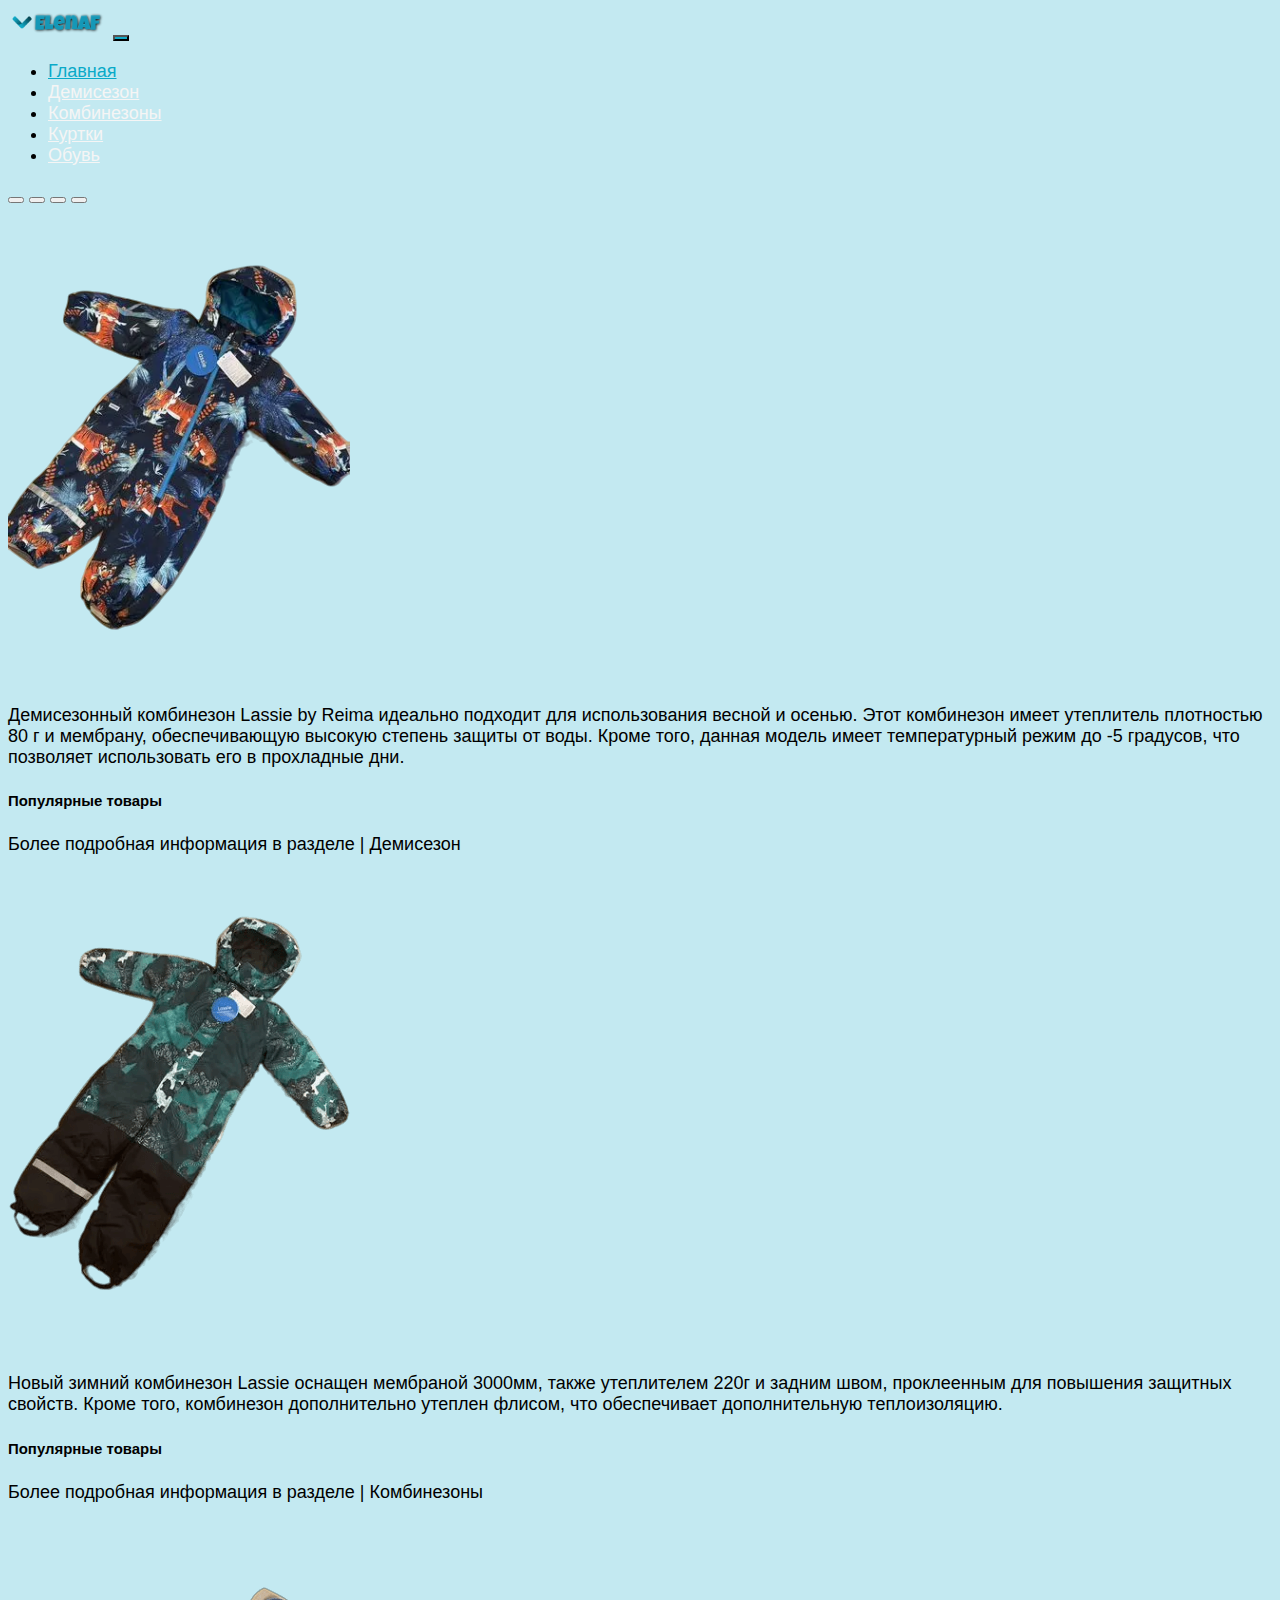
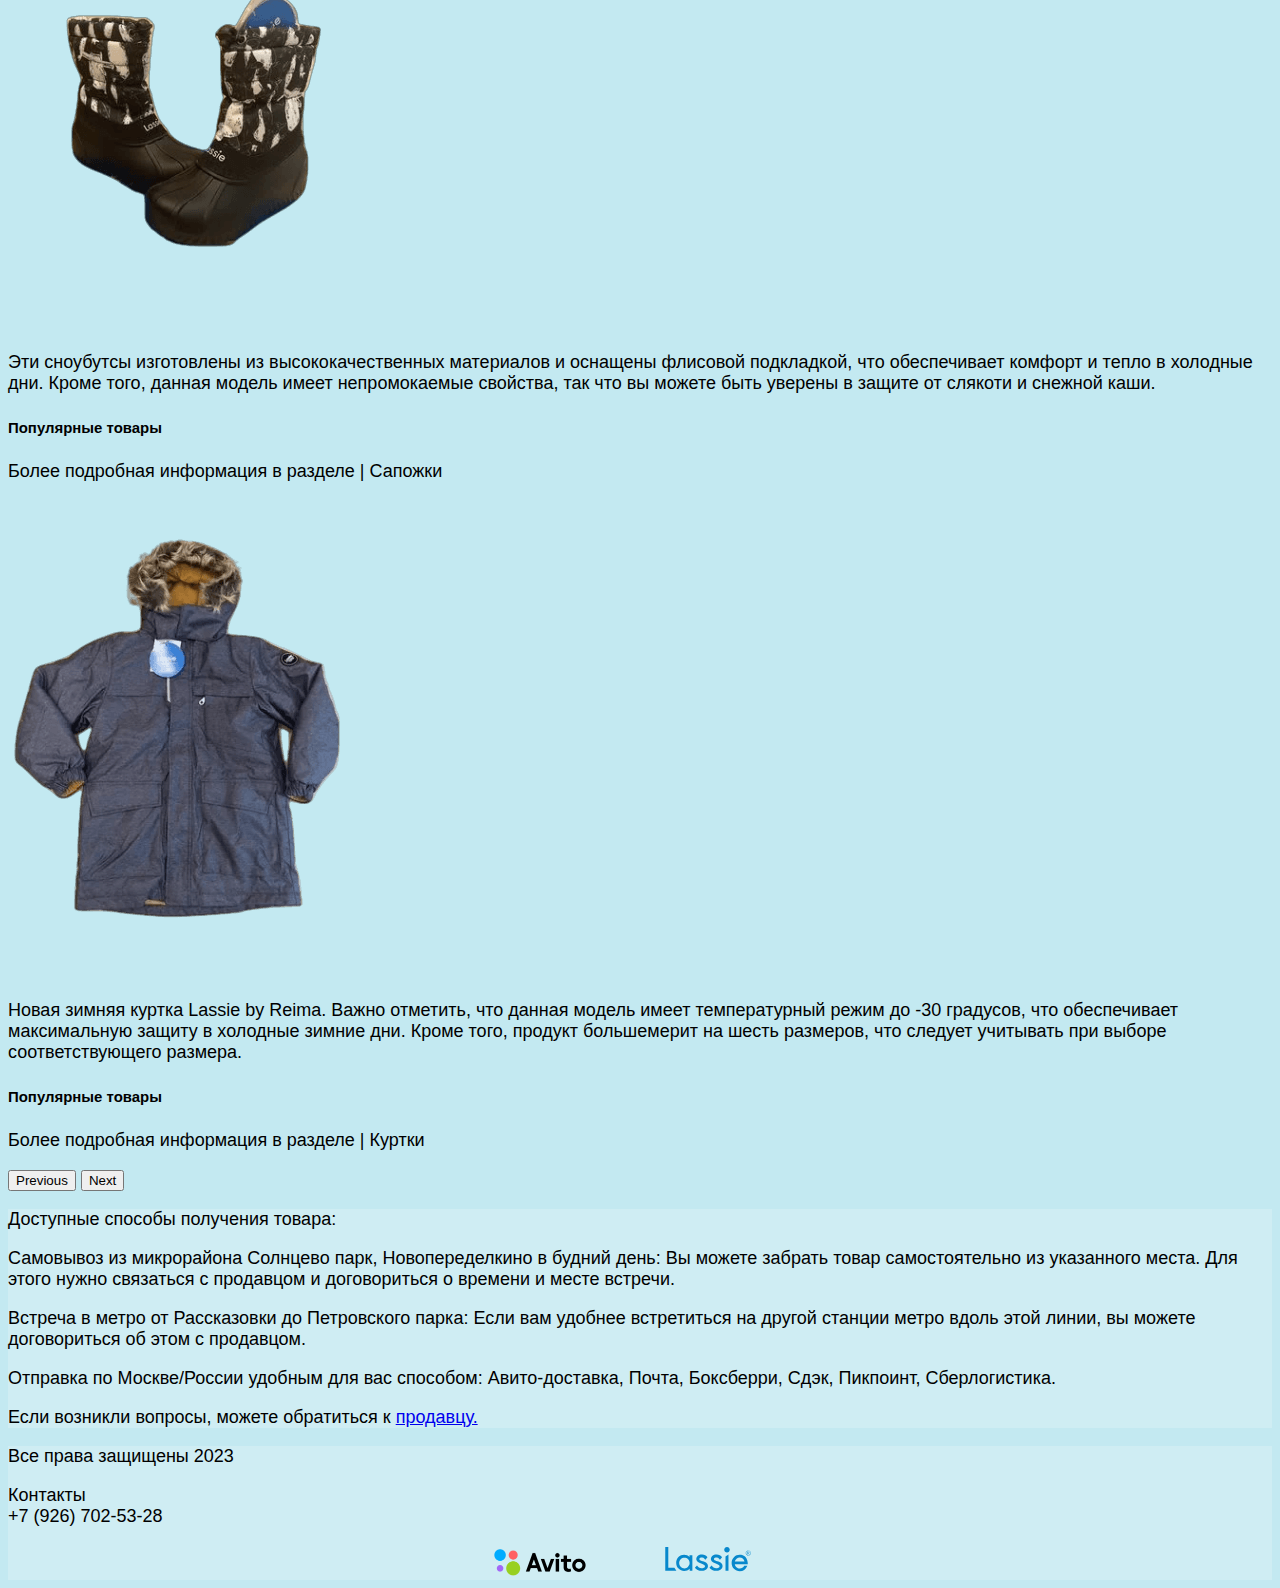
<file: index.html>
<!DOCTYPE html>
<html lang="en">
  <head>
    <meta charset="UTF-8" />
    <meta name="viewport" content="width=device-width, initial-scale=1.0" />
    <title>Efdirect</title>
    <link
      href="https://cdn.jsdelivr.net/npm/bootstrap@5.3.0/dist/css/bootstrap.min.css"
      rel="stylesheet"
      integrity="sha384-9ndCyUaIbzAi2FUVXJi0CjmCapSmO7SnpJef0486qhLnuZ2cdeRhO02iuK6FUUVM"
      crossorigin="anonymous"
    />
    <script
      src="https://cdn.jsdelivr.net/npm/@popperjs/core@2.11.8/dist/umd/popper.min.js"
      integrity="sha384-I7E8VVD/ismYTF4hNIPjVp/Zjvgyol6VFvRkX/vR+Vc4jQkC+hVqc2pM8ODewa9r"
      crossorigin="anonymous"
    ></script>
    <script
      src="https://cdn.jsdelivr.net/npm/bootstrap@5.3.0/dist/js/bootstrap.min.js"
      integrity="sha384-fbbOQedDUMZZ5KreZpsbe1LCZPVmfTnH7ois6mU1QK+m14rQ1l2bGBq41eYeM/fS"
      crossorigin="anonymous"
    ></script>
    <link rel="stylesheet" href="source/styles/mycss.css" />
  </head>
  <body>
    <header>
      <nav class="navbar navbar-expand-lg bg-dark">
        <div class="container-fluid">
          <a class="navbar-brand" href=""
            ><img src="source/images/ELENAFLOGO.png" alt="..."
          /></a>
          <button
            class="navbar-toggler"
            type="button"
            data-bs-toggle="collapse"
            data-bs-target="#navbarNav"
            aria-controls="navbarNav"
            aria-expanded="false"
            aria-label="Toggle navigation"
          >
            <span class="navbar-toggler-icon"></span>
          </button>
          <div class="collapse navbar-collapse" id="navbarNav">
            <ul class="navbar-nav">
              <li class="nav-item">
                <a class="nav-link active" aria-current="page" href="index.html"
                  >Главная</a
                >
              </li>
              <li class="nav-item">
                <a class="nav-link" href="demisezon.html">Демисезон</a>
              </li>
              <li class="nav-item">
                <a class="nav-link" href="kombinezon.html">Комбинезоны</a>
              </li>
              <li class="nav-item">
                <a class="nav-link" href="kurtki.html">Куртки</a>
              </li>
              <li class="nav-item">
                <a class="nav-link" href="saposhki.html">Обувь</a>
              </li>
            </ul>
          </div>
        </div>
      </nav>
    </header>

    <section>
      <div class="container-fluid mt-4">
        <div class="row">
          <div class="col-lg-1"></div>
          <div class="col-lg-8 col-md-12">
            <div class="row">
              <div id="carouselExampleCaptions" class="carousel slide">
                <div class="carousel-indicators">
                  <button
                    type="button"
                    data-bs-target="#carouselExampleCaptions"
                    data-bs-slide-to="0"
                    class="active"
                    aria-current="true"
                    aria-label="Slide 1"
                  ></button>
                  <button
                    type="button"
                    data-bs-target="#carouselExampleCaptions"
                    data-bs-slide-to="1"
                    aria-label="Slide 2"
                  ></button>
                  <button
                    type="button"
                    data-bs-target="#carouselExampleCaptions"
                    data-bs-slide-to="2"
                    aria-label="Slide 3"
                  ></button>
                  <button
                    type="button"
                    data-bs-target="#carouselExampleCaptions"
                    data-bs-slide-to="3"
                    aria-label="Slide 4"
                  ></button>
                </div>
                <div class="carousel-inner">
                  <div class="carousel-item active">
                    <div class="d-block w-100">
                      <div class="row">
                        <div class="col-lg-6 col-md-6">
                          <img
                            src="source/images/photo101.png"
                            class="w-100"
                            alt="..."
                          />
                        </div>
                        <div class="col-lg-6 col-md-6 text-slide">
                          <br />
                          <p class="carusl-text m-3">
                            Демисезонный комбинезон Lassie by Reima идеально
                            подходит для использования весной и осенью. Этот
                            комбинезон имеет утеплитель плотностью 80 г и
                            мембрану, обеспечивающую высокую степень защиты от
                            воды. Кроме того, данная модель имеет температурный
                            режим до -5 градусов, что позволяет использовать его
                            в прохладные дни.
                          </p>
                        </div>
                      </div>
                    </div>
                    <div class="carousel-caption d-none d-md-block">
                      <h5>Популярные товары</h5>
                      <p>Более подробная информация в разделе | Демисезон</p>
                    </div>
                  </div>
                  <div class="carousel-item">
                    <div class="d-block w-100">
                      <div class="row">
                        <div class="col-lg-6 col-md-6">
                          <img
                            src="source/images/photo212.png"
                            class="w-100"
                            alt="..."
                          />
                        </div>
                        <div class="col-lg-6 col-md-6 text-slide">
                          <br />
                          <p class="carusl-text m-3">
                            Новый зимний комбинезон Lassie оснащен мембраной
                            3000мм, также утеплителем 220г и задним швом,
                            проклеенным для повышения защитных свойств. Кроме
                            того, комбинезон дополнительно утеплен флисом, что
                            обеспечивает дополнительную теплоизоляцию.
                          </p>
                        </div>
                      </div>
                    </div>
                    <div class="carousel-caption d-none d-md-block">
                      <h5>Популярные товары</h5>
                      <p>Более подробная информация в разделе | Комбинезоны</p>
                    </div>
                  </div>
                  <div class="carousel-item">
                    <div class="d-block w-100">
                      <div class="row">
                        <div class="col-lg-6 col-md-6">
                          <img
                            src="source/images/photo313.png"
                            class="w-100"
                            alt="..."
                          />
                        </div>
                        <div class="col-lg-6 col-md-6 text-slide">
                          <br />
                          <p class="carusl-text m-3">
                            Эти сноубутсы изготовлены из высококачественных
                            материалов и оснащены флисовой подкладкой, что
                            обеспечивает комфорт и тепло в холодные дни. Кроме
                            того, данная модель имеет непромокаемые свойства,
                            так что вы можете быть уверены в защите от слякоти и
                            снежной каши.
                          </p>
                        </div>
                      </div>
                    </div>
                    <div class="carousel-caption d-none d-md-block">
                      <h5>Популярные товары</h5>
                      <p>Более подробная информация в разделе | Сапожки</p>
                    </div>
                  </div>
                  <div class="carousel-item">
                    <div class="d-block w-100">
                      <div class="row">
                        <div class="col-lg-6 col-md-6">
                          <img
                            src="source/images/photo500.png"
                            class="w-100"
                            alt="..."
                          />
                        </div>
                        <div class="col-lg-6 col-md-6 text-slide">
                          <br />
                          <p class="carusl-text m-3">
                            Новая зимняя куртка Lassie by Reima. Важно отметить,
                            что данная модель имеет температурный режим до -30
                            градусов, что обеспечивает максимальную защиту в
                            холодные зимние дни. Кроме того, продукт большемерит
                            на шесть размеров, что следует учитывать при выборе
                            соответствующего размера.
                          </p>
                        </div>
                      </div>
                    </div>
                    <div class="carousel-caption d-none d-md-block">
                      <h5>Популярные товары</h5>
                      <p>Более подробная информация в разделе | Куртки</p>
                    </div>
                  </div>
                </div>
                <button
                  class="carousel-control-prev"
                  type="button"
                  data-bs-target="#carouselExampleCaptions"
                  data-bs-slide="prev"
                >
                  <span
                    class="carousel-control-prev-icon"
                    aria-hidden="true"
                  ></span>
                  <span class="visually-hidden">Previous</span>
                </button>
                <button
                  class="carousel-control-next"
                  type="button"
                  data-bs-target="#carouselExampleCaptions"
                  data-bs-slide="next"
                >
                  <span
                    class="carousel-control-next-icon"
                    aria-hidden="true"
                  ></span>
                  <span class="visually-hidden">Next</span>
                </button>
              </div>
            </div>
          </div>

          <div class="col-lg-3 col-md-12">
            <div class="row px-2">
              <div class="col-lg-12 sidebar my-4">
                <p>Доступные способы получения товара:</p>
                <p>
                  Самовывоз из микрорайона Солнцево парк, Новопеределкино в
                  будний день: Вы можете забрать товар самостоятельно из
                  указанного места. Для этого нужно связаться с продавцом и
                  договориться о времени и месте встречи.
                </p>
                <p>
                  Встреча в метро от Рассказовки до Петровского парка: Если вам
                  удобнее встретиться на другой станции метро вдоль этой линии,
                  вы можете договориться об этом с продавцом.
                </p>
                <p>
                  Отправка по Москве/России удобным для вас способом:
                  Авито-доставка, Почта, Боксберри, Сдэк, Пикпоинт,
                  Сберлогистика.
                </p>
                <p>
                  Если возникли вопросы, можете обратиться к
                  <a
                    class="link-body"
                    href="https://www.avito.ru/profile/messenger/channel/u2i-Fq9a8Rqdd72G7wctNeCfDg"
                    target="_blank"
                  >
                    продавцу.
                  </a>
                </p>
              </div>
            </div>
          </div>
        </div>
      </div>
    </section>

    <footer>
      <div class="container-fluid mt-4">
        <div class="row">
          <div class="col-lg-4 col-md-12 footer-text text-center">
            <p>Все права защищены 2023</p>
          </div>
          <div class="col-lg-4 col-md-12 footer-text text-center">
            <p>Контакты<br />+7 (926) 702-53-28</p>
          </div>
          <div class="col-lg-4 col-md-12 media-links">
            <img
              style="width: 100px; margin-inline: 1em"
              src="source/images/Avito_logo.svg.png"
              alt="..."
            />
            <svg width="200" height="30" viewBox="0 0 200 70">
              <g clip-path="url(#clip0_612_3)">
                <path
                  d="M194.016 8.05566C192.439 8.08516 190.934 8.72508 189.818 9.84094C188.702 10.9568 188.062 12.4618 188.033 14.0396C188.033 14.8254 188.187 15.6035 188.488 16.3295C188.789 17.0555 189.23 17.7151 189.785 18.2708C190.341 18.8265 191.001 19.2672 191.727 19.5679C192.453 19.8687 193.231 20.0234 194.016 20.0234C194.802 20.0234 195.58 19.8687 196.306 19.5679C197.032 19.2672 197.692 18.8265 198.248 18.2708C198.803 17.7151 199.244 17.0555 199.545 16.3295C199.846 15.6035 200 14.8254 200 14.0396C199.971 12.4618 199.331 10.9568 198.215 9.84094C197.099 8.72508 195.594 8.08516 194.016 8.05566ZM194.016 19.1028C193.015 19.1028 192.036 18.8059 191.203 18.2495C190.371 17.6932 189.722 16.9024 189.339 15.9772C188.955 15.052 188.855 14.0339 189.05 13.0518C189.246 12.0696 189.728 11.1674 190.436 10.4593C191.144 9.75115 192.047 9.26892 193.029 9.07355C194.011 8.87818 195.029 8.97845 195.954 9.36168C196.879 9.74491 197.67 10.3939 198.226 11.2265C198.783 12.0592 199.08 13.0381 199.08 14.0396C199.068 15.3787 198.53 16.6596 197.584 17.6066C196.637 18.5535 195.356 19.0908 194.016 19.1028Z"
                  fill="#0888CC"
                />
                <path
                  d="M196.548 12.6586C196.548 11.2777 195.628 10.8174 193.556 10.8174H191.485V17.2616H192.405V14.4998H193.326C194.247 14.4998 195.397 17.2616 195.397 17.2616H196.548C196.026 16.226 195.325 15.2909 194.477 14.4998C196.088 14.0395 196.548 13.5792 196.548 12.6586ZM193.556 13.5792H192.636V11.738H193.556C194.937 11.738 195.628 11.738 195.628 12.6586C195.628 13.5792 195.167 13.5792 193.556 13.5792Z"
                  fill="#0888CC"
                />
                <path
                  d="M144.304 12.8884C147.863 12.8884 150.748 10.0032 150.748 6.44419C150.748 2.88516 147.863 0 144.304 0C140.745 0 137.859 2.88516 137.859 6.44419C137.859 10.0032 140.745 12.8884 144.304 12.8884Z"
                  fill="#0888CC"
                />
                <path
                  d="M140.852 55.6964H147.756V17.7217L140.852 22.3247V55.6964Z"
                  fill="#0888CC"
                />
                <path
                  d="M184.58 21.1737C181.475 19.0173 177.772 17.8902 173.993 17.9516C171.488 17.9169 169.004 18.4114 166.704 19.4029C164.404 20.3945 162.339 21.8606 160.644 23.7053C158.85 25.4756 157.436 27.5923 156.486 29.9267C155.537 32.2612 155.072 34.7645 155.121 37.2842C155.094 39.8008 155.569 42.2976 156.517 44.6289C157.466 46.9602 158.869 49.0794 160.644 50.863C162.357 52.6842 164.426 54.1345 166.722 55.1242C169.018 56.1139 171.493 56.6219 173.993 56.6167C182.048 56.6167 188.032 52.474 191.484 44.4188L191.714 43.9585H184.35V44.1887C183.378 46.023 181.918 47.5528 180.13 48.6088C178.343 49.6649 176.299 50.2061 174.223 50.1725C171.325 50.2314 168.518 49.1581 166.398 47.1806C164.319 45.318 162.938 42.8007 162.485 40.046H192.865V39.8158C192.929 36.7664 192.462 33.7291 191.484 30.84C190.328 26.9365 187.897 23.5331 184.58 21.1737ZM162.485 33.6018C163.252 31.1157 164.685 28.8871 166.628 27.1576C168.73 25.5115 171.324 24.6198 173.993 24.6259C179.747 24.6259 183.429 27.6179 185.27 33.6018H162.485Z"
                  fill="#0888CC"
                />
                <path
                  d="M113.924 28.0785C113.924 25.0866 117.376 24.3961 120.138 24.3961C124.971 24.3961 127.963 29.6896 127.963 29.6896L132.796 24.166V23.9358C131.364 22.0461 129.523 20.5052 127.41 19.429C125.298 18.3527 122.969 17.7691 120.598 17.7218H120.368C118.457 17.4573 116.511 17.6306 114.677 18.2286C112.843 18.8267 111.169 19.8339 109.781 21.174C108.778 22.0618 107.988 23.1643 107.47 24.3995C106.952 25.6348 106.719 26.971 106.789 28.3087C106.861 29.5124 107.185 30.6875 107.74 31.758C108.295 32.8285 109.069 33.7704 110.011 34.5227C116.455 39.1257 126.812 40.2765 127.042 44.6493C127.042 49.4824 118.987 49.4824 118.987 49.4824C116.835 49.4518 114.729 48.8631 112.873 47.7738C111.017 46.6845 109.476 45.1321 108.4 43.2684L103.337 48.3317C105.193 50.3613 107.37 52.0719 109.781 53.395C112.693 54.9179 115.932 55.7079 119.217 55.6965H120.138C123.639 55.7985 127.064 54.657 129.804 52.4744C131.123 51.5392 132.191 50.293 132.913 48.8463C133.635 47.3997 133.989 45.7972 133.943 44.181C133.898 42.5648 133.454 40.9848 132.652 39.5811C131.85 38.1773 130.713 36.9932 129.344 36.1338C123.59 32.9117 113.924 32.4514 113.924 28.0785Z"
                  fill="#0888CC"
                />
                <path
                  d="M79.8622 28.0785C79.8622 25.0866 83.3144 24.3961 86.0762 24.3961C90.9093 24.3961 93.9013 29.6896 93.9013 29.6896L98.7344 24.166V23.9358C97.3026 22.0461 95.4612 20.5052 93.3486 19.429C91.236 18.3527 88.907 17.7691 86.5365 17.7218H86.3063C84.3954 17.4573 82.4494 17.6306 80.6153 18.2286C78.7812 18.8267 77.1071 19.8339 75.7195 21.174C74.7164 22.0618 73.9264 23.1643 73.4084 24.3995C72.8904 25.6348 72.6576 26.971 72.7275 28.3087C72.7994 29.5124 73.1233 30.6875 73.6784 31.758C74.2334 32.8285 75.0072 33.7704 75.9496 34.5227C82.3938 39.1257 92.7505 40.2765 92.9807 44.6493C92.9807 49.4824 84.9254 49.4824 84.9254 49.4824C82.7738 49.4518 80.667 48.8631 78.8112 47.7738C76.9554 46.6845 75.4143 45.1321 74.3386 43.2684L69.2753 48.3317C71.1313 50.3613 73.3084 52.0719 75.7195 53.395C78.6309 54.9179 81.8699 55.7079 85.1556 55.6965H86.0762C89.5778 55.7985 93.0024 54.657 95.7425 52.4744C97.0614 51.5392 98.1292 50.293 98.8513 48.8463C99.5733 47.3997 99.9273 45.7972 99.8817 44.181C99.8362 42.5648 99.3926 40.9848 98.5903 39.5811C97.788 38.1773 96.6517 36.9932 95.2822 36.1338C89.5284 32.9117 79.632 32.4514 79.8622 28.0785Z"
                  fill="#0888CC"
                />
                <path
                  d="M7.36479 48.3314V0H0V55.4661H26.2371L21.6341 48.3314H7.36479Z"
                  fill="#0888CC"
                />
                <path
                  d="M56.847 23.2459C55.2314 21.5817 53.3001 20.2564 51.1661 19.3474C49.0322 18.4385 46.7384 17.9643 44.4189 17.9525C41.9336 17.9053 39.4654 18.3716 37.1685 19.322C34.8716 20.2724 32.7956 21.6866 31.0703 23.4761C29.3122 25.2136 27.934 27.2972 27.0228 29.5949C26.1117 31.8927 25.6874 34.3545 25.7768 36.8247C25.6845 39.35 26.1291 41.8662 27.0812 44.207C28.0334 46.5477 29.4715 48.6598 31.3004 50.4036C34.7215 53.8775 39.3808 55.8528 44.2563 55.8959C49.1318 55.9391 53.8253 54.0466 57.3073 50.6337V55.2367H63.5214V19.1032H56.847V23.2459ZM53.3948 46.0307C52.3635 47.2253 51.0934 48.1905 49.6664 48.8644C48.2394 49.5383 46.6871 49.9058 45.1094 49.9433C43.4794 49.9462 41.8653 49.6217 40.363 48.9892C38.8607 48.3566 37.5007 47.4289 36.3637 46.2609C34.0343 43.8494 32.7167 40.6376 32.6813 37.285C32.6483 35.6507 32.959 34.0276 33.5933 32.521C34.2277 31.0143 35.1715 29.6578 36.3637 28.5393C37.4822 27.3472 38.8387 26.4033 40.3453 25.769C41.8519 25.1346 43.475 24.8239 45.1094 24.857C46.7288 24.8451 48.331 25.1894 49.8026 25.8655C51.2742 26.5416 52.5791 27.533 53.6249 28.7695C55.8886 31.2053 57.1252 34.4205 57.0772 37.7453C57.0409 39.3011 56.6968 40.8343 56.0648 42.2564C55.4327 43.6784 54.5253 44.9612 53.3948 46.0307Z"
                  fill="#0888CC"
                />
              </g>
              <defs>
                <clipPath id="clip0_612_3">
                  <rect width="200" height="58.6168" fill="white" />
                </clipPath>
              </defs>
            </svg>
          </div>
        </div>
      </div>
    </footer>
  </body>
</html>
</file>
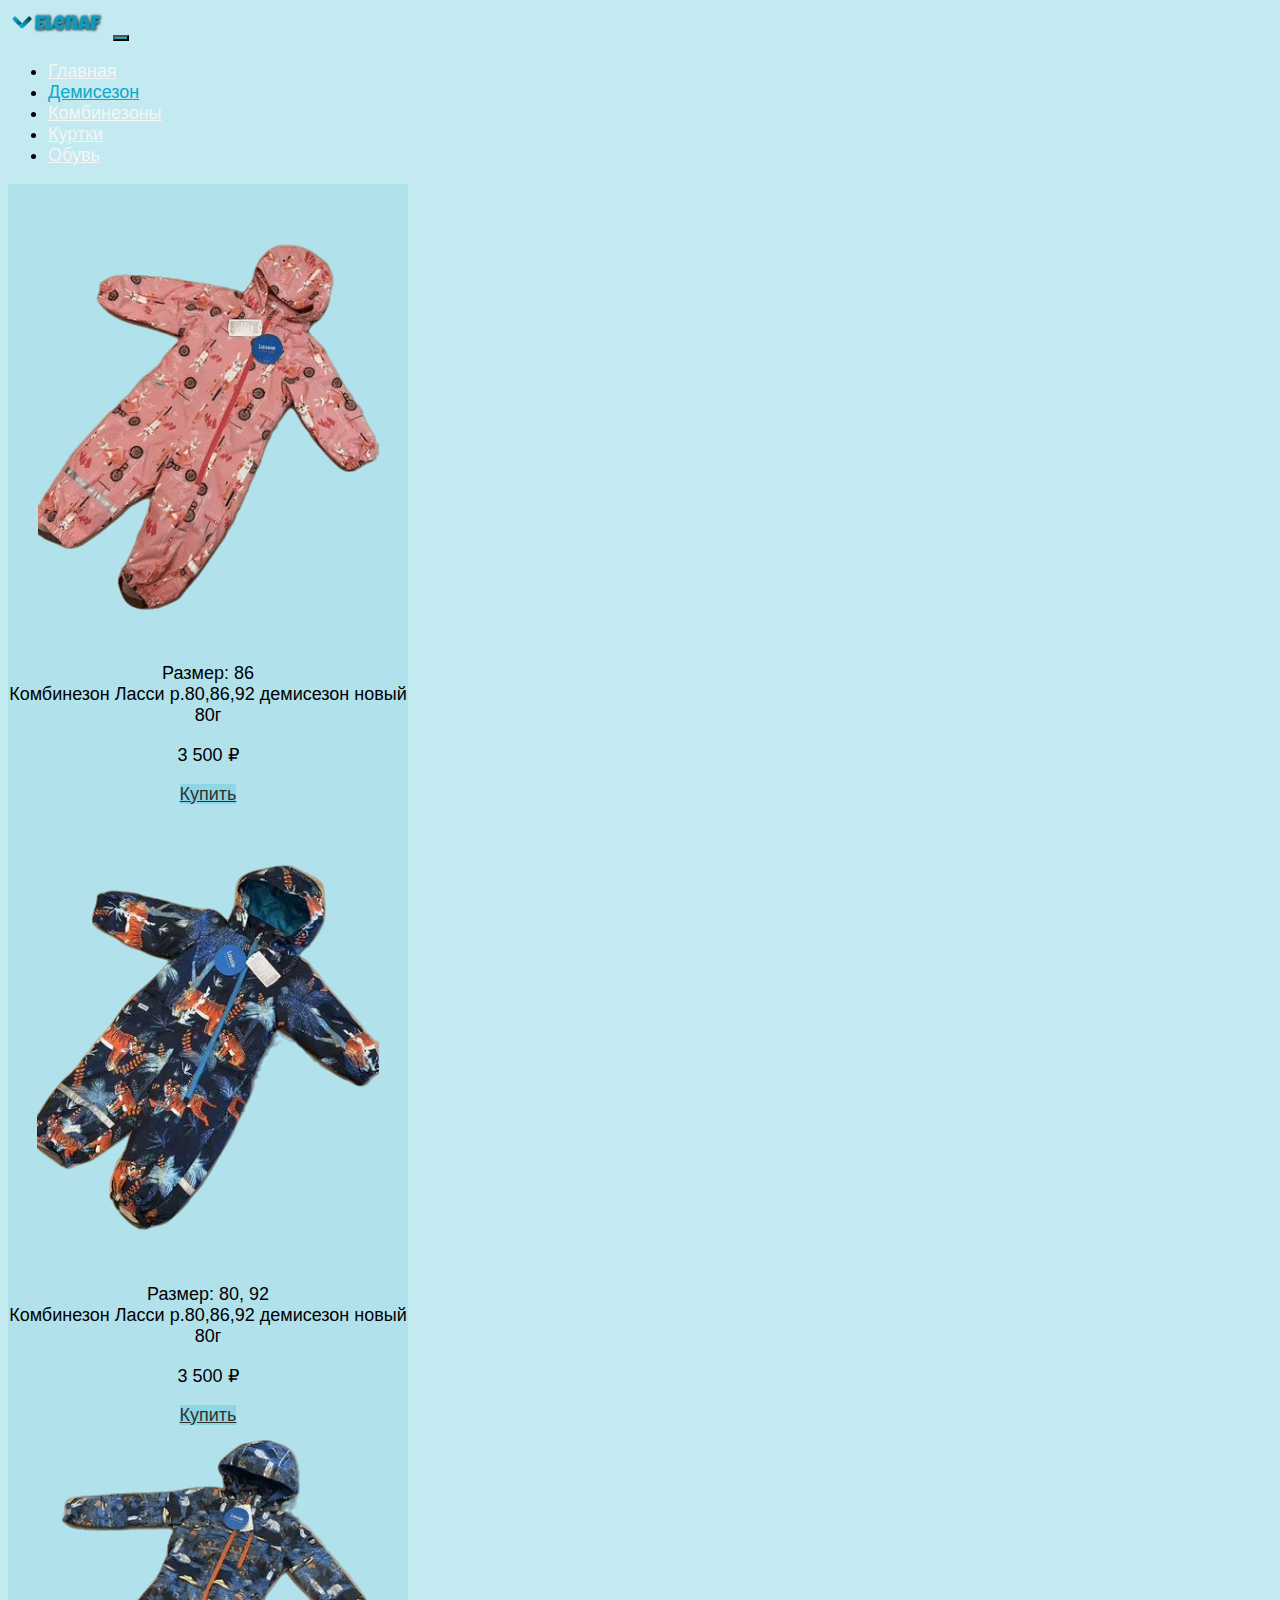
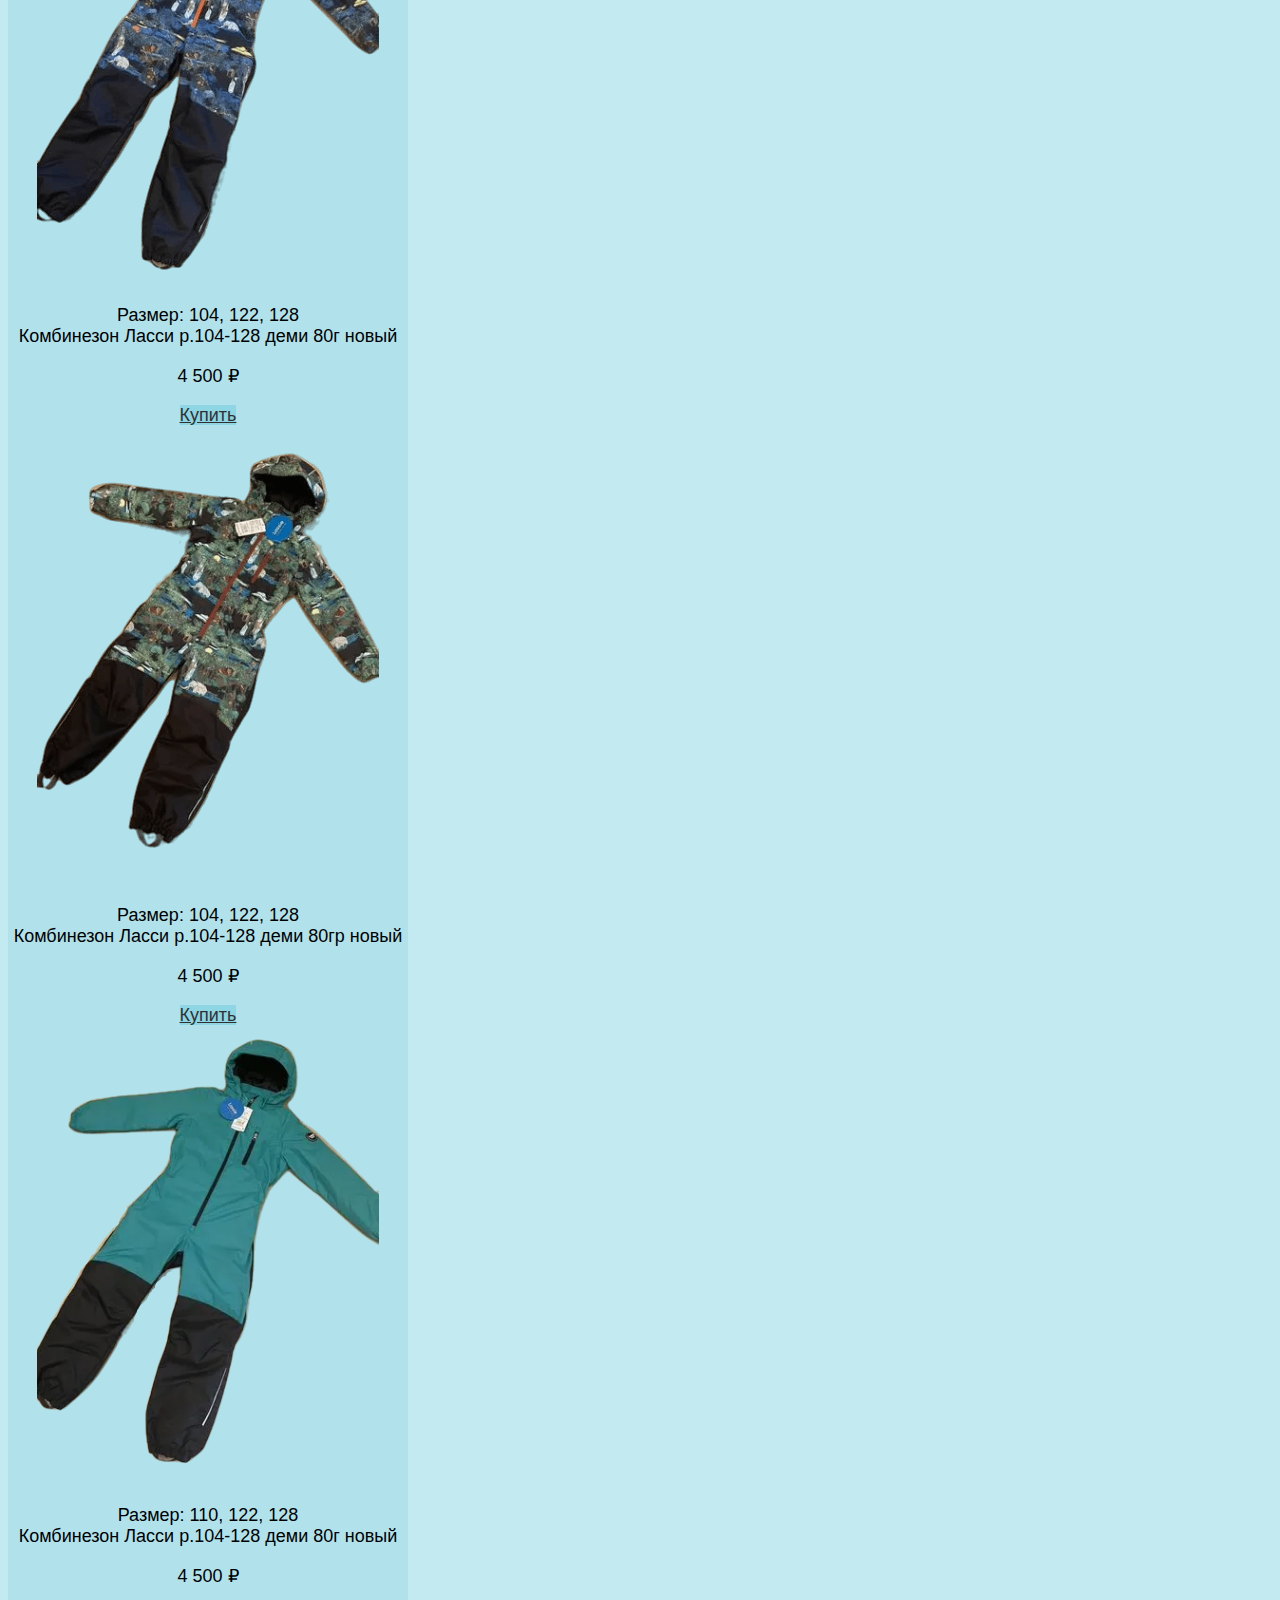
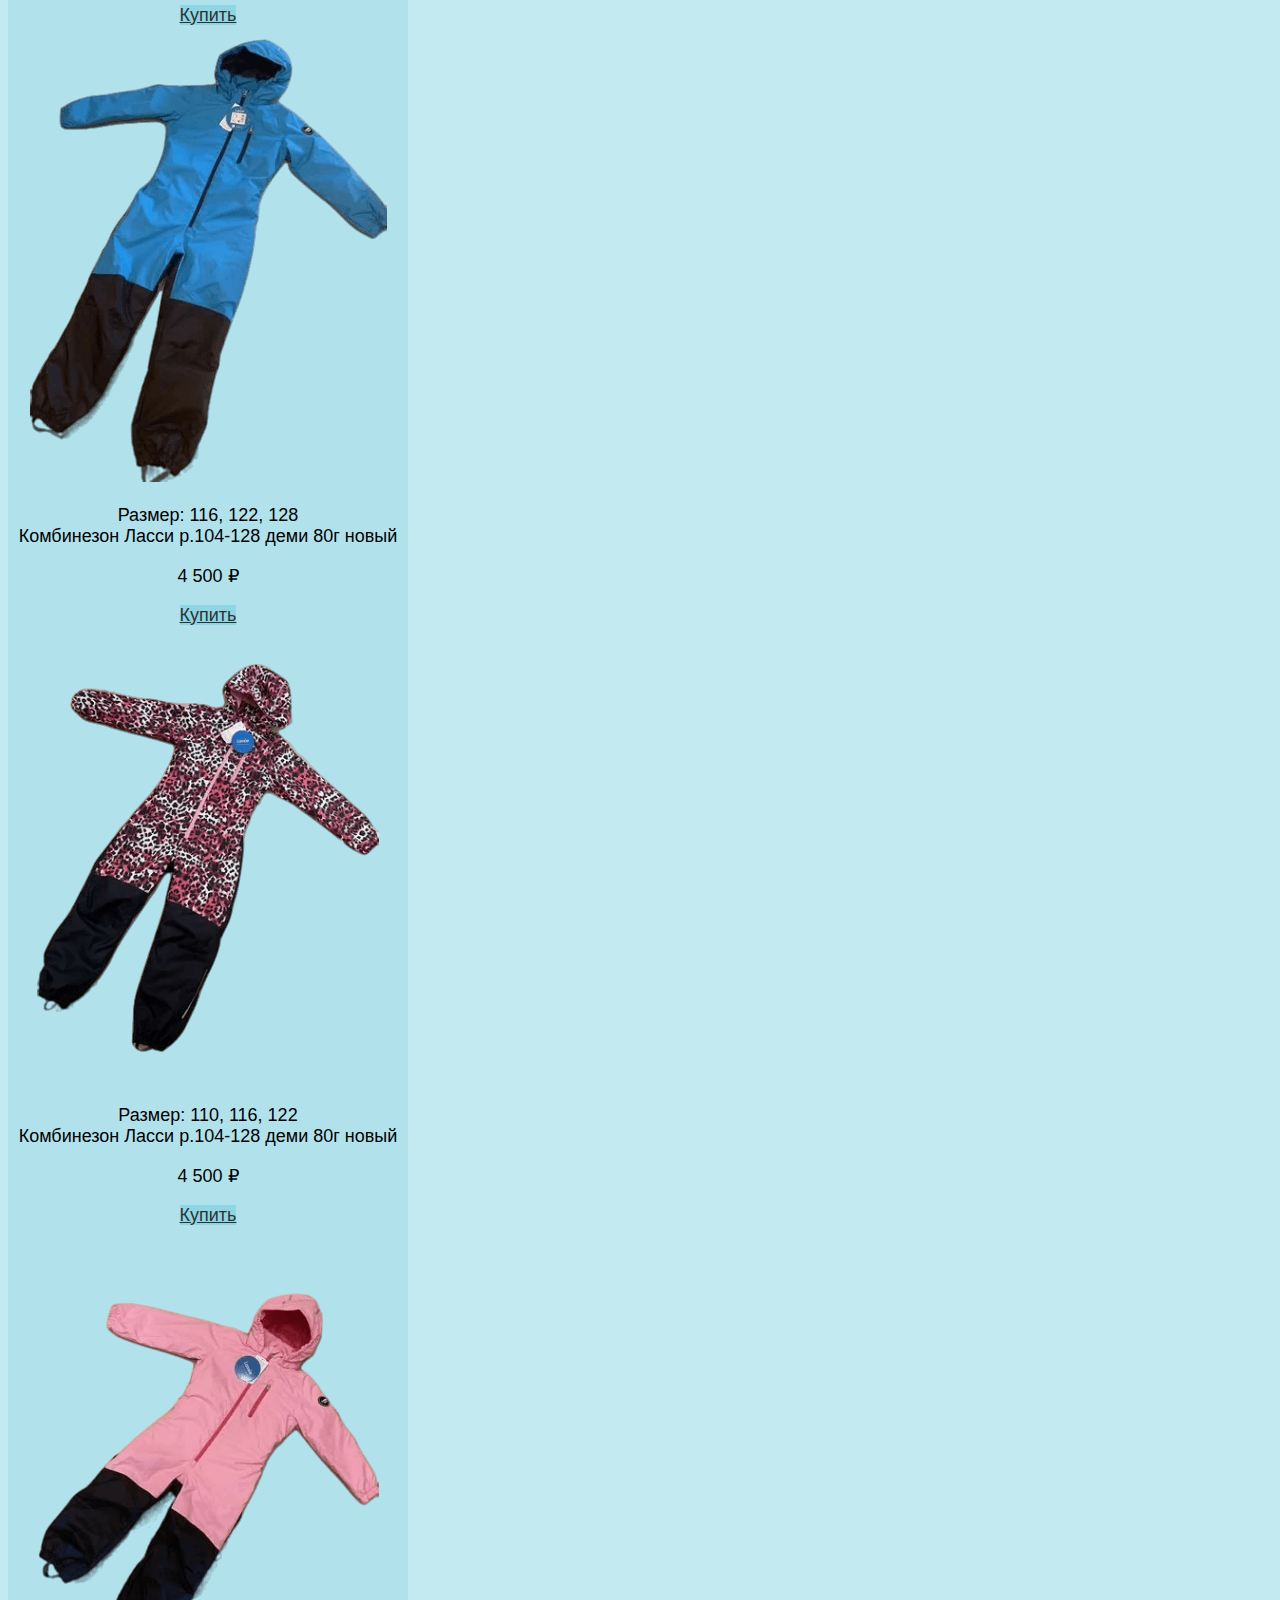
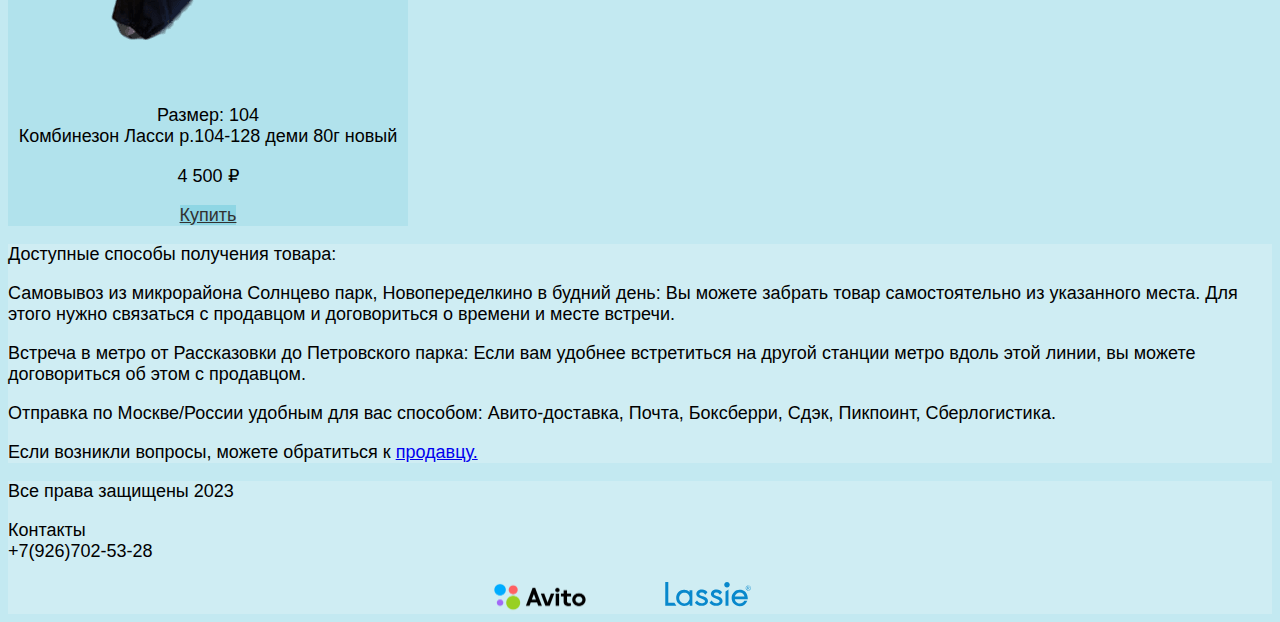
<file: demisezon.html>
<!DOCTYPE html>
<html lang="en">
  <head>
    <meta charset="UTF-8" />
    <meta name="viewport" content="width=device-width, initial-scale=1.0" />
    <title>lassieelena</title>
    <link
      href="https://cdn.jsdelivr.net/npm/bootstrap@5.3.0/dist/css/bootstrap.min.css"
      rel="stylesheet"
      integrity="sha384-9ndCyUaIbzAi2FUVXJi0CjmCapSmO7SnpJef0486qhLnuZ2cdeRhO02iuK6FUUVM"
      crossorigin="anonymous"
    />
    <script
      src="https://cdn.jsdelivr.net/npm/@popperjs/core@2.11.8/dist/umd/popper.min.js"
      integrity="sha384-I7E8VVD/ismYTF4hNIPjVp/Zjvgyol6VFvRkX/vR+Vc4jQkC+hVqc2pM8ODewa9r"
      crossorigin="anonymous"
    ></script>
    <script
      src="https://cdn.jsdelivr.net/npm/bootstrap@5.3.0/dist/js/bootstrap.min.js"
      integrity="sha384-fbbOQedDUMZZ5KreZpsbe1LCZPVmfTnH7ois6mU1QK+m14rQ1l2bGBq41eYeM/fS"
      crossorigin="anonymous"
    ></script>
    <link rel="stylesheet" href="source/styles/mycss.css" />
  </head>
  <body>
    <header>
      <nav class="navbar navbar-expand-lg bg-dark">
        <div class="container-fluid">
          <a class="navbar-brand" href=""
            ><img src="source/images/ELENAFLOGO.png" alt="..."
          /></a>
          <button
            class="navbar-toggler"
            type="button"
            data-bs-toggle="collapse"
            data-bs-target="#navbarNav"
            aria-controls="navbarNav"
            aria-expanded="false"
            aria-label="Toggle navigation"
          >
            <span class="navbar-toggler-icon"></span>
          </button>
          <div class="collapse navbar-collapse" id="navbarNav">
            <ul class="navbar-nav">
              <li class="nav-item">
                <a class="nav-link" aria-current="page" href="index.html"
                  >Главная</a
                >
              </li>
              <li class="nav-item">
                <a class="nav-link active" href="demisezon.html">Демисезон</a>
              </li>
              <li class="nav-item">
                <a class="nav-link" href="kombinezon.html">Комбинезоны</a>
              </li>
              <li class="nav-item">
                <a class="nav-link" href="kurtki.html">Куртки</a>
              </li>
              <li class="nav-item">
                <a class="nav-link" href="saposhki.html">Обувь</a>
              </li>
            </ul>
          </div>
        </div>
      </nav>
    </header>

    <section>
      <div class="container-fluid mt-4">
        <div class="row">
          <div class="col-lg-1"></div>
          <div class="col-lg-8 col-md-12">
            <div class="row">
              <div class="col-lg-4 col-md-6 mt-4">
                <div class="card">
                  <img
                    src="source/images/photo100.png"
                    class="card-img-top"
                    alt="..."
                  />
                  <div class="card-body">
                    <p class="card-text">
                      Размер: 86<br />
                      Комбинезон Ласси р.80,86,92 демисезон новый 80г
                    </p>
                    <p>3 500 ₽</p>
                    <a
                      href="https://www.avito.ru/moskva/detskaya_odezhda_i_obuv/kombinezon_lassi_r.8086_92_demisezon_novyy_80gr_2243283062"
                      class="btn btn-primary"
                      target="_blank"
                      >Купить</a
                    >
                  </div>
                </div>
              </div>
              <div class="col-lg-4 col-md-6 mt-4">
                <div class="card">
                  <img
                    src="source/images/photo101.png"
                    class="card-img-top"
                    alt="..."
                  />
                  <div class="card-body">
                    <p class="card-text">
                      Размер: 80, 92<br />
                      Комбинезон Ласси р.80,86,92 демисезон новый 80г
                    </p>
                    <p>3 500 ₽</p>
                    <a
                      href="https://www.avito.ru/moskva/detskaya_odezhda_i_obuv/kombinezon_lassi_r.8086_92_demisezon_novyy_80gr_2243283062"
                      class="btn btn-primary"
                      target="_blank"
                      >Купить</a
                    >
                  </div>
                </div>
              </div>
              <div class="col-lg-4 col-md-6 mt-4">
                <div class="card">
                  <img
                    src="source/images/photo102.png"
                    class="card-img-top"
                    alt="..."
                  />
                  <div class="card-body">
                    <p class="card-text">
                      Размер: 104, 122, 128<br />
                      Комбинезон Ласси р.104-128 деми 80г новый
                    </p>
                    <p>4 500 ₽</p>
                    <a
                      href="https://www.avito.ru/moskva/detskaya_odezhda_i_obuv/kombinezon_lassi_r.104-128_demi_80gr_novyy_2467355803"
                      class="btn btn-primary"
                      target="_blank"
                      >Купить</a
                    >
                  </div>
                </div>
              </div>
              <div class="col-lg-4 col-md-6 mt-4">
                <div class="card">
                  <img
                    src="source/images/photo103.png"
                    class="card-img-top"
                    alt="..."
                  />
                  <div class="card-body">
                    <p class="card-text">
                      Размер: 104, 122, 128<br />
                      Комбинезон Ласси р.104-128 деми 80гр новый
                    </p>
                    <p>4 500 ₽</p>
                    <a
                      href="https://www.avito.ru/moskva/detskaya_odezhda_i_obuv/kombinezon_lassi_r.104-128_demi_80gr_novyy_2467355803"
                      class="btn btn-primary"
                      target="_blank"
                      >Купить</a
                    >
                  </div>
                </div>
              </div>
              <div class="col-lg-4 col-md-6 mt-4">
                <div class="card">
                  <img
                    src="source/images/photo104.png"
                    class="card-img-top"
                    alt="..."
                  />
                  <div class="card-body">
                    <p class="card-text">
                      Размер: 110, 122, 128<br />
                      Комбинезон Ласси р.104-128 деми 80г новый
                    </p>
                    <p>4 500 ₽</p>
                    <a
                      href="https://www.avito.ru/moskva/detskaya_odezhda_i_obuv/kombinezon_lassi_r.104-128_demi_80gr_novyy_2467355803"
                      class="btn btn-primary"
                      target="_blank"
                      >Купить</a
                    >
                  </div>
                </div>
              </div>
              <div class="col-lg-4 col-md-6 mt-4">
                <div class="card">
                  <img
                    src="source/images/photo105.png"
                    class="card-img-top"
                    alt="..."
                  />
                  <div class="card-body">
                    <p class="card-text">
                      Размер: 116, 122, 128<br />
                      Комбинезон Ласси р.104-128 деми 80г новый
                    </p>
                    <p>4 500 ₽</p>
                    <a
                      href="https://www.avito.ru/moskva/detskaya_odezhda_i_obuv/kombinezon_lassi_r.104-128_demi_80gr_novyy_2467355803"
                      class="btn btn-primary"
                      target="_blank"
                      >Купить</a
                    >
                  </div>
                </div>
              </div>
              <div class="col-lg-4 col-md-6 mt-4">
                <div class="card">
                  <img
                    src="source/images/photo106.png"
                    class="card-img-top"
                    alt="..."
                  />
                  <div class="card-body">
                    <p class="card-text">
                      Размер: 110, 116, 122<br />
                      Комбинезон Ласси р.104-128 деми 80г новый
                    </p>
                    <p>4 500 ₽</p>
                    <a
                      href="https://www.avito.ru/moskva/detskaya_odezhda_i_obuv/kombinezon_lassi_r.104-128_demi_80gr_novyy_2467355803"
                      class="btn btn-primary"
                      target="_blank"
                      >Купить</a
                    >
                  </div>
                </div>
              </div>
              <div class="col-lg-4 col-md-6 mt-4">
                <div class="card">
                  <img
                    src="source/images/photo107.png"
                    class="card-img-top"
                    alt="..."
                  />
                  <div class="card-body">
                    <p class="card-text">
                      Размер: 104<br />
                      Комбинезон Ласси р.104-128 деми 80г новый
                    </p>
                    <p>4 500 ₽</p>
                    <a
                      href="https://www.avito.ru/moskva/detskaya_odezhda_i_obuv/kombinezon_lassi_r.104-128_demi_80gr_novyy_2467355803"
                      class="btn btn-primary"
                      target="_blank"
                      >Купить</a
                    >
                  </div>
                </div>
              </div>
            </div>
          </div>

          <div class="col-lg-3 col-md-12">
            <div class="row px-2">
              <div class="col-lg-12 sidebar my-4">
                <p>Доступные способы получения товара:</p>
                <p>
                  Самовывоз из микрорайона Солнцево парк, Новопеределкино в
                  будний день: Вы можете забрать товар самостоятельно из
                  указанного места. Для этого нужно связаться с продавцом и
                  договориться о времени и месте встречи.
                </p>
                <p>
                  Встреча в метро от Рассказовки до Петровского парка: Если вам
                  удобнее встретиться на другой станции метро вдоль этой линии,
                  вы можете договориться об этом с продавцом.
                </p>
                <p>
                  Отправка по Москве/России удобным для вас способом:
                  Авито-доставка, Почта, Боксберри, Сдэк, Пикпоинт,
                  Сберлогистика.
                </p>

                <p>
                  Если возникли вопросы, можете обратиться к
                  <a
                    href="https://www.avito.ru/profile/messenger/channel/u2i-Fq9a8Rqdd72G7wctNeCfDg"
                    target="_blank"
                  >
                    продавцу.
                  </a>
                </p>
              </div>
            </div>
          </div>
        </div>
      </div>
    </section>

    <footer>
      <div class="container-fluid mt-4">
        <div class="row">
          <div class="col-lg-4 col-md-12 footer-text text-center">
            <p>Все права защищены 2023</p>
          </div>
          <div class="col-lg-4 col-md-12 footer-text text-center">
            <p>Контакты<br />+7(926)702-53-28<br /></p>
          </div>
          <div class="col-lg-4 col-md-12 media-links">
            <img
              style="width: 100px; margin-inline: 1em"
              src="source/images/Avito_logo.svg.png"
              alt="..."
            />
            <svg width="200" height="30" viewBox="0 0 200 70">
              <g clip-path="url(#clip0_612_3)">
                <path
                  d="M194.016 8.05566C192.439 8.08516 190.934 8.72508 189.818 9.84094C188.702 10.9568 188.062 12.4618 188.033 14.0396C188.033 14.8254 188.187 15.6035 188.488 16.3295C188.789 17.0555 189.23 17.7151 189.785 18.2708C190.341 18.8265 191.001 19.2672 191.727 19.5679C192.453 19.8687 193.231 20.0234 194.016 20.0234C194.802 20.0234 195.58 19.8687 196.306 19.5679C197.032 19.2672 197.692 18.8265 198.248 18.2708C198.803 17.7151 199.244 17.0555 199.545 16.3295C199.846 15.6035 200 14.8254 200 14.0396C199.971 12.4618 199.331 10.9568 198.215 9.84094C197.099 8.72508 195.594 8.08516 194.016 8.05566ZM194.016 19.1028C193.015 19.1028 192.036 18.8059 191.203 18.2495C190.371 17.6932 189.722 16.9024 189.339 15.9772C188.955 15.052 188.855 14.0339 189.05 13.0518C189.246 12.0696 189.728 11.1674 190.436 10.4593C191.144 9.75115 192.047 9.26892 193.029 9.07355C194.011 8.87818 195.029 8.97845 195.954 9.36168C196.879 9.74491 197.67 10.3939 198.226 11.2265C198.783 12.0592 199.08 13.0381 199.08 14.0396C199.068 15.3787 198.53 16.6596 197.584 17.6066C196.637 18.5535 195.356 19.0908 194.016 19.1028Z"
                  fill="#0888CC"
                />
                <path
                  d="M196.548 12.6586C196.548 11.2777 195.628 10.8174 193.556 10.8174H191.485V17.2616H192.405V14.4998H193.326C194.247 14.4998 195.397 17.2616 195.397 17.2616H196.548C196.026 16.226 195.325 15.2909 194.477 14.4998C196.088 14.0395 196.548 13.5792 196.548 12.6586ZM193.556 13.5792H192.636V11.738H193.556C194.937 11.738 195.628 11.738 195.628 12.6586C195.628 13.5792 195.167 13.5792 193.556 13.5792Z"
                  fill="#0888CC"
                />
                <path
                  d="M144.304 12.8884C147.863 12.8884 150.748 10.0032 150.748 6.44419C150.748 2.88516 147.863 0 144.304 0C140.745 0 137.859 2.88516 137.859 6.44419C137.859 10.0032 140.745 12.8884 144.304 12.8884Z"
                  fill="#0888CC"
                />
                <path
                  d="M140.852 55.6964H147.756V17.7217L140.852 22.3247V55.6964Z"
                  fill="#0888CC"
                />
                <path
                  d="M184.58 21.1737C181.475 19.0173 177.772 17.8902 173.993 17.9516C171.488 17.9169 169.004 18.4114 166.704 19.4029C164.404 20.3945 162.339 21.8606 160.644 23.7053C158.85 25.4756 157.436 27.5923 156.486 29.9267C155.537 32.2612 155.072 34.7645 155.121 37.2842C155.094 39.8008 155.569 42.2976 156.517 44.6289C157.466 46.9602 158.869 49.0794 160.644 50.863C162.357 52.6842 164.426 54.1345 166.722 55.1242C169.018 56.1139 171.493 56.6219 173.993 56.6167C182.048 56.6167 188.032 52.474 191.484 44.4188L191.714 43.9585H184.35V44.1887C183.378 46.023 181.918 47.5528 180.13 48.6088C178.343 49.6649 176.299 50.2061 174.223 50.1725C171.325 50.2314 168.518 49.1581 166.398 47.1806C164.319 45.318 162.938 42.8007 162.485 40.046H192.865V39.8158C192.929 36.7664 192.462 33.7291 191.484 30.84C190.328 26.9365 187.897 23.5331 184.58 21.1737ZM162.485 33.6018C163.252 31.1157 164.685 28.8871 166.628 27.1576C168.73 25.5115 171.324 24.6198 173.993 24.6259C179.747 24.6259 183.429 27.6179 185.27 33.6018H162.485Z"
                  fill="#0888CC"
                />
                <path
                  d="M113.924 28.0785C113.924 25.0866 117.376 24.3961 120.138 24.3961C124.971 24.3961 127.963 29.6896 127.963 29.6896L132.796 24.166V23.9358C131.364 22.0461 129.523 20.5052 127.41 19.429C125.298 18.3527 122.969 17.7691 120.598 17.7218H120.368C118.457 17.4573 116.511 17.6306 114.677 18.2286C112.843 18.8267 111.169 19.8339 109.781 21.174C108.778 22.0618 107.988 23.1643 107.47 24.3995C106.952 25.6348 106.719 26.971 106.789 28.3087C106.861 29.5124 107.185 30.6875 107.74 31.758C108.295 32.8285 109.069 33.7704 110.011 34.5227C116.455 39.1257 126.812 40.2765 127.042 44.6493C127.042 49.4824 118.987 49.4824 118.987 49.4824C116.835 49.4518 114.729 48.8631 112.873 47.7738C111.017 46.6845 109.476 45.1321 108.4 43.2684L103.337 48.3317C105.193 50.3613 107.37 52.0719 109.781 53.395C112.693 54.9179 115.932 55.7079 119.217 55.6965H120.138C123.639 55.7985 127.064 54.657 129.804 52.4744C131.123 51.5392 132.191 50.293 132.913 48.8463C133.635 47.3997 133.989 45.7972 133.943 44.181C133.898 42.5648 133.454 40.9848 132.652 39.5811C131.85 38.1773 130.713 36.9932 129.344 36.1338C123.59 32.9117 113.924 32.4514 113.924 28.0785Z"
                  fill="#0888CC"
                />
                <path
                  d="M79.8622 28.0785C79.8622 25.0866 83.3144 24.3961 86.0762 24.3961C90.9093 24.3961 93.9013 29.6896 93.9013 29.6896L98.7344 24.166V23.9358C97.3026 22.0461 95.4612 20.5052 93.3486 19.429C91.236 18.3527 88.907 17.7691 86.5365 17.7218H86.3063C84.3954 17.4573 82.4494 17.6306 80.6153 18.2286C78.7812 18.8267 77.1071 19.8339 75.7195 21.174C74.7164 22.0618 73.9264 23.1643 73.4084 24.3995C72.8904 25.6348 72.6576 26.971 72.7275 28.3087C72.7994 29.5124 73.1233 30.6875 73.6784 31.758C74.2334 32.8285 75.0072 33.7704 75.9496 34.5227C82.3938 39.1257 92.7505 40.2765 92.9807 44.6493C92.9807 49.4824 84.9254 49.4824 84.9254 49.4824C82.7738 49.4518 80.667 48.8631 78.8112 47.7738C76.9554 46.6845 75.4143 45.1321 74.3386 43.2684L69.2753 48.3317C71.1313 50.3613 73.3084 52.0719 75.7195 53.395C78.6309 54.9179 81.8699 55.7079 85.1556 55.6965H86.0762C89.5778 55.7985 93.0024 54.657 95.7425 52.4744C97.0614 51.5392 98.1292 50.293 98.8513 48.8463C99.5733 47.3997 99.9273 45.7972 99.8817 44.181C99.8362 42.5648 99.3926 40.9848 98.5903 39.5811C97.788 38.1773 96.6517 36.9932 95.2822 36.1338C89.5284 32.9117 79.632 32.4514 79.8622 28.0785Z"
                  fill="#0888CC"
                />
                <path
                  d="M7.36479 48.3314V0H0V55.4661H26.2371L21.6341 48.3314H7.36479Z"
                  fill="#0888CC"
                />
                <path
                  d="M56.847 23.2459C55.2314 21.5817 53.3001 20.2564 51.1661 19.3474C49.0322 18.4385 46.7384 17.9643 44.4189 17.9525C41.9336 17.9053 39.4654 18.3716 37.1685 19.322C34.8716 20.2724 32.7956 21.6866 31.0703 23.4761C29.3122 25.2136 27.934 27.2972 27.0228 29.5949C26.1117 31.8927 25.6874 34.3545 25.7768 36.8247C25.6845 39.35 26.1291 41.8662 27.0812 44.207C28.0334 46.5477 29.4715 48.6598 31.3004 50.4036C34.7215 53.8775 39.3808 55.8528 44.2563 55.8959C49.1318 55.9391 53.8253 54.0466 57.3073 50.6337V55.2367H63.5214V19.1032H56.847V23.2459ZM53.3948 46.0307C52.3635 47.2253 51.0934 48.1905 49.6664 48.8644C48.2394 49.5383 46.6871 49.9058 45.1094 49.9433C43.4794 49.9462 41.8653 49.6217 40.363 48.9892C38.8607 48.3566 37.5007 47.4289 36.3637 46.2609C34.0343 43.8494 32.7167 40.6376 32.6813 37.285C32.6483 35.6507 32.959 34.0276 33.5933 32.521C34.2277 31.0143 35.1715 29.6578 36.3637 28.5393C37.4822 27.3472 38.8387 26.4033 40.3453 25.769C41.8519 25.1346 43.475 24.8239 45.1094 24.857C46.7288 24.8451 48.331 25.1894 49.8026 25.8655C51.2742 26.5416 52.5791 27.533 53.6249 28.7695C55.8886 31.2053 57.1252 34.4205 57.0772 37.7453C57.0409 39.3011 56.6968 40.8343 56.0648 42.2564C55.4327 43.6784 54.5253 44.9612 53.3948 46.0307Z"
                  fill="#0888CC"
                />
              </g>
              <defs>
                <clipPath id="clip0_612_3">
                  <rect width="200" height="58.6168" fill="white" />
                </clipPath>
              </defs>
            </svg>
          </div>
        </div>
      </div>
    </footer>
  </body>
</html>
</file>
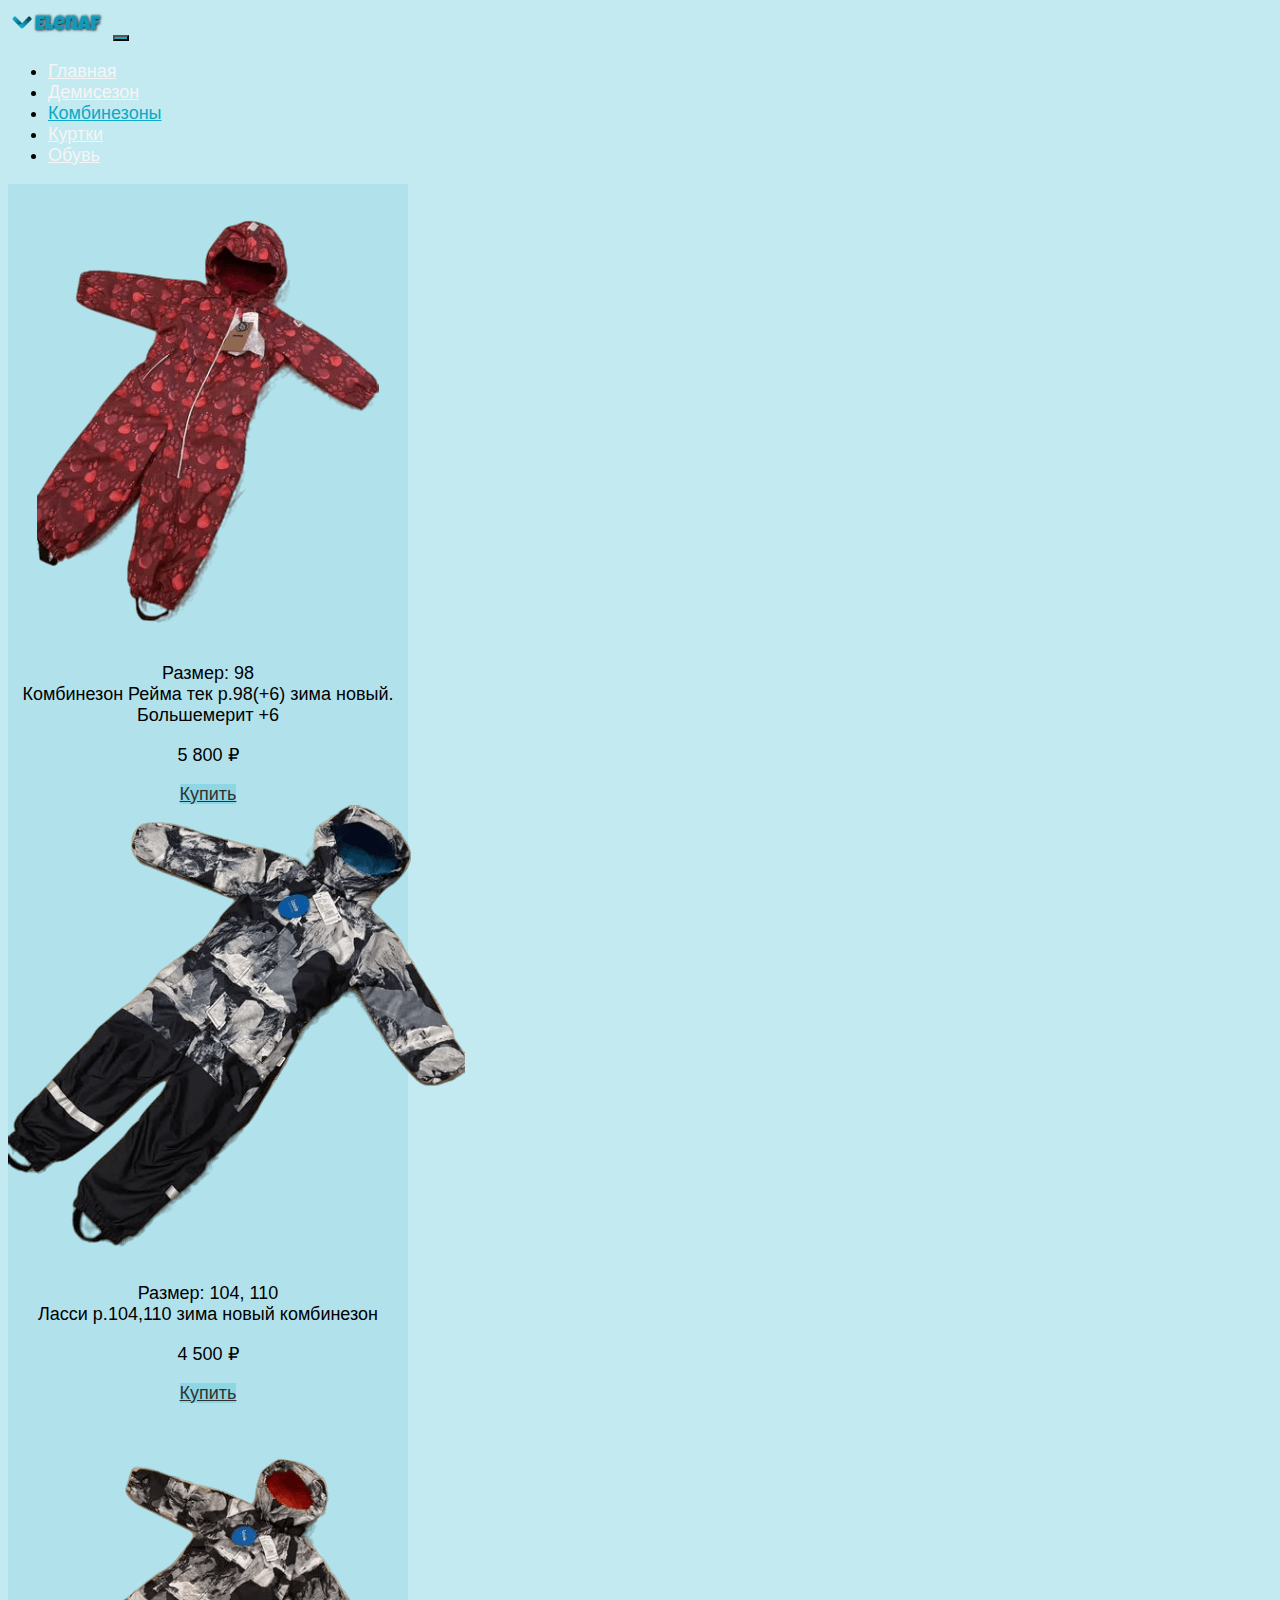
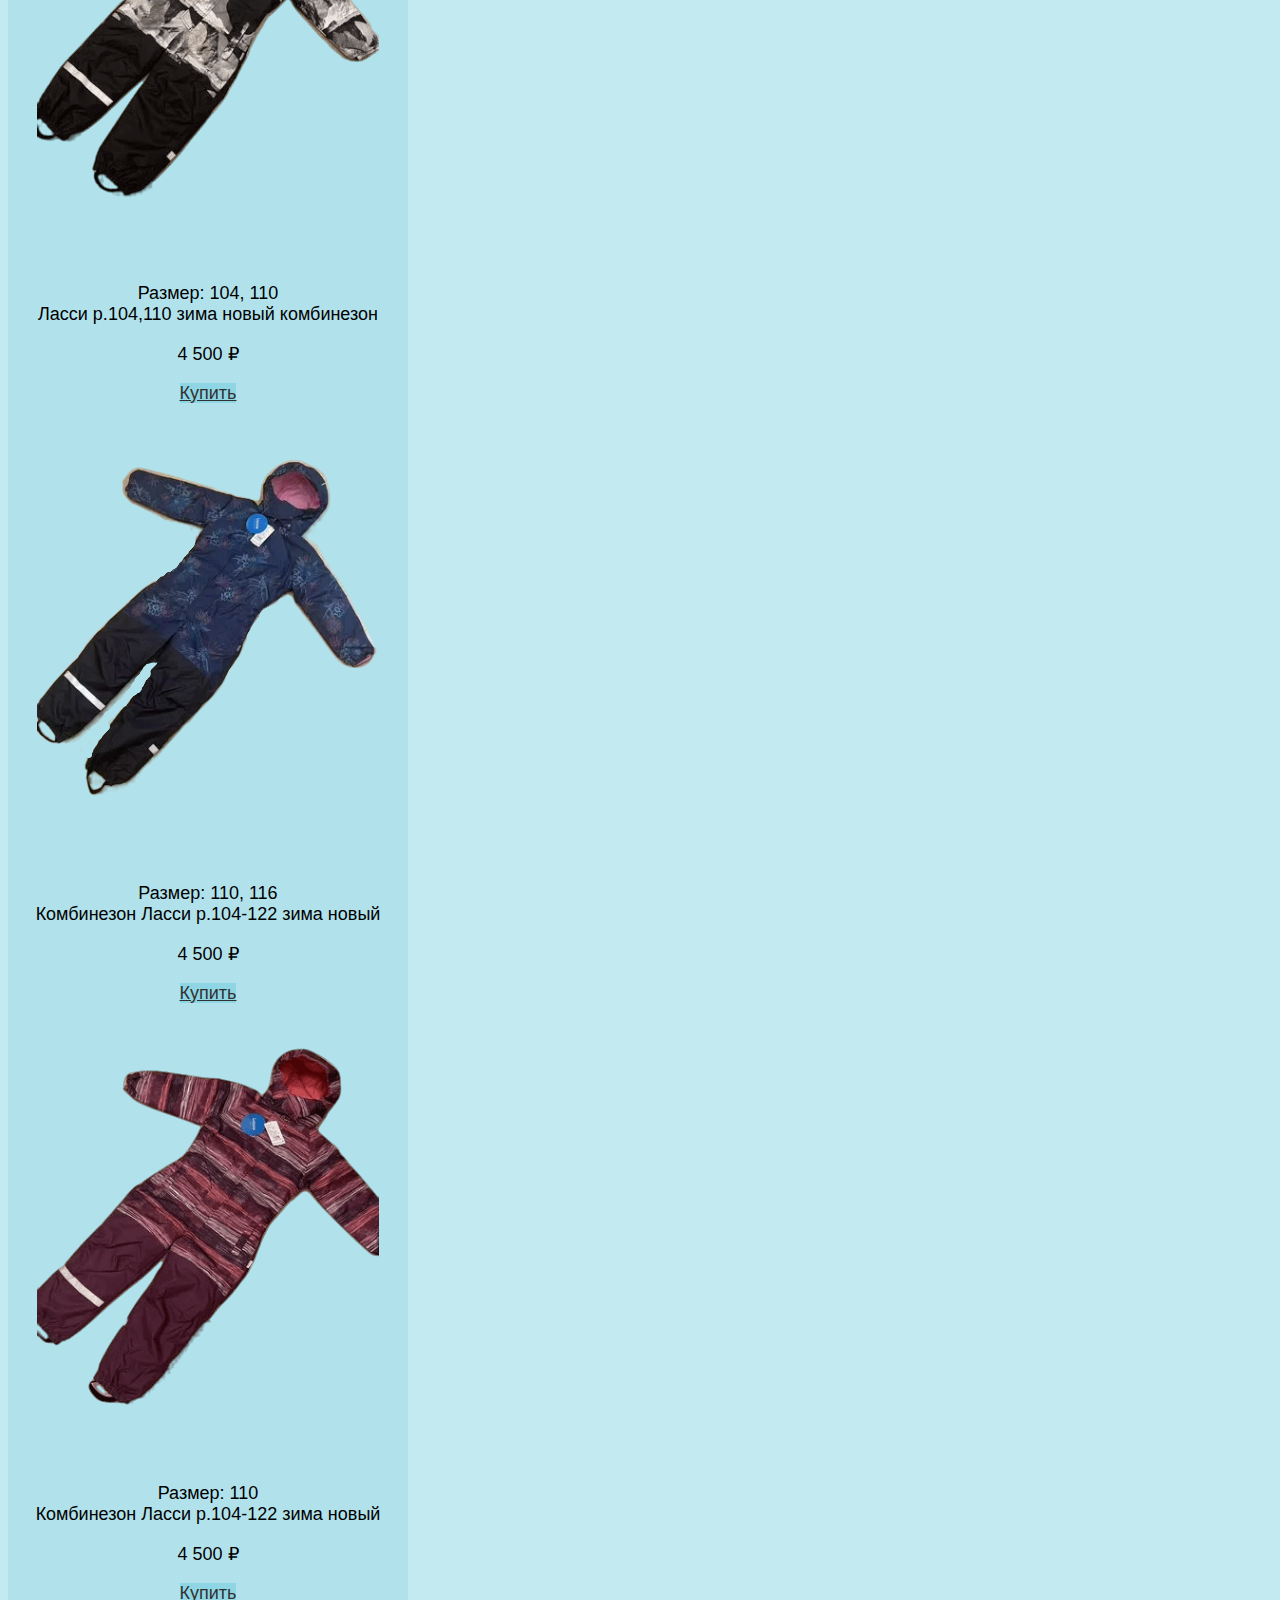
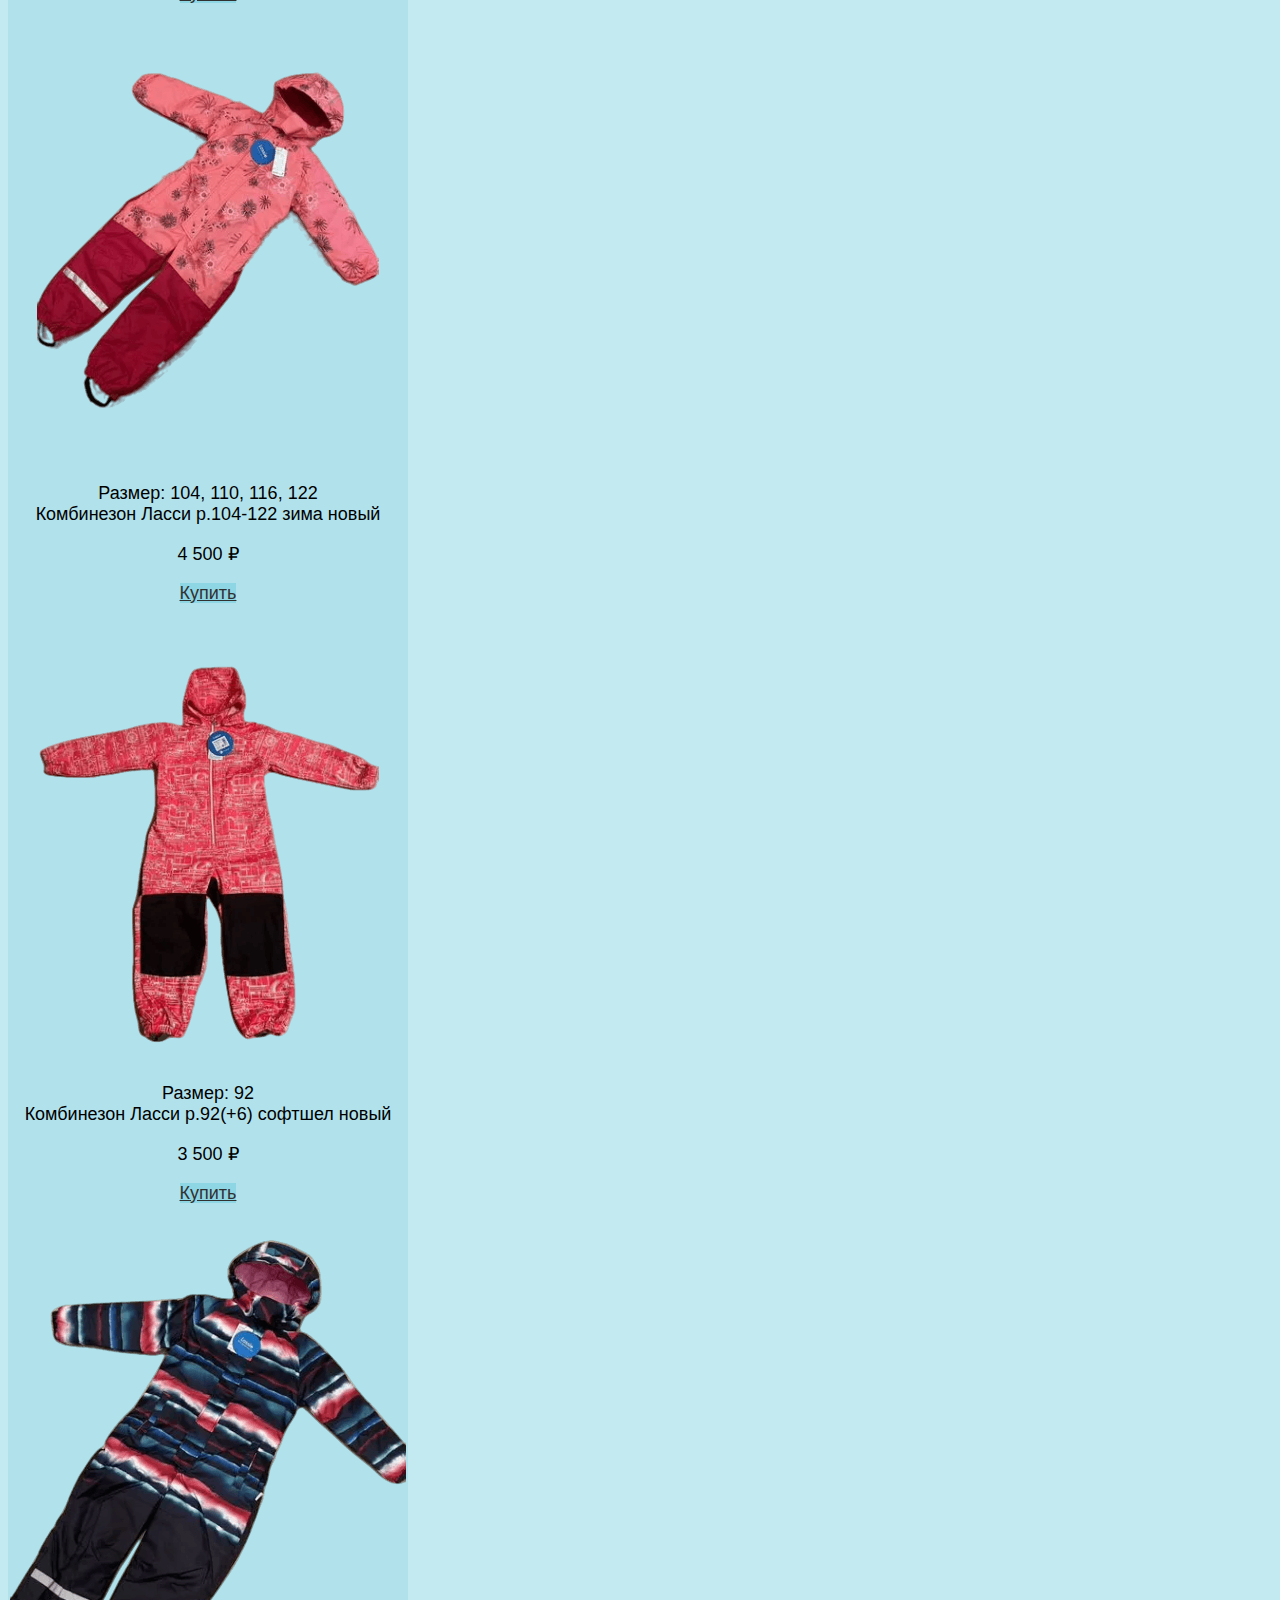
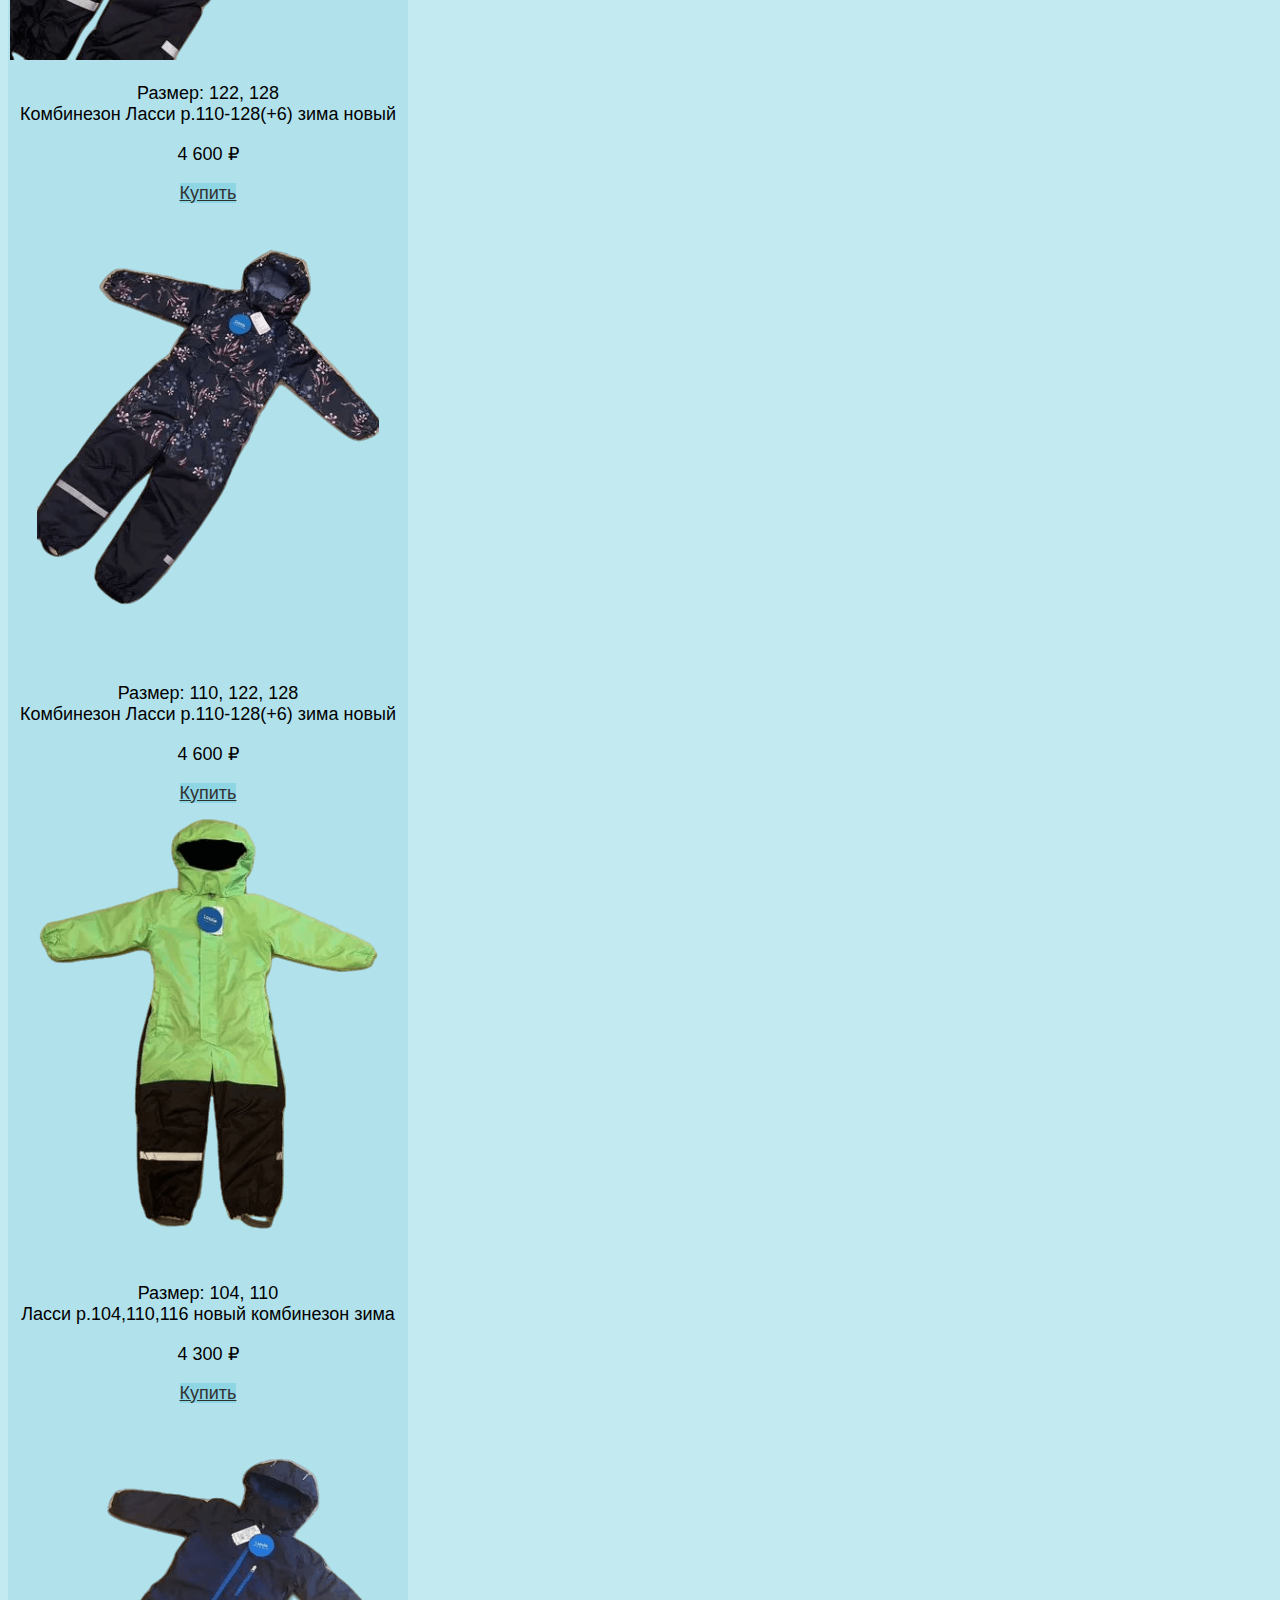
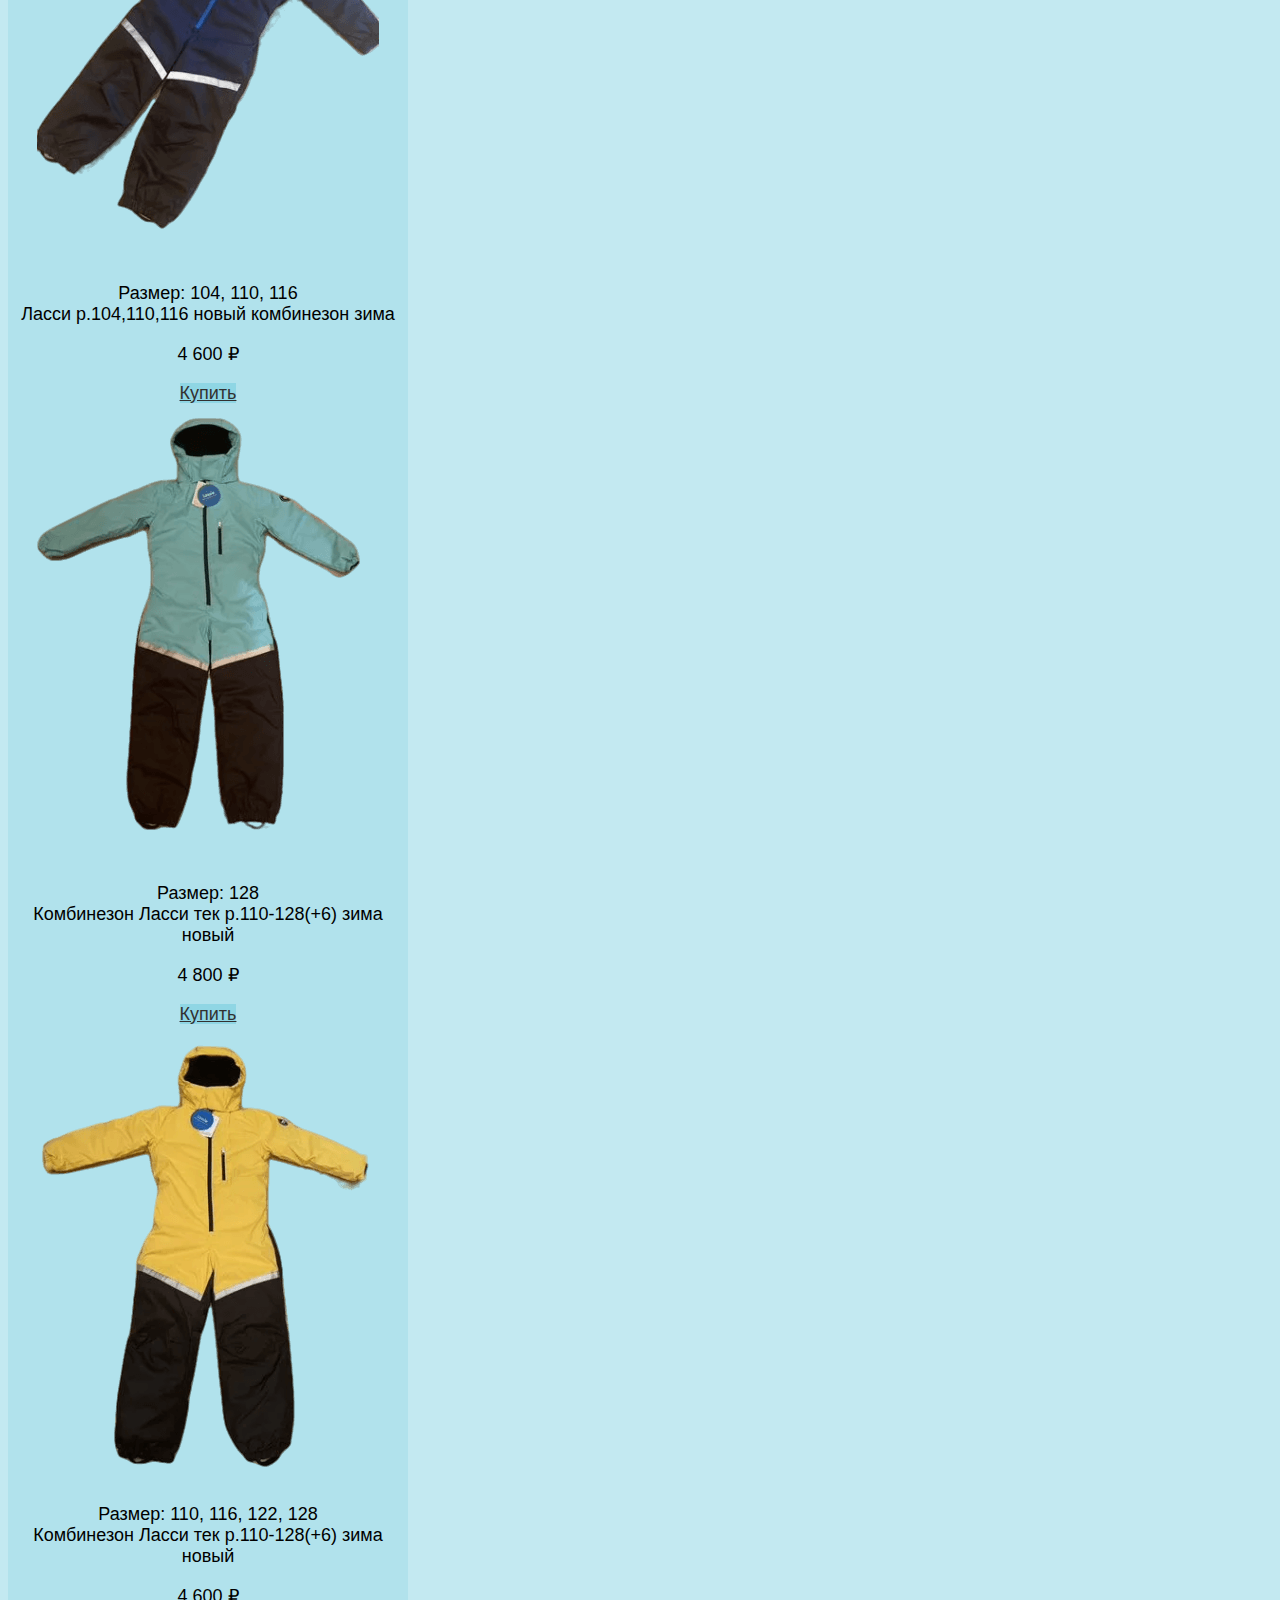
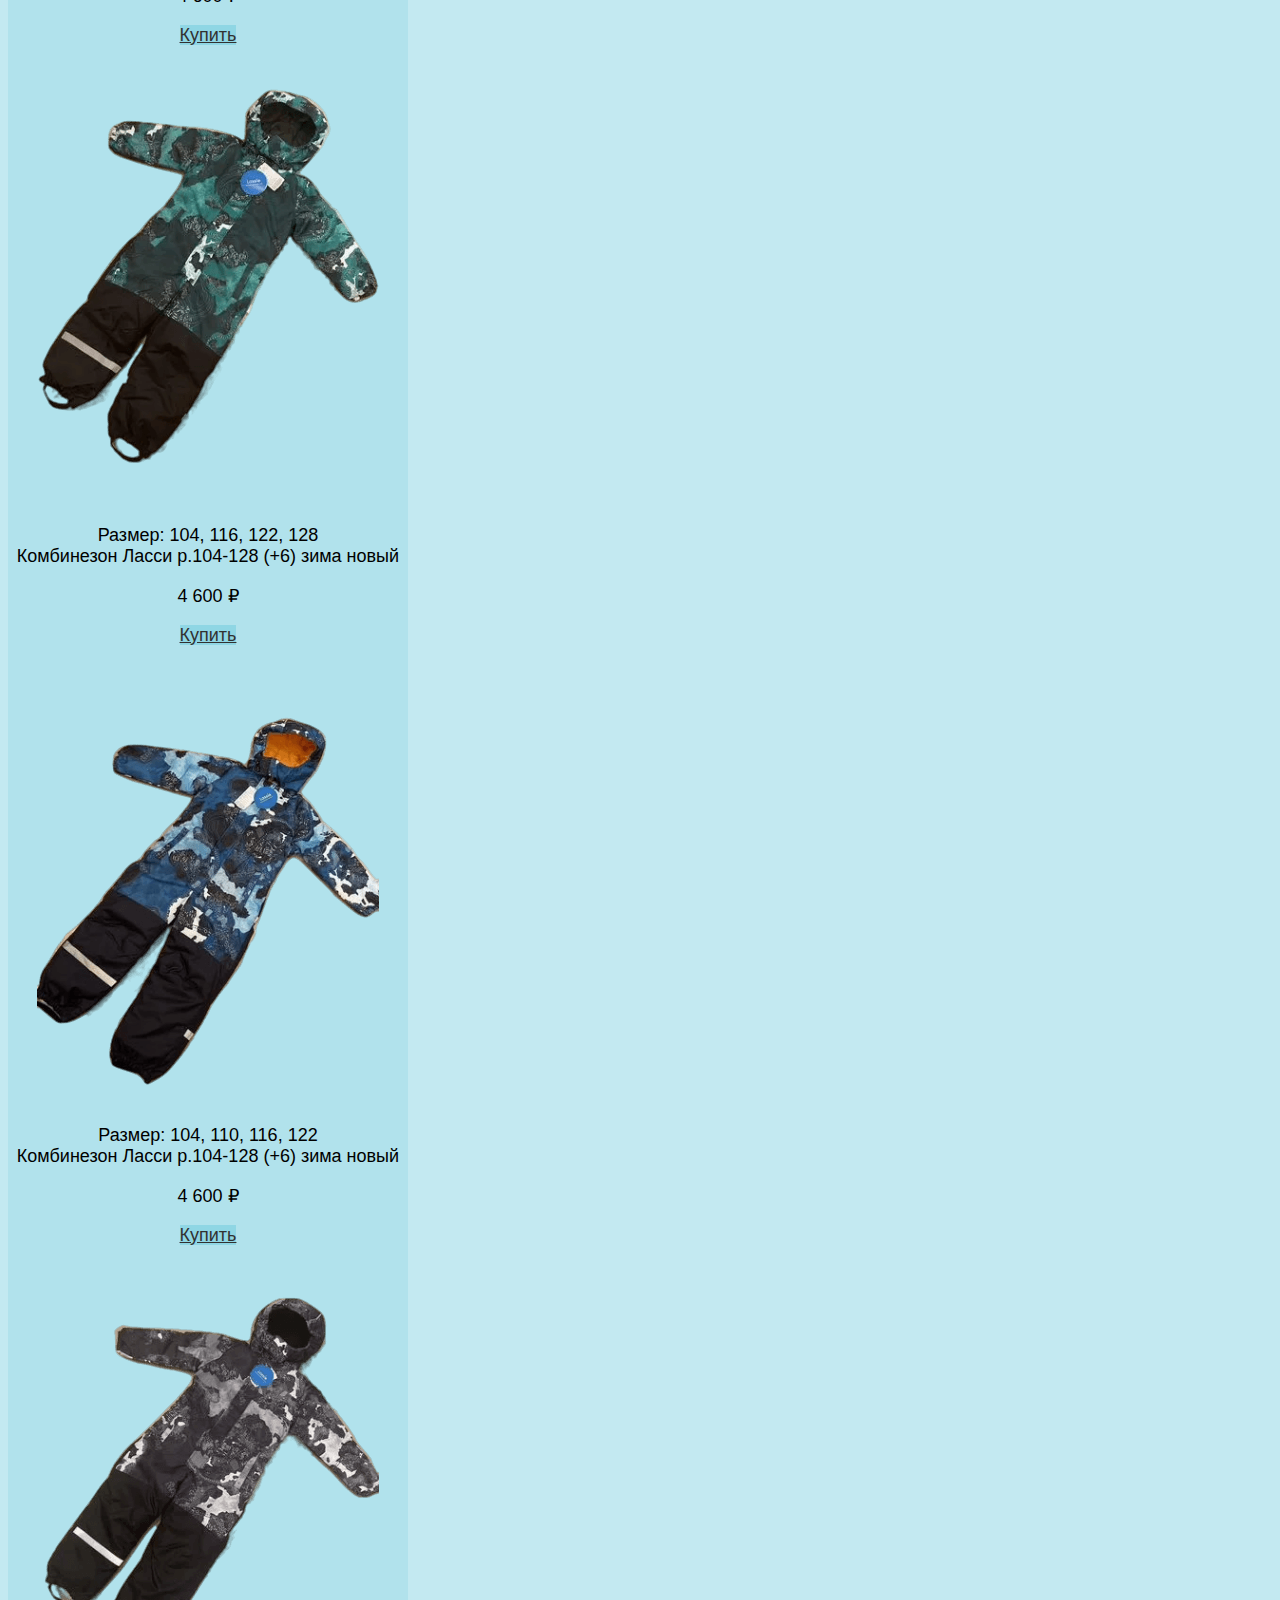
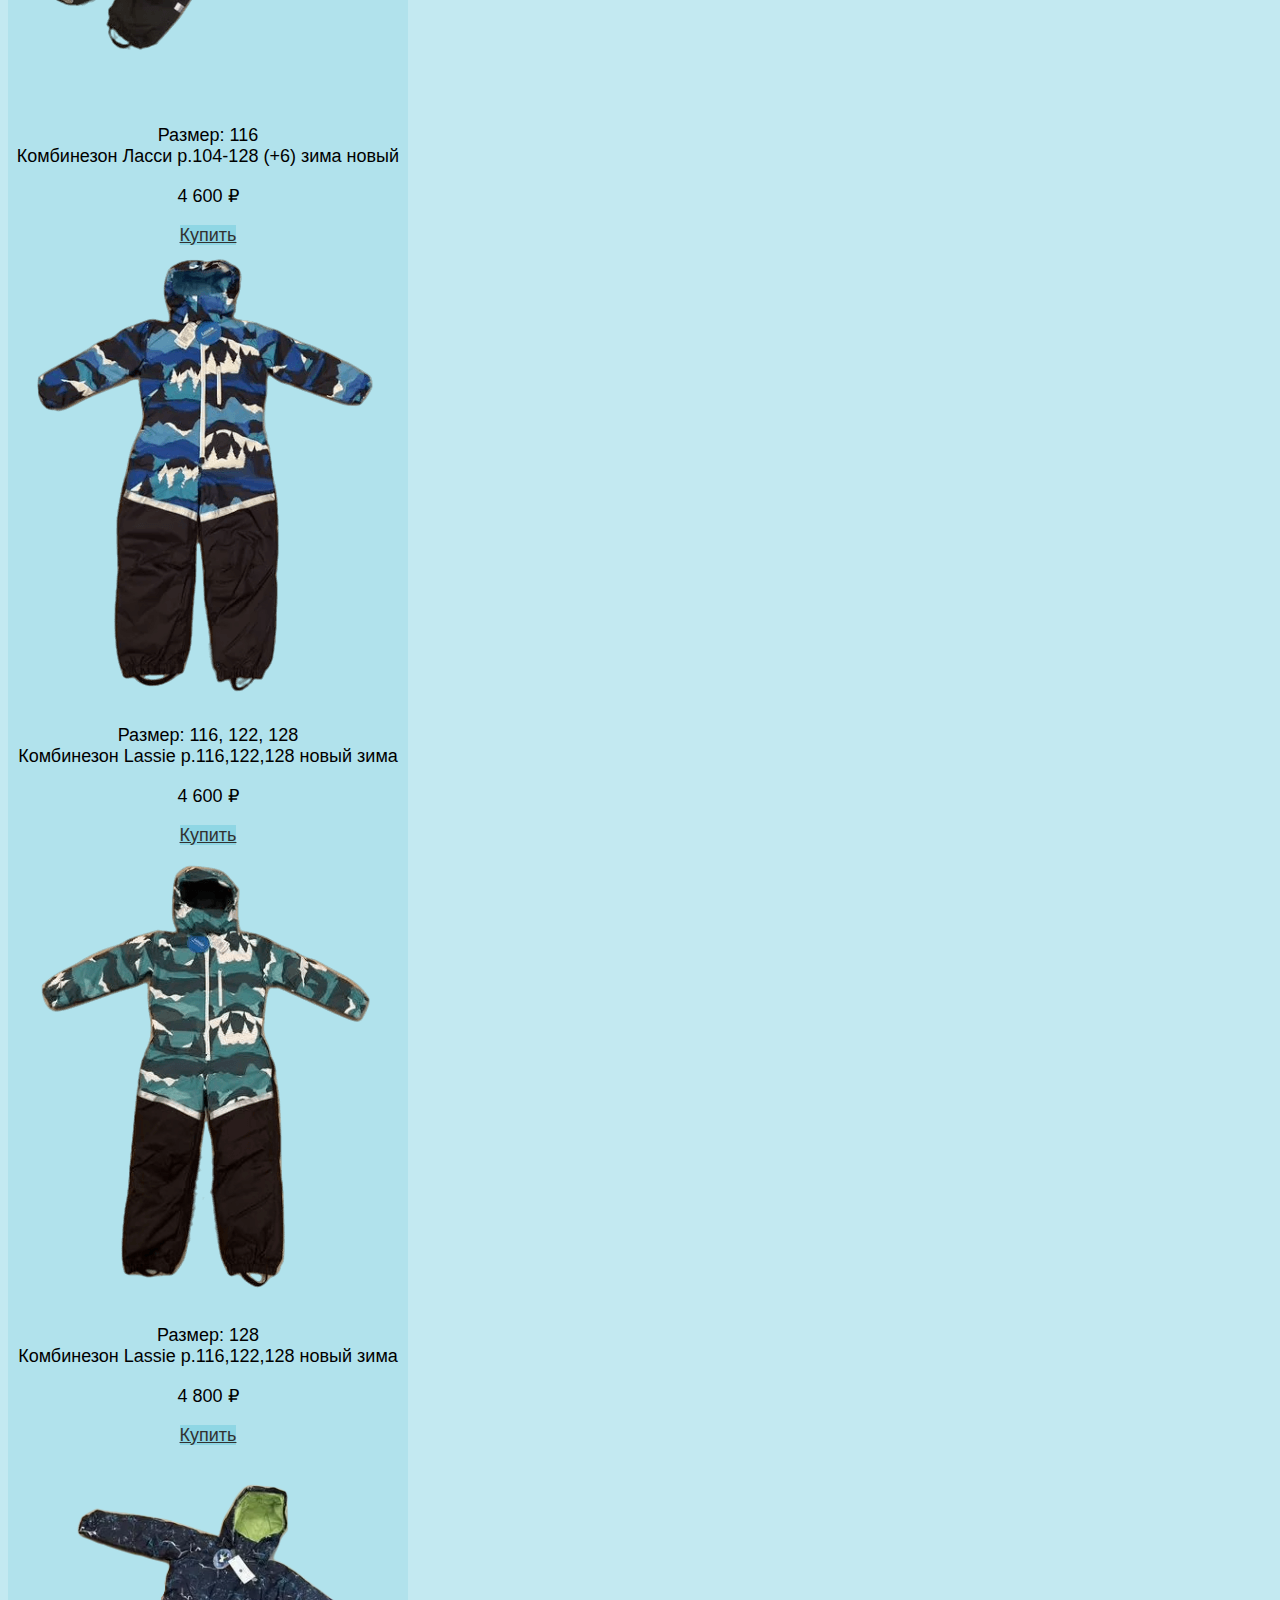
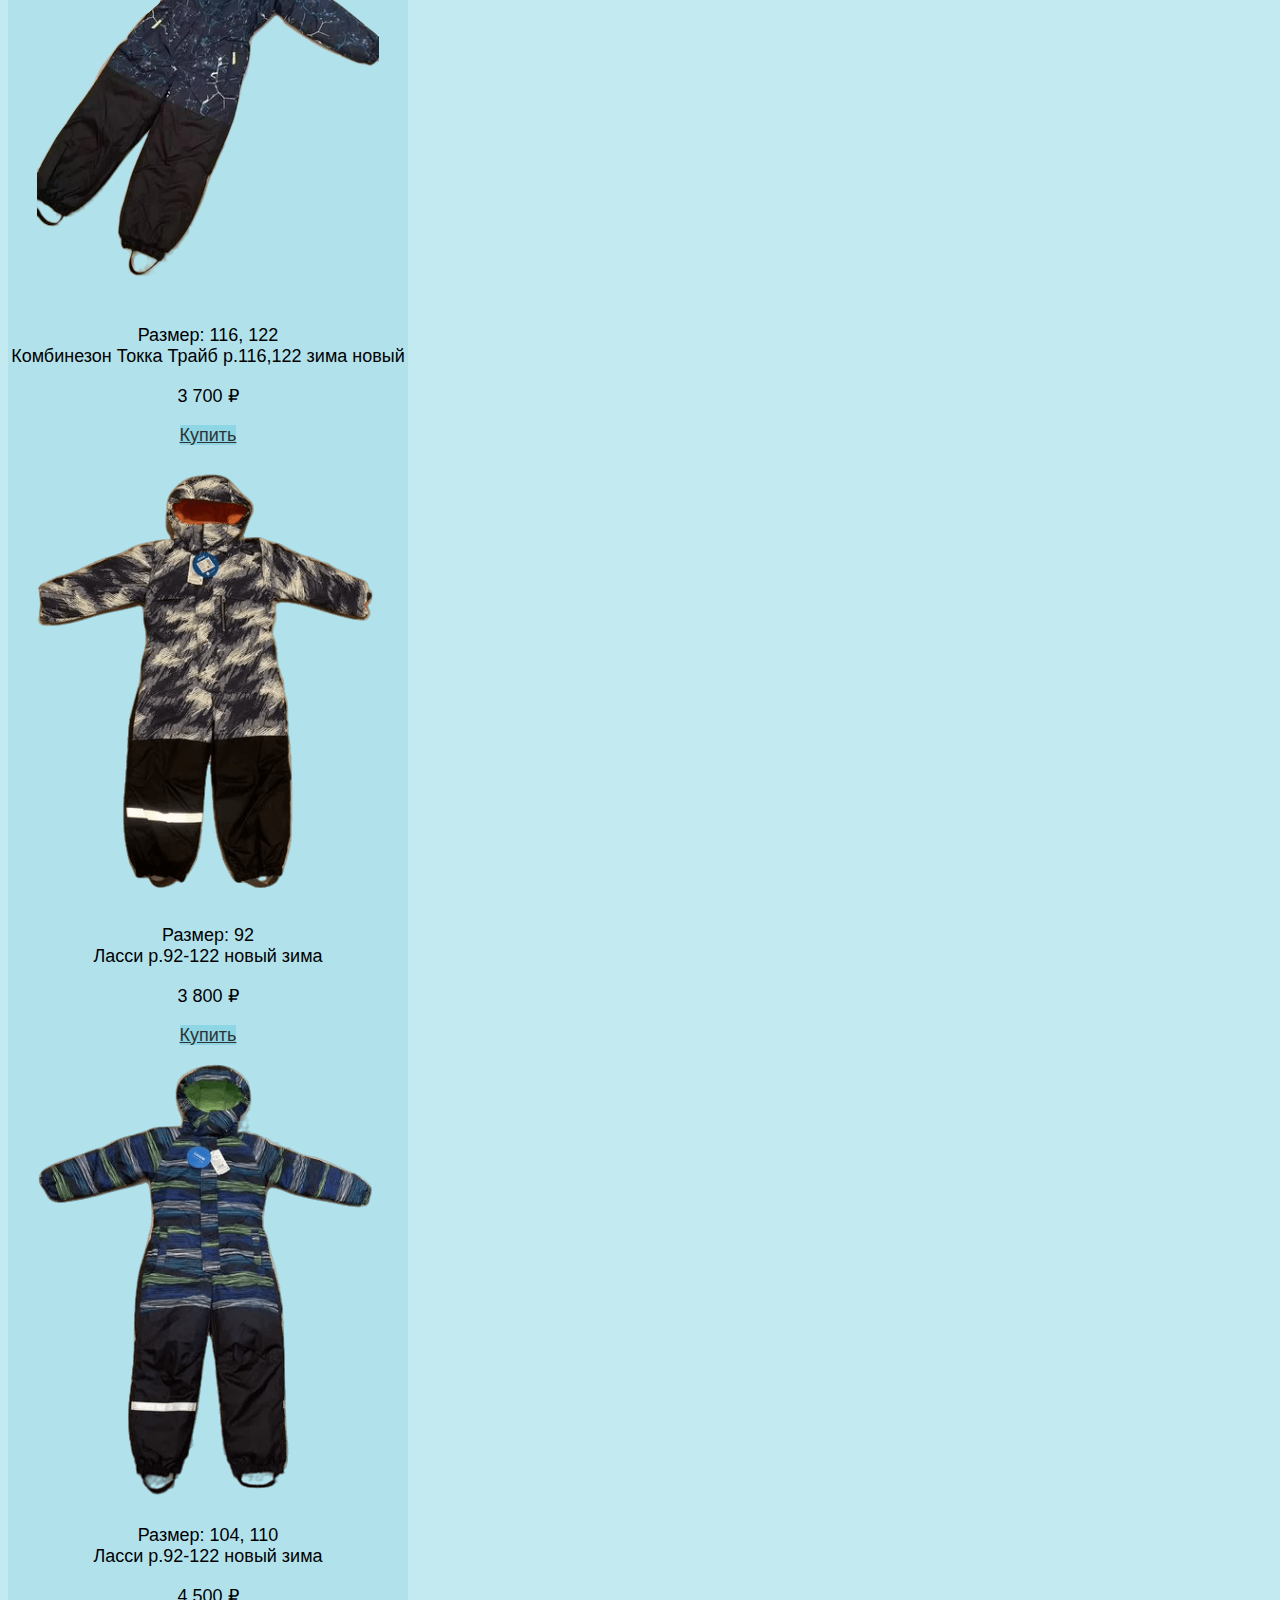
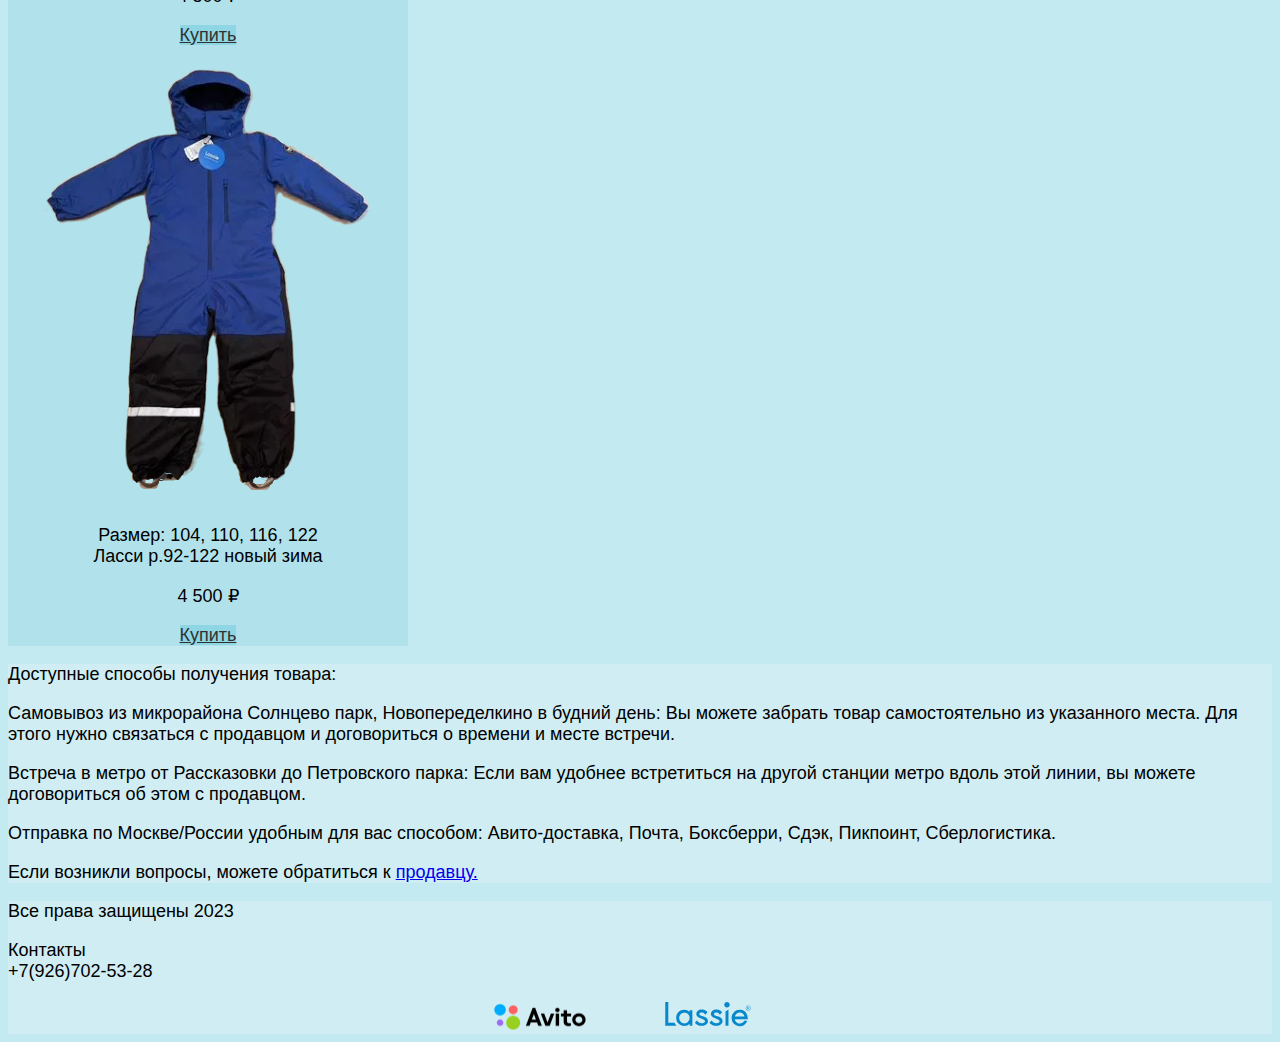
<file: kombinezon.html>
<!DOCTYPE html>
<html lang="en">
  <head>
    <meta charset="UTF-8" />
    <meta name="viewport" content="width=device-width, initial-scale=1.0" />
    <title>lassieelena</title>
    <link
      href="https://cdn.jsdelivr.net/npm/bootstrap@5.3.0/dist/css/bootstrap.min.css"
      rel="stylesheet"
      integrity="sha384-9ndCyUaIbzAi2FUVXJi0CjmCapSmO7SnpJef0486qhLnuZ2cdeRhO02iuK6FUUVM"
      crossorigin="anonymous"
    />
    <script
      src="https://cdn.jsdelivr.net/npm/@popperjs/core@2.11.8/dist/umd/popper.min.js"
      integrity="sha384-I7E8VVD/ismYTF4hNIPjVp/Zjvgyol6VFvRkX/vR+Vc4jQkC+hVqc2pM8ODewa9r"
      crossorigin="anonymous"
    ></script>
    <script
      src="https://cdn.jsdelivr.net/npm/bootstrap@5.3.0/dist/js/bootstrap.min.js"
      integrity="sha384-fbbOQedDUMZZ5KreZpsbe1LCZPVmfTnH7ois6mU1QK+m14rQ1l2bGBq41eYeM/fS"
      crossorigin="anonymous"
    ></script>
    <link rel="stylesheet" href="source/styles/mycss.css" />
  </head>
  <body>
    <header>
      <nav class="navbar navbar-expand-lg bg-dark">
        <div class="container-fluid">
          <a class="navbar-brand" href=""
            ><img src="source/images/ELENAFLOGO.png" alt="..."
          /></a>
          <button
            class="navbar-toggler"
            type="button"
            data-bs-toggle="collapse"
            data-bs-target="#navbarNav"
            aria-controls="navbarNav"
            aria-expanded="false"
            aria-label="Toggle navigation"
          >
            <span class="navbar-toggler-icon"></span>
          </button>
          <div class="collapse navbar-collapse" id="navbarNav">
            <ul class="navbar-nav">
              <li class="nav-item">
                <a class="nav-link" aria-current="page" href="index.html"
                  >Главная</a
                >
              </li>
              <li class="nav-item">
                <a class="nav-link" href="demisezon.html">Демисезон</a>
              </li>
              <li class="nav-item">
                <a class="nav-link active" href="kombinezon.html"
                  >Комбинезоны</a
                >
              </li>
              <li class="nav-item">
                <a class="nav-link" href="kurtki.html">Куртки</a>
              </li>
              <li class="nav-item">
                <a class="nav-link" href="saposhki.html">Обувь</a>
              </li>
            </ul>
          </div>
        </div>
      </nav>
    </header>

    <section>
      <div class="container-fluid mt-4">
        <div class="row">
          <div class="col-lg-1"></div>
          <div class="col-lg-8 col-md-12">
            <div class="row">
              <div class="col-lg-4 col-md-6 mt-4">
                <div class="card">
                  <img
                    src="source/images/photo199.png"
                    class="card-img-top"
                    alt="..."
                  />
                  <div class="card-body">
                    <p class="card-text">
                      Размер: 98<br />
                      Комбинезон Рейма тек р.98(+6) зима новый. Большемерит +6
                    </p>
                    <p>5 800 ₽</p>
                    <a
                      href="https://www.avito.ru/moskva/detskaya_odezhda_i_obuv/kombinezon_reyma_tek_r.986_zima_novyy_2543331042"
                      class="btn btn-primary"
                      target="_blank"
                      >Купить</a
                    >
                  </div>
                </div>
              </div>
              <div class="col-lg-4 col-md-6 mt-4">
                <div class="card">
                  <img
                    src="source/images/photo200.png"
                    class="card-img-top"
                    alt="..."
                  />
                  <div class="card-body">
                    <p class="card-text">
                      Размер: 104, 110<br />
                      Ласси р.104,110 зима новый комбинезон
                    </p>
                    <p>4 500 ₽</p>
                    <a
                      href="https://www.avito.ru/moskva/detskaya_odezhda_i_obuv/lassi_r.104_110_zima_novyy_kombinezon_2307125115"
                      class="btn btn-primary"
                      target="_blank"
                      >Купить</a
                    >
                  </div>
                </div>
              </div>
              <div class="col-lg-4 col-md-6 mt-4">
                <div class="card">
                  <img
                    src="source/images/photo201.png"
                    class="card-img-top"
                    alt="..."
                  />
                  <div class="card-body">
                    <p class="card-text">
                      Размер: 104, 110<br />
                      Ласси р.104,110 зима новый комбинезон
                    </p>
                    <p>4 500 ₽</p>
                    <a
                      href="https://www.avito.ru/moskva/detskaya_odezhda_i_obuv/lassi_r.104_110_zima_novyy_kombinezon_2307125115"
                      class="btn btn-primary"
                      target="_blank"
                      >Купить</a
                    >
                  </div>
                </div>
              </div>
              <div class="col-lg-4 col-md-6 mt-4">
                <div class="card">
                  <img
                    src="source/images/photo202.png"
                    class="card-img-top"
                    alt="..."
                  />
                  <div class="card-body">
                    <p class="card-text">
                      Размер: 110, 116<br />
                      Комбинезон Ласси р.104-122 зима новый
                    </p>
                    <p>4 500 ₽</p>
                    <a
                      href="https://www.avito.ru/moskva/detskaya_odezhda_i_obuv/kombinezon_lassi_r_104-122_zima_novyy_2306922211"
                      class="btn btn-primary"
                      target="_blank"
                      >Купить</a
                    >
                  </div>
                </div>
              </div>
              <div class="col-lg-4 col-md-6 mt-4">
                <div class="card">
                  <img
                    src="source/images/photo203.png"
                    class="card-img-top"
                    alt="..."
                  />
                  <div class="card-body">
                    <p class="card-text">
                      Размер: 110<br />
                      Комбинезон Ласси р.104-122 зима новый
                    </p>
                    <p>4 500 ₽</p>
                    <a
                      href="https://www.avito.ru/moskva/detskaya_odezhda_i_obuv/kombinezon_lassi_r_104-122_zima_novyy_2306922211"
                      class="btn btn-primary"
                      target="_blank"
                      >Купить</a
                    >
                  </div>
                </div>
              </div>
              <div class="col-lg-4 col-md-6 mt-4">
                <div class="card">
                  <img
                    src="source/images/photo204.png"
                    class="card-img-top"
                    alt="..."
                  />
                  <div class="card-body">
                    <p class="card-text">
                      Размер: 104, 110, 116, 122<br />
                      Комбинезон Ласси р.104-122 зима новый
                    </p>
                    <p>4 500 ₽</p>
                    <a
                      href="https://www.avito.ru/moskva/detskaya_odezhda_i_obuv/kombinezon_lassi_r_104-122_zima_novyy_2306922211"
                      class="btn btn-primary"
                      target="_blank"
                      >Купить</a
                    >
                  </div>
                </div>
              </div>
              <div class="col-lg-4 col-md-6 mt-4">
                <div class="card">
                  <img
                    src="source/images/photo205.png"
                    class="card-img-top"
                    alt="..."
                  />
                  <div class="card-body">
                    <p class="card-text">
                      Размер: 92<br />
                      Комбинезон Ласси р.92(+6) софтшел новый
                    </p>
                    <p>3 500 ₽</p>
                    <a
                      href="https://www.avito.ru/moskva/detskaya_odezhda_i_obuv/kombinezon_lassi_r_926_softshel_novyy_2243538026"
                      class="btn btn-primary"
                      target="_blank"
                      >Купить</a
                    >
                  </div>
                </div>
              </div>
              <div class="col-lg-4 col-md-6 mt-4">
                <div class="card">
                  <img
                    src="source/images/photo206.png"
                    class="card-img-top"
                    alt="..."
                  />
                  <div class="card-body">
                    <p class="card-text">
                      Размер: 122, 128<br />
                      Комбинезон Ласси р.110-128(+6) зима новый
                    </p>
                    <p>4 600 ₽</p>
                    <a
                      href="https://www.avito.ru/moskva/detskaya_odezhda_i_obuv/kombinezon_lassi_r.110-1286_zima_novyy_2563522170"
                      class="btn btn-primary"
                      target="_blank"
                      >Купить</a
                    >
                  </div>
                </div>
              </div>
              <div class="col-lg-4 col-md-6 mt-4">
                <div class="card">
                  <img
                    src="source/images/photo207.png"
                    class="card-img-top"
                    alt="..."
                  />
                  <div class="card-body">
                    <p class="card-text">
                      Размер: 110, 122, 128<br />
                      Комбинезон Ласси р.110-128(+6) зима новый
                    </p>
                    <p>4 600 ₽</p>
                    <a
                      href="https://www.avito.ru/moskva/detskaya_odezhda_i_obuv/kombinezon_lassi_r.110-1286_zima_novyy_2563522170"
                      class="btn btn-primary"
                      target="_blank"
                      >Купить</a
                    >
                  </div>
                </div>
              </div>
              <div class="col-lg-4 col-md-6 mt-4">
                <div class="card">
                  <img
                    src="source/images/photo208.png"
                    class="card-img-top"
                    alt="..."
                  />
                  <div class="card-body">
                    <p class="card-text">
                      Размер: 104, 110<br />
                      Ласси р.104,110,116 новый комбинезон зима
                    </p>
                    <p>4 300 ₽</p>
                    <a
                      href="https://www.avito.ru/moskva/detskaya_odezhda_i_obuv/lassi_r.104110116_novyy_kombinezon_zima_2083339089"
                      class="btn btn-primary"
                      target="_blank"
                      >Купить</a
                    >
                  </div>
                </div>
              </div>
              <div class="col-lg-4 col-md-6 mt-4">
                <div class="card">
                  <img
                    src="source/images/photo209.png"
                    class="card-img-top"
                    alt="..."
                  />
                  <div class="card-body">
                    <p class="card-text">
                      Размер: 104, 110, 116<br />
                      Ласси р.104,110,116 новый комбинезон зима
                    </p>
                    <p>4 600 ₽</p>
                    <a
                      href="https://www.avito.ru/moskva/detskaya_odezhda_i_obuv/lassi_r.104110116_novyy_kombinezon_zima_2083339089"
                      class="btn btn-primary"
                      target="_blank"
                      >Купить</a
                    >
                  </div>
                </div>
              </div>
              <div class="col-lg-4 col-md-6 mt-4">
                <div class="card">
                  <img
                    src="source/images/photo210.png"
                    class="card-img-top"
                    alt="..."
                  />
                  <div class="card-body">
                    <p class="card-text">
                      Размер: 128<br />
                      Комбинезон Ласси тек р.110-128(+6) зима новый
                    </p>
                    <p>4 800 ₽</p>
                    <a
                      href="https://www.avito.ru/moskva/detskaya_odezhda_i_obuv/kombinezon_lassi_tek_r.110-1286_zima_novyy_2275670772"
                      class="btn btn-primary"
                      target="_blank"
                      >Купить</a
                    >
                  </div>
                </div>
              </div>
              <div class="col-lg-4 col-md-6 mt-4">
                <div class="card">
                  <img
                    src="source/images/photo211.png"
                    class="card-img-top"
                    alt="..."
                  />
                  <div class="card-body">
                    <p class="card-text">
                      Размер: 110, 116, 122, 128<br />
                      Комбинезон Ласси тек р.110-128(+6) зима новый
                    </p>
                    <p>4 600 ₽</p>
                    <a
                      href="https://www.avito.ru/moskva/detskaya_odezhda_i_obuv/kombinezon_lassi_tek_r.110-1286_zima_novyy_2275670772"
                      class="btn btn-primary"
                      target="_blank"
                      >Купить</a
                    >
                  </div>
                </div>
              </div>
              <div class="col-lg-4 col-md-6 mt-4">
                <div class="card">
                  <img
                    src="source/images/photo212.png"
                    class="card-img-top"
                    alt="..."
                  />
                  <div class="card-body">
                    <p class="card-text">
                      Размер: 104, 116, 122, 128<br />
                      Комбинезон Ласси р.104-128 (+6) зима новый
                    </p>
                    <p>4 600 ₽</p>
                    <a
                      href="https://www.avito.ru/moskva/detskaya_odezhda_i_obuv/kombinezon_lassi_r.104-128_6_zima_novyy_2051300635"
                      class="btn btn-primary"
                      target="_blank"
                      >Купить</a
                    >
                  </div>
                </div>
              </div>
              <div class="col-lg-4 col-md-6 mt-4">
                <div class="card">
                  <img
                    src="source/images/photo213.png"
                    class="card-img-top"
                    alt="..."
                  />
                  <div class="card-body">
                    <p class="card-text">
                      Размер: 104, 110, 116, 122<br />
                      Комбинезон Ласси р.104-128 (+6) зима новый
                    </p>
                    <p>4 600 ₽</p>
                    <a
                      href="https://www.avito.ru/moskva/detskaya_odezhda_i_obuv/kombinezon_lassi_r.104-128_6_zima_novyy_2051300635"
                      class="btn btn-primary"
                      target="_blank"
                      >Купить</a
                    >
                  </div>
                </div>
              </div>
              <div class="col-lg-4 col-md-6 mt-4">
                <div class="card">
                  <img
                    src="source/images/photo214.png"
                    class="card-img-top"
                    alt="..."
                  />
                  <div class="card-body">
                    <p class="card-text">
                      Размер: 116<br />
                      Комбинезон Ласси р.104-128 (+6) зима новый
                    </p>
                    <p>4 600 ₽</p>
                    <a
                      href="https://www.avito.ru/moskva/detskaya_odezhda_i_obuv/kombinezon_lassi_r.104-128_6_zima_novyy_2051300635"
                      class="btn btn-primary"
                      target="_blank"
                      >Купить</a
                    >
                  </div>
                </div>
              </div>
              <div class="col-lg-4 col-md-6 mt-4">
                <div class="card">
                  <img
                    src="source/images/photo215.png"
                    class="card-img-top"
                    alt="..."
                  />
                  <div class="card-body">
                    <p class="card-text">
                      Размер: 116, 122, 128<br />
                      Комбинезон Lassie р.116,122,128 новый зима
                    </p>
                    <p>4 600 ₽</p>
                    <a
                      href="https://www.avito.ru/moskva/detskaya_odezhda_i_obuv/kombinezon_lassie_r.116122128_novyy_zima_2051424713"
                      class="btn btn-primary"
                      target="_blank"
                      >Купить</a
                    >
                  </div>
                </div>
              </div>
              <div class="col-lg-4 col-md-6 mt-4">
                <div class="card">
                  <img
                    src="source/images/photo216.png"
                    class="card-img-top"
                    alt="..."
                  />
                  <div class="card-body">
                    <p class="card-text">
                      Размер: 128<br />
                      Комбинезон Lassie р.116,122,128 новый зима
                    </p>
                    <p>4 800 ₽</p>
                    <a
                      href="https://www.avito.ru/moskva/detskaya_odezhda_i_obuv/kombinezon_lassie_r.116122128_novyy_zima_2051424713"
                      class="btn btn-primary"
                      target="_blank"
                      >Купить</a
                    >
                  </div>
                </div>
              </div>
              <div class="col-lg-4 col-md-6 mt-4">
                <div class="card">
                  <img
                    src="source/images/photo217.png"
                    class="card-img-top"
                    alt="..."
                  />
                  <div class="card-body">
                    <p class="card-text">
                      Размер: 116, 122<br />
                      Комбинезон Токка Трайб р.116,122 зима новый
                    </p>
                    <p>3 700 ₽</p>
                    <a
                      href="https://www.avito.ru/moskva/detskaya_odezhda_i_obuv/kombinezon_tokka_trayb_r.116122_zima_novyy_2050916782"
                      class="btn btn-primary"
                      target="_blank"
                      >Купить</a
                    >
                  </div>
                </div>
              </div>
              <div class="col-lg-4 col-md-6 mt-4">
                <div class="card">
                  <img
                    src="source/images/photo218.png"
                    class="card-img-top"
                    alt="..."
                  />
                  <div class="card-body">
                    <p class="card-text">
                      Размер: 92<br />
                      Ласси р.92-122 новый зима
                    </p>
                    <p>3 800 ₽</p>
                    <a
                      href="https://www.avito.ru/moskva/detskaya_odezhda_i_obuv/lassi_r.92-122_novyy_zima_2051825127"
                      class="btn btn-primary"
                      target="_blank"
                      >Купить</a
                    >
                  </div>
                </div>
              </div>
              <div class="col-lg-4 col-md-6 mt-4">
                <div class="card">
                  <img
                    src="source/images/photo219.png"
                    class="card-img-top"
                    alt="..."
                  />
                  <div class="card-body">
                    <p class="card-text">
                      Размер: 104, 110<br />
                      Ласси р.92-122 новый зима
                    </p>
                    <p>4 500 ₽</p>
                    <a
                      href="https://www.avito.ru/moskva/detskaya_odezhda_i_obuv/lassi_r.92-122_novyy_zima_2051825127"
                      class="btn btn-primary"
                      target="_blank"
                      >Купить</a
                    >
                  </div>
                </div>
              </div>
              <div class="col-lg-4 col-md-6 mt-4">
                <div class="card">
                  <img
                    src="source/images/photo220.png"
                    class="card-img-top"
                    alt="..."
                  />
                  <div class="card-body">
                    <p class="card-text">
                      Размер: 104, 110, 116, 122<br />
                      Ласси р.92-122 новый зима
                    </p>
                    <p>4 500 ₽</p>
                    <a
                      href="https://www.avito.ru/moskva/detskaya_odezhda_i_obuv/lassi_r.92-122_novyy_zima_2051825127"
                      class="btn btn-primary"
                      target="_blank"
                      >Купить</a
                    >
                  </div>
                </div>
              </div>
            </div>
          </div>

          <div class="col-lg-3 col-md-12">
            <div class="row px-2">
              <div class="col-lg-12 sidebar my-4">
                <p>Доступные способы получения товара:</p>
                <p>
                  Самовывоз из микрорайона Солнцево парк, Новопеределкино в
                  будний день: Вы можете забрать товар самостоятельно из
                  указанного места. Для этого нужно связаться с продавцом и
                  договориться о времени и месте встречи.
                </p>
                <p>
                  Встреча в метро от Рассказовки до Петровского парка: Если вам
                  удобнее встретиться на другой станции метро вдоль этой линии,
                  вы можете договориться об этом с продавцом.
                </p>
                <p>
                  Отправка по Москве/России удобным для вас способом:
                  Авито-доставка, Почта, Боксберри, Сдэк, Пикпоинт,
                  Сберлогистика.
                </p>

                <p>
                  Если возникли вопросы, можете обратиться к
                  <a
                    href="https://www.avito.ru/profile/messenger/channel/u2i-Fq9a8Rqdd72G7wctNeCfDg"
                    target="_blank"
                  >
                    продавцу.
                  </a>
                </p>
              </div>
            </div>
          </div>
        </div>
      </div>
    </section>

    <footer>
      <div class="container-fluid mt-4">
        <div class="row">
          <div class="col-lg-4 col-md-12 footer-text text-center">
            <p>Все права защищены 2023</p>
          </div>
          <div class="col-lg-4 col-md-12 footer-text text-center">
            <p>Контакты<br />+7(926)702-53-28<br /></p>
          </div>
          <div class="col-lg-4 col-md-12 media-links">
            <img
              style="width: 100px; margin-inline: 1em"
              src="source/images/Avito_logo.svg.png"
              alt="..."
            />
            <svg width="200" height="30" viewBox="0 0 200 70">
              <g clip-path="url(#clip0_612_3)">
                <path
                  d="M194.016 8.05566C192.439 8.08516 190.934 8.72508 189.818 9.84094C188.702 10.9568 188.062 12.4618 188.033 14.0396C188.033 14.8254 188.187 15.6035 188.488 16.3295C188.789 17.0555 189.23 17.7151 189.785 18.2708C190.341 18.8265 191.001 19.2672 191.727 19.5679C192.453 19.8687 193.231 20.0234 194.016 20.0234C194.802 20.0234 195.58 19.8687 196.306 19.5679C197.032 19.2672 197.692 18.8265 198.248 18.2708C198.803 17.7151 199.244 17.0555 199.545 16.3295C199.846 15.6035 200 14.8254 200 14.0396C199.971 12.4618 199.331 10.9568 198.215 9.84094C197.099 8.72508 195.594 8.08516 194.016 8.05566ZM194.016 19.1028C193.015 19.1028 192.036 18.8059 191.203 18.2495C190.371 17.6932 189.722 16.9024 189.339 15.9772C188.955 15.052 188.855 14.0339 189.05 13.0518C189.246 12.0696 189.728 11.1674 190.436 10.4593C191.144 9.75115 192.047 9.26892 193.029 9.07355C194.011 8.87818 195.029 8.97845 195.954 9.36168C196.879 9.74491 197.67 10.3939 198.226 11.2265C198.783 12.0592 199.08 13.0381 199.08 14.0396C199.068 15.3787 198.53 16.6596 197.584 17.6066C196.637 18.5535 195.356 19.0908 194.016 19.1028Z"
                  fill="#0888CC"
                />
                <path
                  d="M196.548 12.6586C196.548 11.2777 195.628 10.8174 193.556 10.8174H191.485V17.2616H192.405V14.4998H193.326C194.247 14.4998 195.397 17.2616 195.397 17.2616H196.548C196.026 16.226 195.325 15.2909 194.477 14.4998C196.088 14.0395 196.548 13.5792 196.548 12.6586ZM193.556 13.5792H192.636V11.738H193.556C194.937 11.738 195.628 11.738 195.628 12.6586C195.628 13.5792 195.167 13.5792 193.556 13.5792Z"
                  fill="#0888CC"
                />
                <path
                  d="M144.304 12.8884C147.863 12.8884 150.748 10.0032 150.748 6.44419C150.748 2.88516 147.863 0 144.304 0C140.745 0 137.859 2.88516 137.859 6.44419C137.859 10.0032 140.745 12.8884 144.304 12.8884Z"
                  fill="#0888CC"
                />
                <path
                  d="M140.852 55.6964H147.756V17.7217L140.852 22.3247V55.6964Z"
                  fill="#0888CC"
                />
                <path
                  d="M184.58 21.1737C181.475 19.0173 177.772 17.8902 173.993 17.9516C171.488 17.9169 169.004 18.4114 166.704 19.4029C164.404 20.3945 162.339 21.8606 160.644 23.7053C158.85 25.4756 157.436 27.5923 156.486 29.9267C155.537 32.2612 155.072 34.7645 155.121 37.2842C155.094 39.8008 155.569 42.2976 156.517 44.6289C157.466 46.9602 158.869 49.0794 160.644 50.863C162.357 52.6842 164.426 54.1345 166.722 55.1242C169.018 56.1139 171.493 56.6219 173.993 56.6167C182.048 56.6167 188.032 52.474 191.484 44.4188L191.714 43.9585H184.35V44.1887C183.378 46.023 181.918 47.5528 180.13 48.6088C178.343 49.6649 176.299 50.2061 174.223 50.1725C171.325 50.2314 168.518 49.1581 166.398 47.1806C164.319 45.318 162.938 42.8007 162.485 40.046H192.865V39.8158C192.929 36.7664 192.462 33.7291 191.484 30.84C190.328 26.9365 187.897 23.5331 184.58 21.1737ZM162.485 33.6018C163.252 31.1157 164.685 28.8871 166.628 27.1576C168.73 25.5115 171.324 24.6198 173.993 24.6259C179.747 24.6259 183.429 27.6179 185.27 33.6018H162.485Z"
                  fill="#0888CC"
                />
                <path
                  d="M113.924 28.0785C113.924 25.0866 117.376 24.3961 120.138 24.3961C124.971 24.3961 127.963 29.6896 127.963 29.6896L132.796 24.166V23.9358C131.364 22.0461 129.523 20.5052 127.41 19.429C125.298 18.3527 122.969 17.7691 120.598 17.7218H120.368C118.457 17.4573 116.511 17.6306 114.677 18.2286C112.843 18.8267 111.169 19.8339 109.781 21.174C108.778 22.0618 107.988 23.1643 107.47 24.3995C106.952 25.6348 106.719 26.971 106.789 28.3087C106.861 29.5124 107.185 30.6875 107.74 31.758C108.295 32.8285 109.069 33.7704 110.011 34.5227C116.455 39.1257 126.812 40.2765 127.042 44.6493C127.042 49.4824 118.987 49.4824 118.987 49.4824C116.835 49.4518 114.729 48.8631 112.873 47.7738C111.017 46.6845 109.476 45.1321 108.4 43.2684L103.337 48.3317C105.193 50.3613 107.37 52.0719 109.781 53.395C112.693 54.9179 115.932 55.7079 119.217 55.6965H120.138C123.639 55.7985 127.064 54.657 129.804 52.4744C131.123 51.5392 132.191 50.293 132.913 48.8463C133.635 47.3997 133.989 45.7972 133.943 44.181C133.898 42.5648 133.454 40.9848 132.652 39.5811C131.85 38.1773 130.713 36.9932 129.344 36.1338C123.59 32.9117 113.924 32.4514 113.924 28.0785Z"
                  fill="#0888CC"
                />
                <path
                  d="M79.8622 28.0785C79.8622 25.0866 83.3144 24.3961 86.0762 24.3961C90.9093 24.3961 93.9013 29.6896 93.9013 29.6896L98.7344 24.166V23.9358C97.3026 22.0461 95.4612 20.5052 93.3486 19.429C91.236 18.3527 88.907 17.7691 86.5365 17.7218H86.3063C84.3954 17.4573 82.4494 17.6306 80.6153 18.2286C78.7812 18.8267 77.1071 19.8339 75.7195 21.174C74.7164 22.0618 73.9264 23.1643 73.4084 24.3995C72.8904 25.6348 72.6576 26.971 72.7275 28.3087C72.7994 29.5124 73.1233 30.6875 73.6784 31.758C74.2334 32.8285 75.0072 33.7704 75.9496 34.5227C82.3938 39.1257 92.7505 40.2765 92.9807 44.6493C92.9807 49.4824 84.9254 49.4824 84.9254 49.4824C82.7738 49.4518 80.667 48.8631 78.8112 47.7738C76.9554 46.6845 75.4143 45.1321 74.3386 43.2684L69.2753 48.3317C71.1313 50.3613 73.3084 52.0719 75.7195 53.395C78.6309 54.9179 81.8699 55.7079 85.1556 55.6965H86.0762C89.5778 55.7985 93.0024 54.657 95.7425 52.4744C97.0614 51.5392 98.1292 50.293 98.8513 48.8463C99.5733 47.3997 99.9273 45.7972 99.8817 44.181C99.8362 42.5648 99.3926 40.9848 98.5903 39.5811C97.788 38.1773 96.6517 36.9932 95.2822 36.1338C89.5284 32.9117 79.632 32.4514 79.8622 28.0785Z"
                  fill="#0888CC"
                />
                <path
                  d="M7.36479 48.3314V0H0V55.4661H26.2371L21.6341 48.3314H7.36479Z"
                  fill="#0888CC"
                />
                <path
                  d="M56.847 23.2459C55.2314 21.5817 53.3001 20.2564 51.1661 19.3474C49.0322 18.4385 46.7384 17.9643 44.4189 17.9525C41.9336 17.9053 39.4654 18.3716 37.1685 19.322C34.8716 20.2724 32.7956 21.6866 31.0703 23.4761C29.3122 25.2136 27.934 27.2972 27.0228 29.5949C26.1117 31.8927 25.6874 34.3545 25.7768 36.8247C25.6845 39.35 26.1291 41.8662 27.0812 44.207C28.0334 46.5477 29.4715 48.6598 31.3004 50.4036C34.7215 53.8775 39.3808 55.8528 44.2563 55.8959C49.1318 55.9391 53.8253 54.0466 57.3073 50.6337V55.2367H63.5214V19.1032H56.847V23.2459ZM53.3948 46.0307C52.3635 47.2253 51.0934 48.1905 49.6664 48.8644C48.2394 49.5383 46.6871 49.9058 45.1094 49.9433C43.4794 49.9462 41.8653 49.6217 40.363 48.9892C38.8607 48.3566 37.5007 47.4289 36.3637 46.2609C34.0343 43.8494 32.7167 40.6376 32.6813 37.285C32.6483 35.6507 32.959 34.0276 33.5933 32.521C34.2277 31.0143 35.1715 29.6578 36.3637 28.5393C37.4822 27.3472 38.8387 26.4033 40.3453 25.769C41.8519 25.1346 43.475 24.8239 45.1094 24.857C46.7288 24.8451 48.331 25.1894 49.8026 25.8655C51.2742 26.5416 52.5791 27.533 53.6249 28.7695C55.8886 31.2053 57.1252 34.4205 57.0772 37.7453C57.0409 39.3011 56.6968 40.8343 56.0648 42.2564C55.4327 43.6784 54.5253 44.9612 53.3948 46.0307Z"
                  fill="#0888CC"
                />
              </g>
              <defs>
                <clipPath id="clip0_612_3">
                  <rect width="200" height="58.6168" fill="white" />
                </clipPath>
              </defs>
            </svg>
          </div>
        </div>
      </div>
    </footer>
  </body>
</html>
</file>
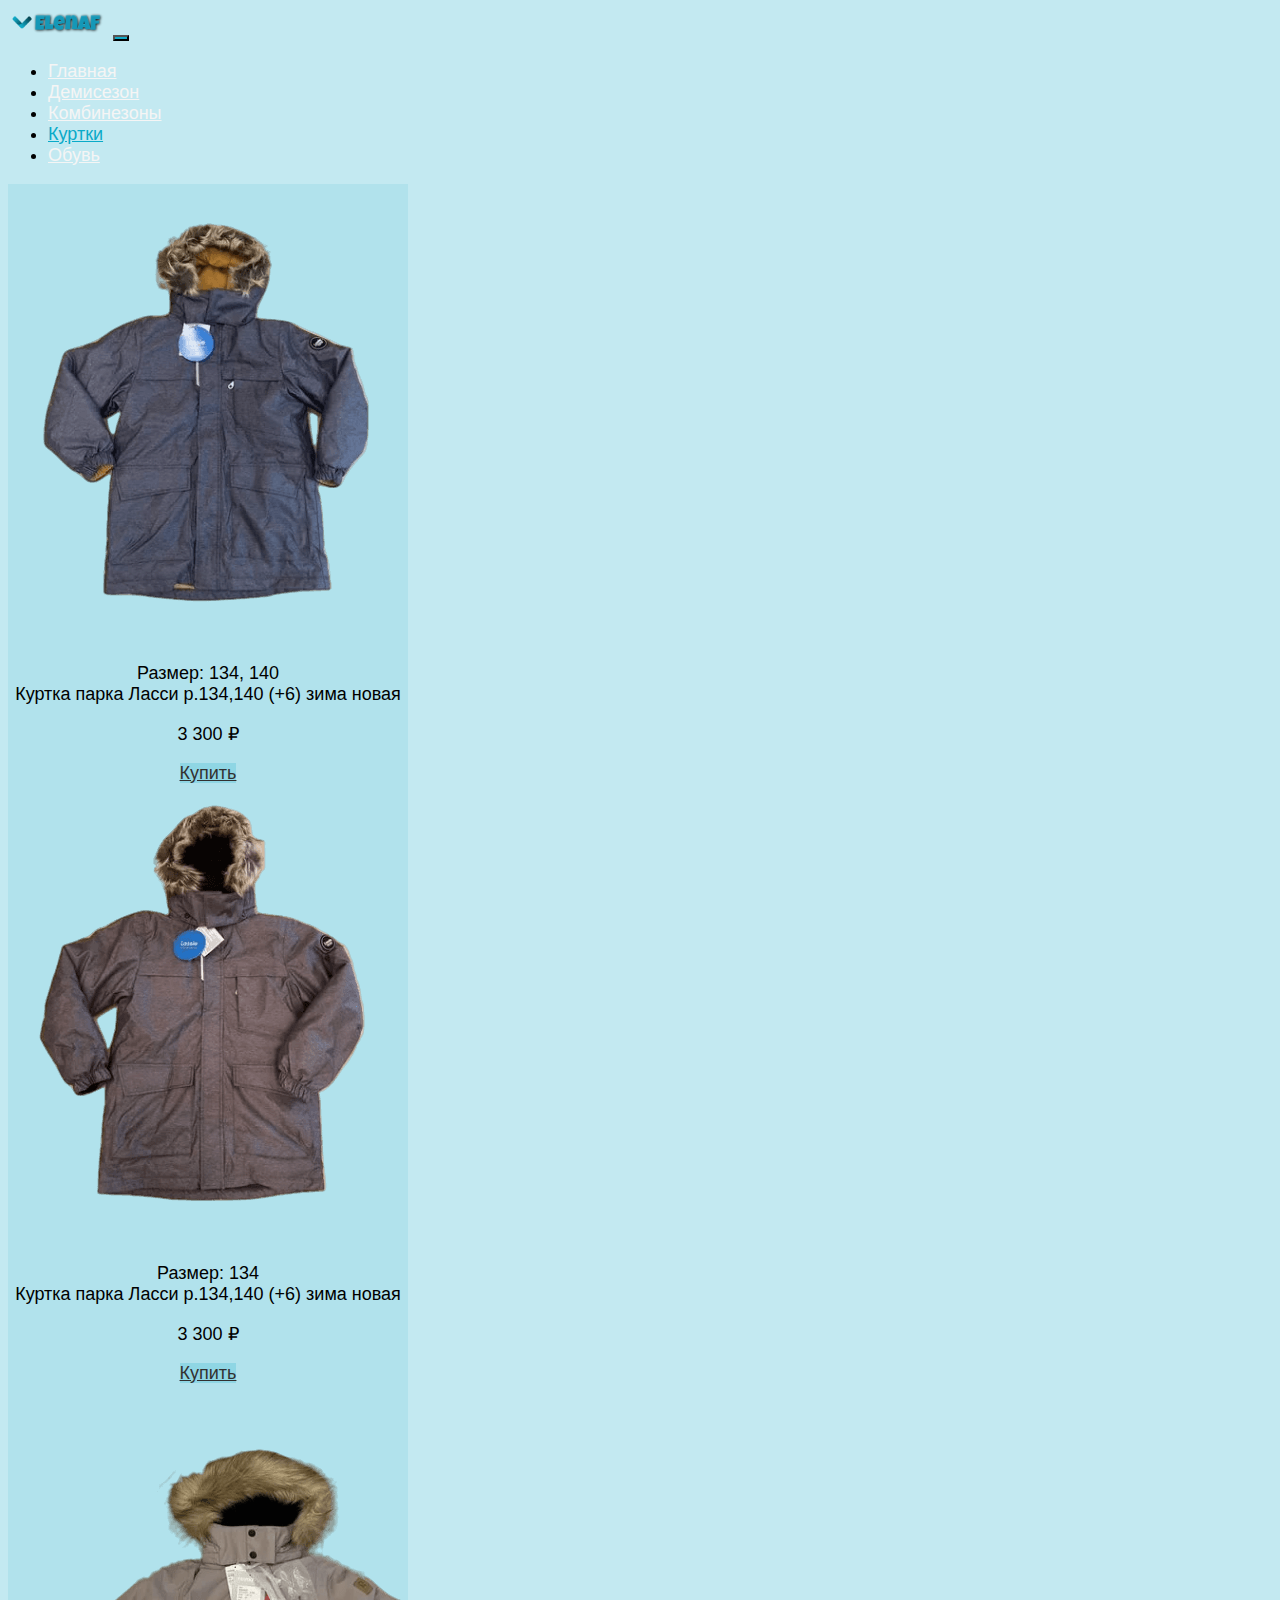
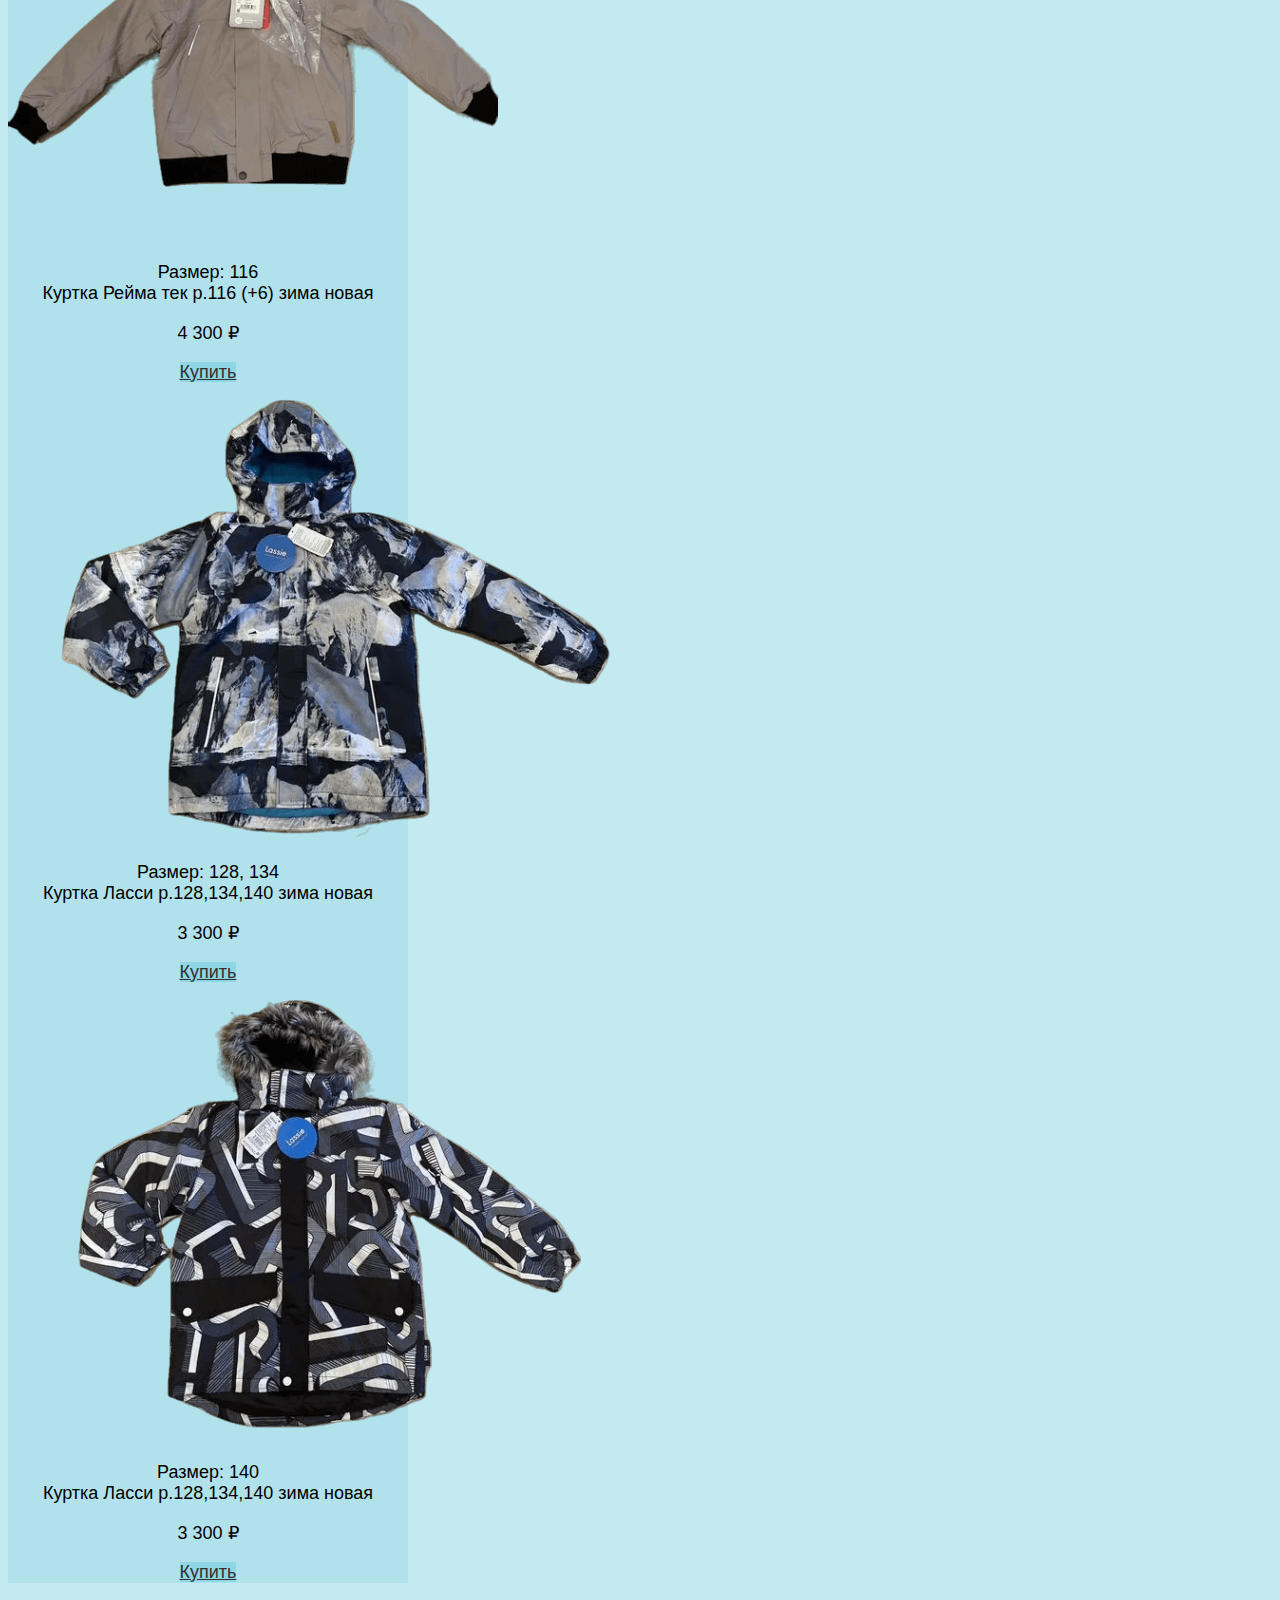
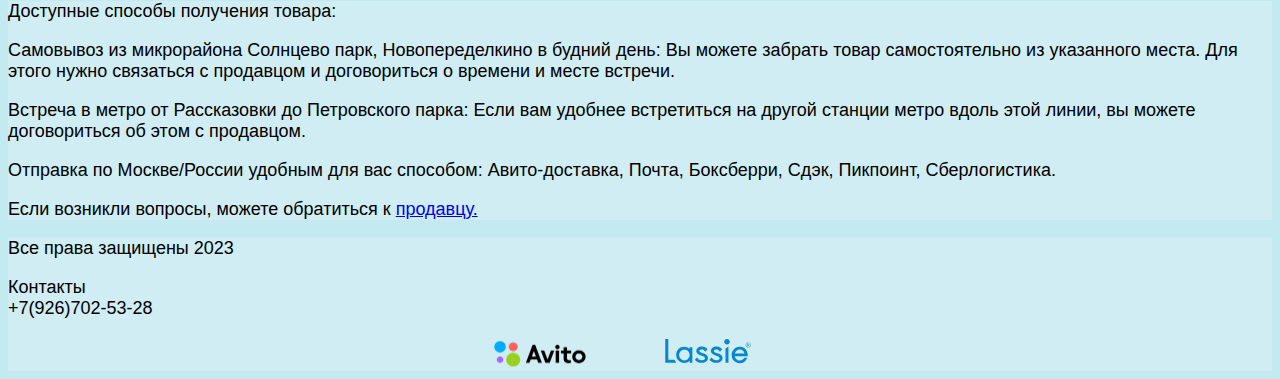
<file: kurtki.html>
<!DOCTYPE html>
<html lang="en">
  <head>
    <meta charset="UTF-8" />
    <meta name="viewport" content="width=device-width, initial-scale=1.0" />
    <title>lassieelena</title>
    <link
      href="https://cdn.jsdelivr.net/npm/bootstrap@5.3.0/dist/css/bootstrap.min.css"
      rel="stylesheet"
      integrity="sha384-9ndCyUaIbzAi2FUVXJi0CjmCapSmO7SnpJef0486qhLnuZ2cdeRhO02iuK6FUUVM"
      crossorigin="anonymous"
    />
    <script
      src="https://cdn.jsdelivr.net/npm/@popperjs/core@2.11.8/dist/umd/popper.min.js"
      integrity="sha384-I7E8VVD/ismYTF4hNIPjVp/Zjvgyol6VFvRkX/vR+Vc4jQkC+hVqc2pM8ODewa9r"
      crossorigin="anonymous"
    ></script>
    <script
      src="https://cdn.jsdelivr.net/npm/bootstrap@5.3.0/dist/js/bootstrap.min.js"
      integrity="sha384-fbbOQedDUMZZ5KreZpsbe1LCZPVmfTnH7ois6mU1QK+m14rQ1l2bGBq41eYeM/fS"
      crossorigin="anonymous"
    ></script>
    <link rel="stylesheet" href="source/styles/mycss.css" />
  </head>
  <body>
    <header>
      <nav class="navbar navbar-expand-lg bg-dark">
        <div class="container-fluid">
          <a class="navbar-brand" href=""
            ><img src="source/images/ELENAFLOGO.png" alt="..."
          /></a>
          <button
            class="navbar-toggler"
            type="button"
            data-bs-toggle="collapse"
            data-bs-target="#navbarNav"
            aria-controls="navbarNav"
            aria-expanded="false"
            aria-label="Toggle navigation"
          >
            <span class="navbar-toggler-icon"></span>
          </button>
          <div class="collapse navbar-collapse" id="navbarNav">
            <ul class="navbar-nav">
              <li class="nav-item">
                <a class="nav-link" aria-current="page" href="index.html"
                  >Главная</a
                >
              </li>
              <li class="nav-item">
                <a class="nav-link" href="demisezon.html">Демисезон</a>
              </li>
              <li class="nav-item">
                <a class="nav-link" href="kombinezon.html">Комбинезоны</a>
              </li>
              <li class="nav-item">
                <a class="nav-link active" href="kurtki.html">Куртки</a>
              </li>
              <li class="nav-item">
                <a class="nav-link" href="saposhki.html">Обувь</a>
              </li>
            </ul>
          </div>
        </div>
      </nav>
    </header>

    <section>
      <div class="container-fluid mt-4">
        <div class="row">
          <div class="col-lg-1"></div>
          <div class="col-lg-8 col-md-12">
            <div class="row">
              <div class="col-lg-4 col-md-6 mt-4">
                <div class="card">
                  <img
                    src="source/images/photo500.png"
                    class="card-img-top"
                    alt="..."
                  />
                  <div class="card-body">
                    <p class="card-text">
                      Размер: 134, 140<br />
                      Куртка парка Ласси р.134,140 (+6) зима новая
                    </p>
                    <p>3 300 ₽</p>
                    <a
                      href="https://www.avito.ru/moskva/detskaya_odezhda_i_obuv/kurtka_parka_lassi_r.134r_140_6_zima_novaya_2339461388"
                      class="btn btn-primary"
                      target="_blank"
                      >Купить</a
                    >
                  </div>
                </div>
              </div>
              <div class="col-lg-4 col-md-6 mt-4">
                <div class="card">
                  <img
                    src="source/images/photo501.png"
                    class="card-img-top"
                    alt="..."
                  />
                  <div class="card-body">
                    <p class="card-text">
                      Размер: 134<br />
                      Куртка парка Ласси р.134,140 (+6) зима новая
                    </p>
                    <p>3 300 ₽</p>
                    <a
                      href="https://www.avito.ru/moskva/detskaya_odezhda_i_obuv/kurtka_parka_lassi_r.134r_140_6_zima_novaya_2339461388"
                      class="btn btn-primary"
                      target="_blank"
                      >Купить</a
                    >
                  </div>
                </div>
              </div>
              <div class="col-lg-4 col-md-6 mt-4">
                <div class="card">
                  <img
                    src="source/images/photo502.png"
                    class="card-img-top"
                    alt="..."
                  />
                  <div class="card-body">
                    <p class="card-text">
                      Размер: 116<br />
                      Куртка Рейма тек р.116 (+6) зима новая
                    </p>
                    <p>4 300 ₽</p>
                    <a
                      href="https://www.avito.ru/moskva/detskaya_odezhda_i_obuv/kurtka_reyma_tek_r.116_6_zima_novaya_2211378834"
                      class="btn btn-primary"
                      target="_blank"
                      >Купить</a
                    >
                  </div>
                </div>
              </div>
              <div class="col-lg-4 col-md-6 mt-4">
                <div class="card">
                  <img
                    src="source/images/photo503.png"
                    class="card-img-top"
                    alt="..."
                  />
                  <div class="card-body">
                    <p class="card-text">
                      Размер: 128, 134<br />
                      Куртка Ласси р.128,134,140 зима новая
                    </p>
                    <p>3 300 ₽</p>
                    <a
                      href="https://www.avito.ru/moskva/detskaya_odezhda_i_obuv/kurtka_lassi_r.128134140_zima_novaya_2402868018"
                      class="btn btn-primary"
                      target="_blank"
                      >Купить</a
                    >
                  </div>
                </div>
              </div>
              <div class="col-lg-4 col-md-6 mt-4">
                <div class="card">
                  <img
                    src="source/images/photo504.png"
                    class="card-img-top"
                    alt="..."
                  />
                  <div class="card-body">
                    <p class="card-text">
                      Размер: 140<br />
                      Куртка Ласси р.128,134,140 зима новая
                    </p>
                    <p>3 300 ₽</p>
                    <a
                      href="https://www.avito.ru/moskva/detskaya_odezhda_i_obuv/kurtka_lassi_r.128134140_zima_novaya_2402868018"
                      class="btn btn-primary"
                      target="_blank"
                      >Купить</a
                    >
                  </div>
                </div>
              </div>
            </div>
          </div>

          <div class="col-lg-3 col-md-12">
            <div class="row px-2">
              <div class="col-lg-12 sidebar my-4">
                <p>Доступные способы получения товара:</p>
                <p>
                  Самовывоз из микрорайона Солнцево парк, Новопеределкино в
                  будний день: Вы можете забрать товар самостоятельно из
                  указанного места. Для этого нужно связаться с продавцом и
                  договориться о времени и месте встречи.
                </p>
                <p>
                  Встреча в метро от Рассказовки до Петровского парка: Если вам
                  удобнее встретиться на другой станции метро вдоль этой линии,
                  вы можете договориться об этом с продавцом.
                </p>
                <p>
                  Отправка по Москве/России удобным для вас способом:
                  Авито-доставка, Почта, Боксберри, Сдэк, Пикпоинт,
                  Сберлогистика.
                </p>

                <p>
                  Если возникли вопросы, можете обратиться к
                  <a
                    href="https://www.avito.ru/profile/messenger/channel/u2i-Fq9a8Rqdd72G7wctNeCfDg"
                    target="_blank"
                  >
                    продавцу.
                  </a>
                </p>
              </div>
            </div>
          </div>
        </div>
      </div>
    </section>

    <footer>
      <div class="container-fluid mt-4">
        <div class="row">
          <div class="col-lg-4 col-md-12 footer-text text-center">
            <p>Все права защищены 2023</p>
          </div>
          <div class="col-lg-4 col-md-12 footer-text text-center">
            <p>Контакты<br />+7(926)702-53-28<br /></p>
          </div>
          <div class="col-lg-4 col-md-12 media-links">
            <img
              style="width: 100px; margin-inline: 1em"
              src="source/images/Avito_logo.svg.png"
              alt="..."
            />
            <svg width="200" height="30" viewBox="0 0 200 70">
              <g clip-path="url(#clip0_612_3)">
                <path
                  d="M194.016 8.05566C192.439 8.08516 190.934 8.72508 189.818 9.84094C188.702 10.9568 188.062 12.4618 188.033 14.0396C188.033 14.8254 188.187 15.6035 188.488 16.3295C188.789 17.0555 189.23 17.7151 189.785 18.2708C190.341 18.8265 191.001 19.2672 191.727 19.5679C192.453 19.8687 193.231 20.0234 194.016 20.0234C194.802 20.0234 195.58 19.8687 196.306 19.5679C197.032 19.2672 197.692 18.8265 198.248 18.2708C198.803 17.7151 199.244 17.0555 199.545 16.3295C199.846 15.6035 200 14.8254 200 14.0396C199.971 12.4618 199.331 10.9568 198.215 9.84094C197.099 8.72508 195.594 8.08516 194.016 8.05566ZM194.016 19.1028C193.015 19.1028 192.036 18.8059 191.203 18.2495C190.371 17.6932 189.722 16.9024 189.339 15.9772C188.955 15.052 188.855 14.0339 189.05 13.0518C189.246 12.0696 189.728 11.1674 190.436 10.4593C191.144 9.75115 192.047 9.26892 193.029 9.07355C194.011 8.87818 195.029 8.97845 195.954 9.36168C196.879 9.74491 197.67 10.3939 198.226 11.2265C198.783 12.0592 199.08 13.0381 199.08 14.0396C199.068 15.3787 198.53 16.6596 197.584 17.6066C196.637 18.5535 195.356 19.0908 194.016 19.1028Z"
                  fill="#0888CC"
                />
                <path
                  d="M196.548 12.6586C196.548 11.2777 195.628 10.8174 193.556 10.8174H191.485V17.2616H192.405V14.4998H193.326C194.247 14.4998 195.397 17.2616 195.397 17.2616H196.548C196.026 16.226 195.325 15.2909 194.477 14.4998C196.088 14.0395 196.548 13.5792 196.548 12.6586ZM193.556 13.5792H192.636V11.738H193.556C194.937 11.738 195.628 11.738 195.628 12.6586C195.628 13.5792 195.167 13.5792 193.556 13.5792Z"
                  fill="#0888CC"
                />
                <path
                  d="M144.304 12.8884C147.863 12.8884 150.748 10.0032 150.748 6.44419C150.748 2.88516 147.863 0 144.304 0C140.745 0 137.859 2.88516 137.859 6.44419C137.859 10.0032 140.745 12.8884 144.304 12.8884Z"
                  fill="#0888CC"
                />
                <path
                  d="M140.852 55.6964H147.756V17.7217L140.852 22.3247V55.6964Z"
                  fill="#0888CC"
                />
                <path
                  d="M184.58 21.1737C181.475 19.0173 177.772 17.8902 173.993 17.9516C171.488 17.9169 169.004 18.4114 166.704 19.4029C164.404 20.3945 162.339 21.8606 160.644 23.7053C158.85 25.4756 157.436 27.5923 156.486 29.9267C155.537 32.2612 155.072 34.7645 155.121 37.2842C155.094 39.8008 155.569 42.2976 156.517 44.6289C157.466 46.9602 158.869 49.0794 160.644 50.863C162.357 52.6842 164.426 54.1345 166.722 55.1242C169.018 56.1139 171.493 56.6219 173.993 56.6167C182.048 56.6167 188.032 52.474 191.484 44.4188L191.714 43.9585H184.35V44.1887C183.378 46.023 181.918 47.5528 180.13 48.6088C178.343 49.6649 176.299 50.2061 174.223 50.1725C171.325 50.2314 168.518 49.1581 166.398 47.1806C164.319 45.318 162.938 42.8007 162.485 40.046H192.865V39.8158C192.929 36.7664 192.462 33.7291 191.484 30.84C190.328 26.9365 187.897 23.5331 184.58 21.1737ZM162.485 33.6018C163.252 31.1157 164.685 28.8871 166.628 27.1576C168.73 25.5115 171.324 24.6198 173.993 24.6259C179.747 24.6259 183.429 27.6179 185.27 33.6018H162.485Z"
                  fill="#0888CC"
                />
                <path
                  d="M113.924 28.0785C113.924 25.0866 117.376 24.3961 120.138 24.3961C124.971 24.3961 127.963 29.6896 127.963 29.6896L132.796 24.166V23.9358C131.364 22.0461 129.523 20.5052 127.41 19.429C125.298 18.3527 122.969 17.7691 120.598 17.7218H120.368C118.457 17.4573 116.511 17.6306 114.677 18.2286C112.843 18.8267 111.169 19.8339 109.781 21.174C108.778 22.0618 107.988 23.1643 107.47 24.3995C106.952 25.6348 106.719 26.971 106.789 28.3087C106.861 29.5124 107.185 30.6875 107.74 31.758C108.295 32.8285 109.069 33.7704 110.011 34.5227C116.455 39.1257 126.812 40.2765 127.042 44.6493C127.042 49.4824 118.987 49.4824 118.987 49.4824C116.835 49.4518 114.729 48.8631 112.873 47.7738C111.017 46.6845 109.476 45.1321 108.4 43.2684L103.337 48.3317C105.193 50.3613 107.37 52.0719 109.781 53.395C112.693 54.9179 115.932 55.7079 119.217 55.6965H120.138C123.639 55.7985 127.064 54.657 129.804 52.4744C131.123 51.5392 132.191 50.293 132.913 48.8463C133.635 47.3997 133.989 45.7972 133.943 44.181C133.898 42.5648 133.454 40.9848 132.652 39.5811C131.85 38.1773 130.713 36.9932 129.344 36.1338C123.59 32.9117 113.924 32.4514 113.924 28.0785Z"
                  fill="#0888CC"
                />
                <path
                  d="M79.8622 28.0785C79.8622 25.0866 83.3144 24.3961 86.0762 24.3961C90.9093 24.3961 93.9013 29.6896 93.9013 29.6896L98.7344 24.166V23.9358C97.3026 22.0461 95.4612 20.5052 93.3486 19.429C91.236 18.3527 88.907 17.7691 86.5365 17.7218H86.3063C84.3954 17.4573 82.4494 17.6306 80.6153 18.2286C78.7812 18.8267 77.1071 19.8339 75.7195 21.174C74.7164 22.0618 73.9264 23.1643 73.4084 24.3995C72.8904 25.6348 72.6576 26.971 72.7275 28.3087C72.7994 29.5124 73.1233 30.6875 73.6784 31.758C74.2334 32.8285 75.0072 33.7704 75.9496 34.5227C82.3938 39.1257 92.7505 40.2765 92.9807 44.6493C92.9807 49.4824 84.9254 49.4824 84.9254 49.4824C82.7738 49.4518 80.667 48.8631 78.8112 47.7738C76.9554 46.6845 75.4143 45.1321 74.3386 43.2684L69.2753 48.3317C71.1313 50.3613 73.3084 52.0719 75.7195 53.395C78.6309 54.9179 81.8699 55.7079 85.1556 55.6965H86.0762C89.5778 55.7985 93.0024 54.657 95.7425 52.4744C97.0614 51.5392 98.1292 50.293 98.8513 48.8463C99.5733 47.3997 99.9273 45.7972 99.8817 44.181C99.8362 42.5648 99.3926 40.9848 98.5903 39.5811C97.788 38.1773 96.6517 36.9932 95.2822 36.1338C89.5284 32.9117 79.632 32.4514 79.8622 28.0785Z"
                  fill="#0888CC"
                />
                <path
                  d="M7.36479 48.3314V0H0V55.4661H26.2371L21.6341 48.3314H7.36479Z"
                  fill="#0888CC"
                />
                <path
                  d="M56.847 23.2459C55.2314 21.5817 53.3001 20.2564 51.1661 19.3474C49.0322 18.4385 46.7384 17.9643 44.4189 17.9525C41.9336 17.9053 39.4654 18.3716 37.1685 19.322C34.8716 20.2724 32.7956 21.6866 31.0703 23.4761C29.3122 25.2136 27.934 27.2972 27.0228 29.5949C26.1117 31.8927 25.6874 34.3545 25.7768 36.8247C25.6845 39.35 26.1291 41.8662 27.0812 44.207C28.0334 46.5477 29.4715 48.6598 31.3004 50.4036C34.7215 53.8775 39.3808 55.8528 44.2563 55.8959C49.1318 55.9391 53.8253 54.0466 57.3073 50.6337V55.2367H63.5214V19.1032H56.847V23.2459ZM53.3948 46.0307C52.3635 47.2253 51.0934 48.1905 49.6664 48.8644C48.2394 49.5383 46.6871 49.9058 45.1094 49.9433C43.4794 49.9462 41.8653 49.6217 40.363 48.9892C38.8607 48.3566 37.5007 47.4289 36.3637 46.2609C34.0343 43.8494 32.7167 40.6376 32.6813 37.285C32.6483 35.6507 32.959 34.0276 33.5933 32.521C34.2277 31.0143 35.1715 29.6578 36.3637 28.5393C37.4822 27.3472 38.8387 26.4033 40.3453 25.769C41.8519 25.1346 43.475 24.8239 45.1094 24.857C46.7288 24.8451 48.331 25.1894 49.8026 25.8655C51.2742 26.5416 52.5791 27.533 53.6249 28.7695C55.8886 31.2053 57.1252 34.4205 57.0772 37.7453C57.0409 39.3011 56.6968 40.8343 56.0648 42.2564C55.4327 43.6784 54.5253 44.9612 53.3948 46.0307Z"
                  fill="#0888CC"
                />
              </g>
              <defs>
                <clipPath id="clip0_612_3">
                  <rect width="200" height="58.6168" fill="white" />
                </clipPath>
              </defs>
            </svg>
          </div>
        </div>
      </div>
    </footer>
  </body>
</html>
</file>
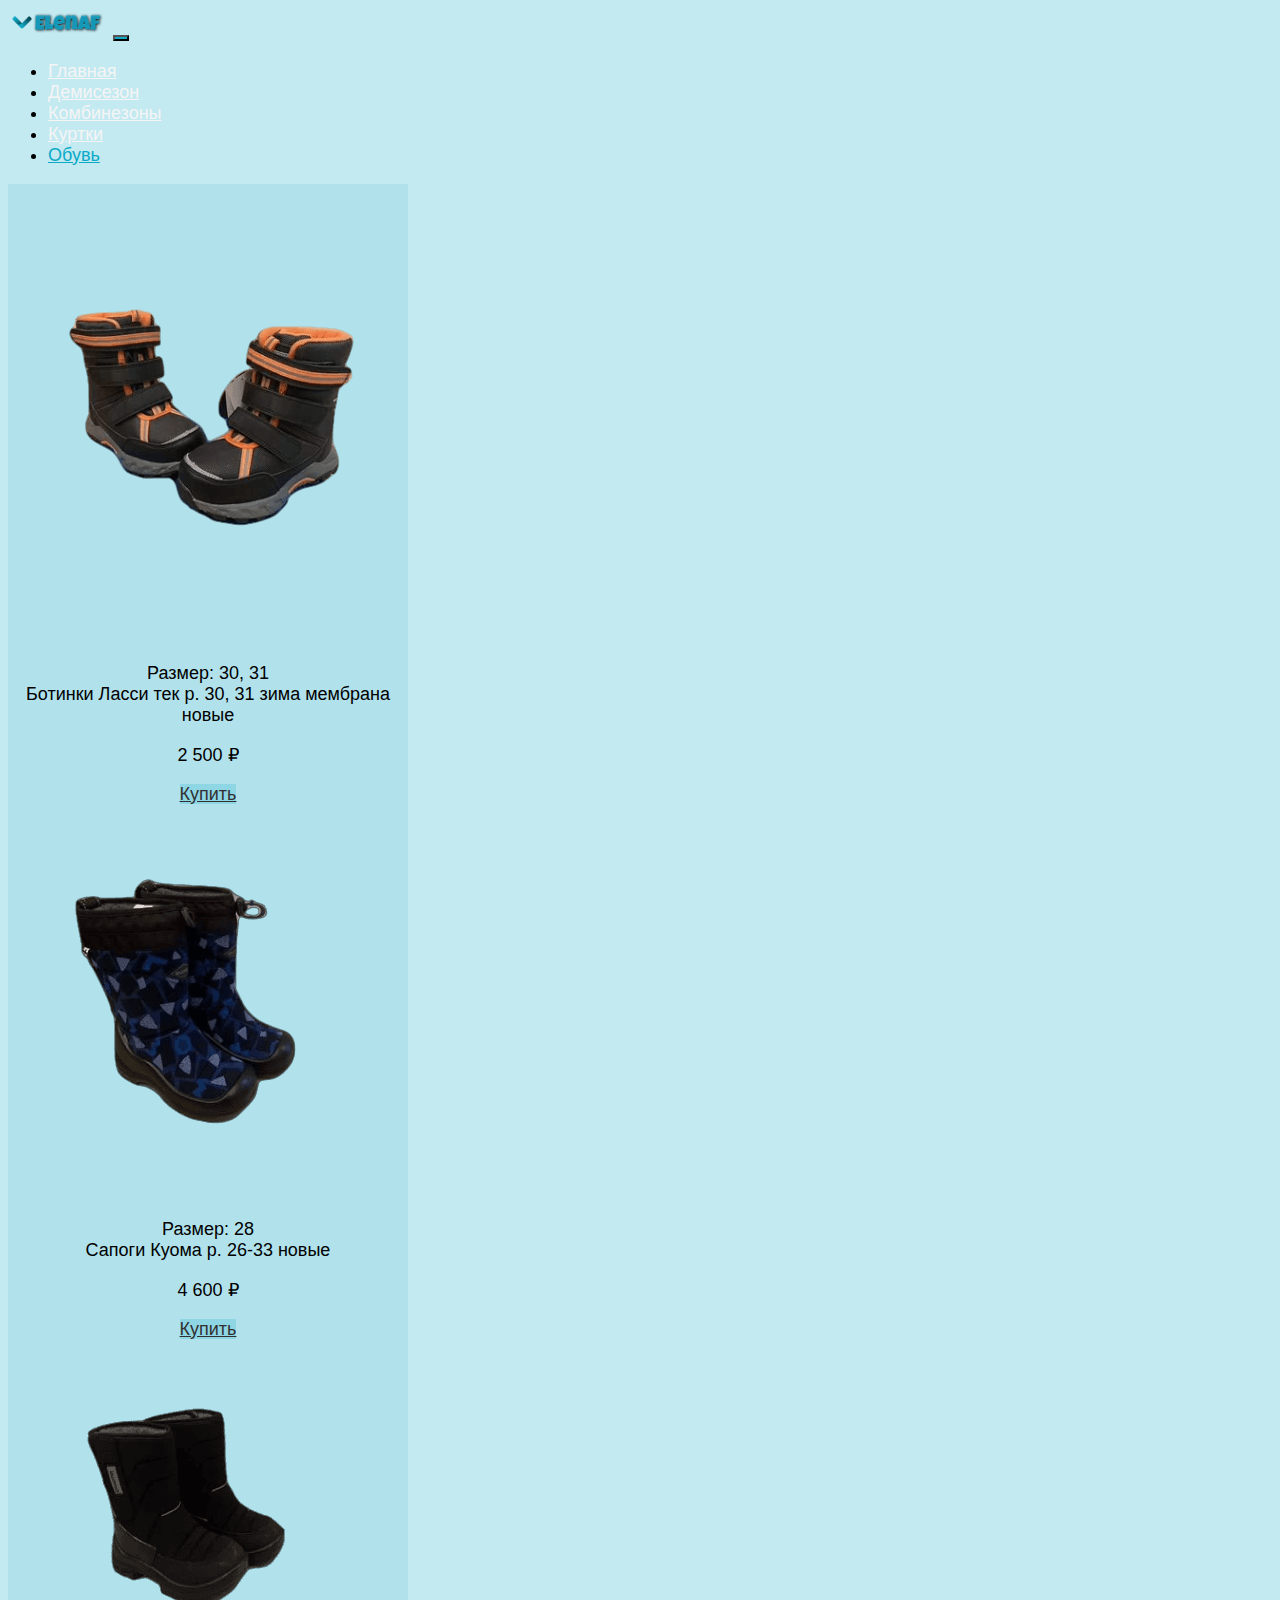
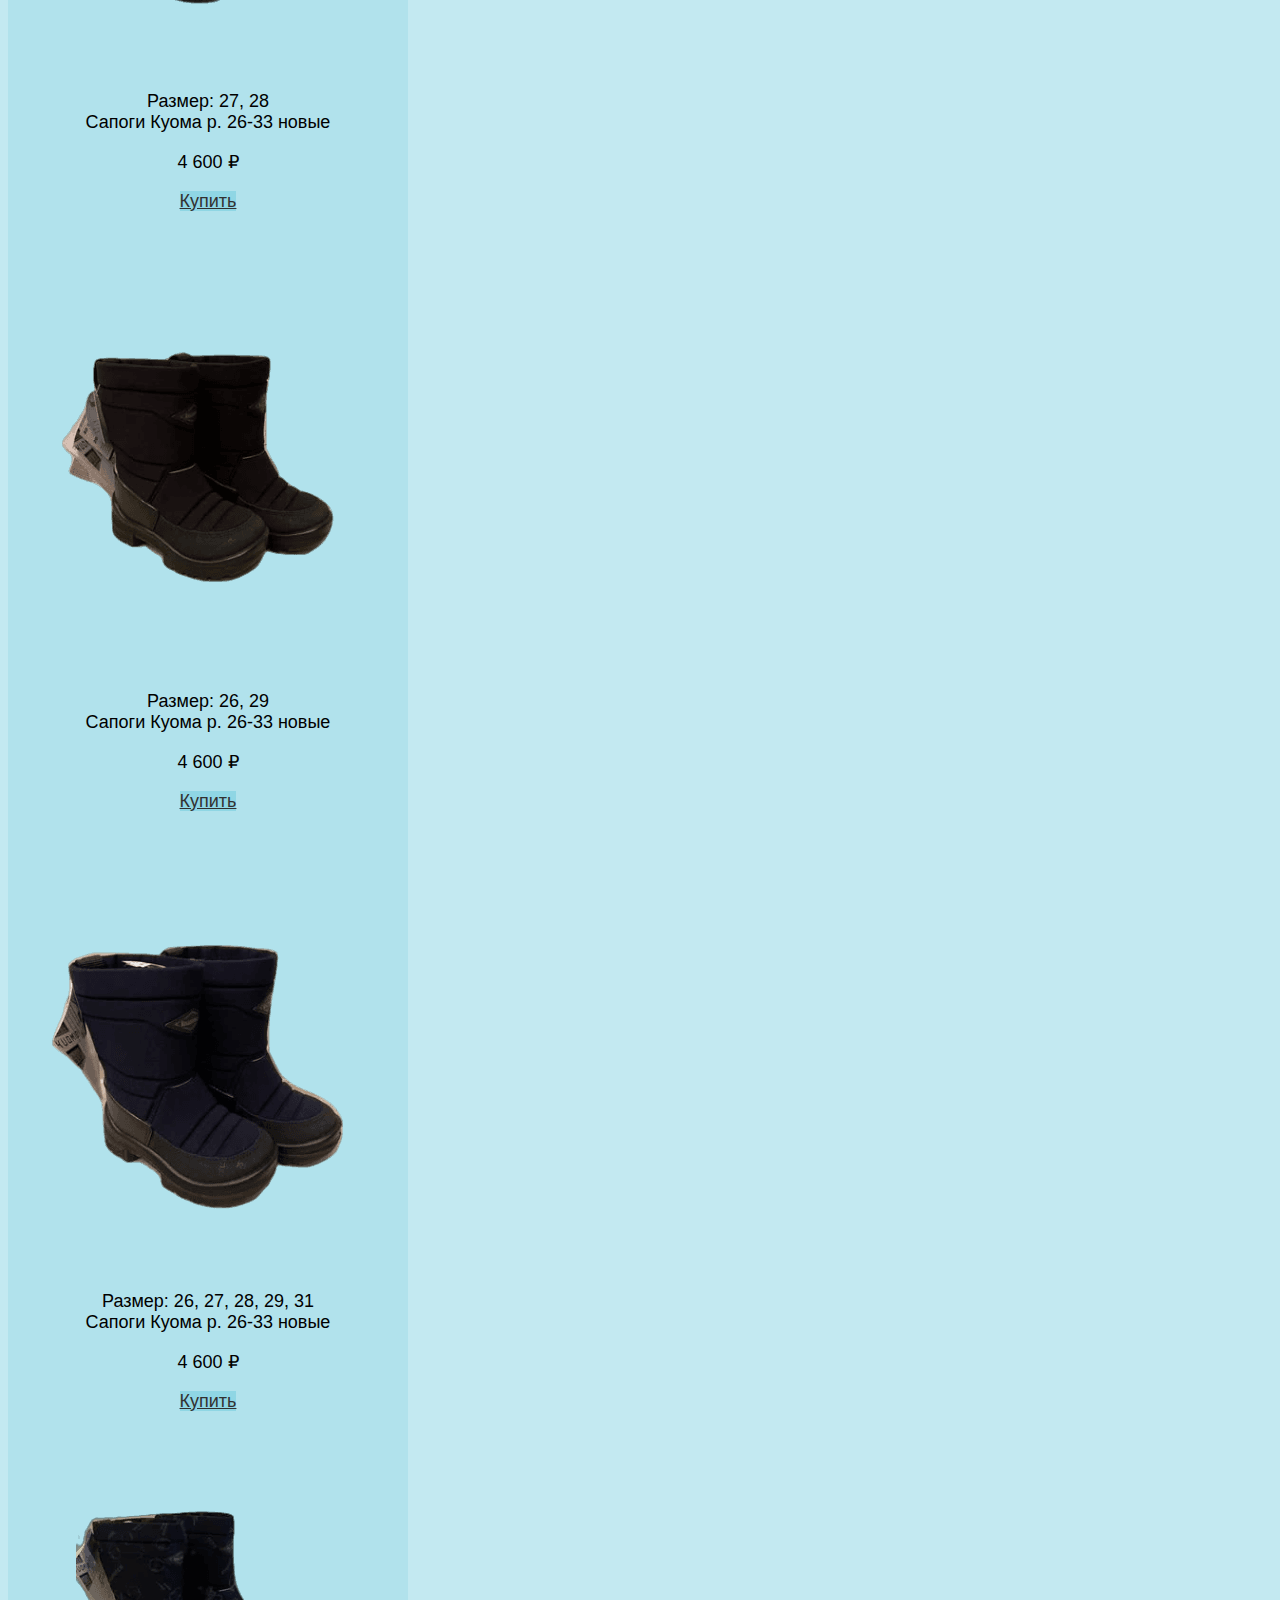
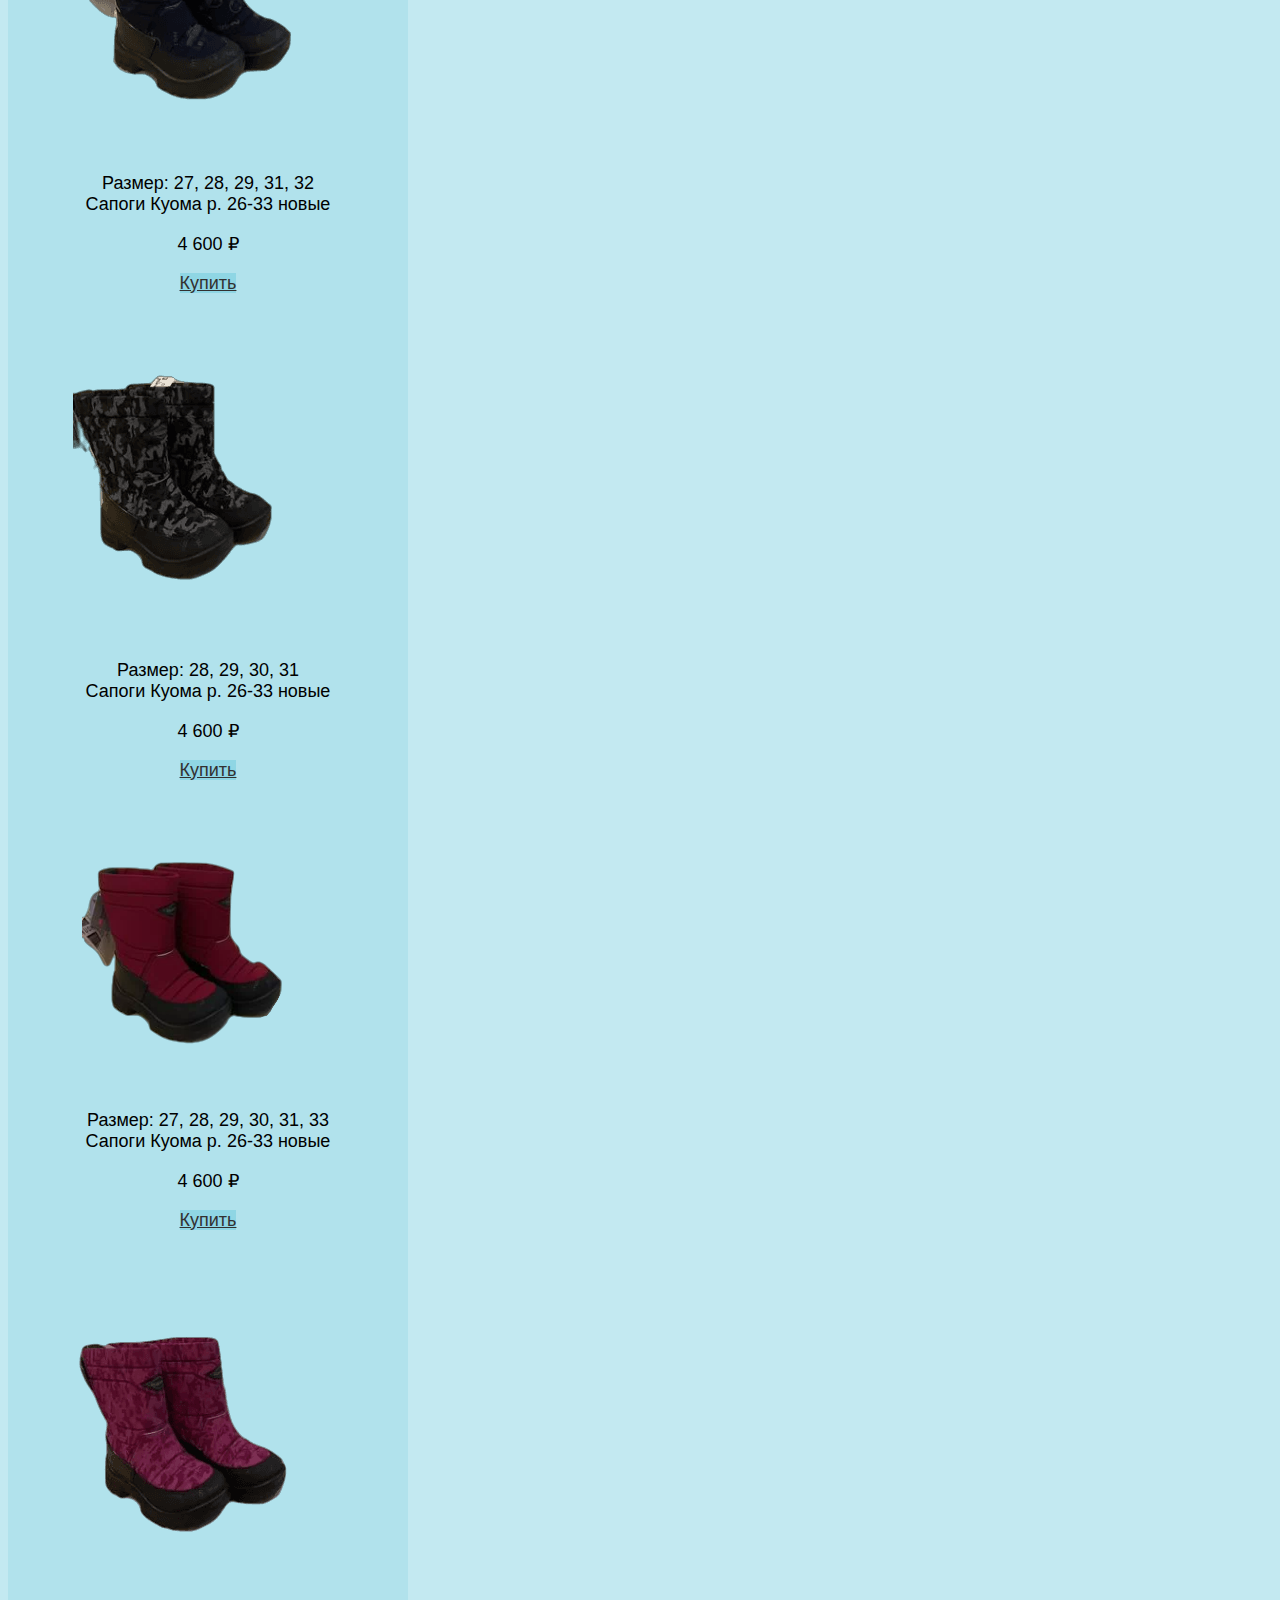
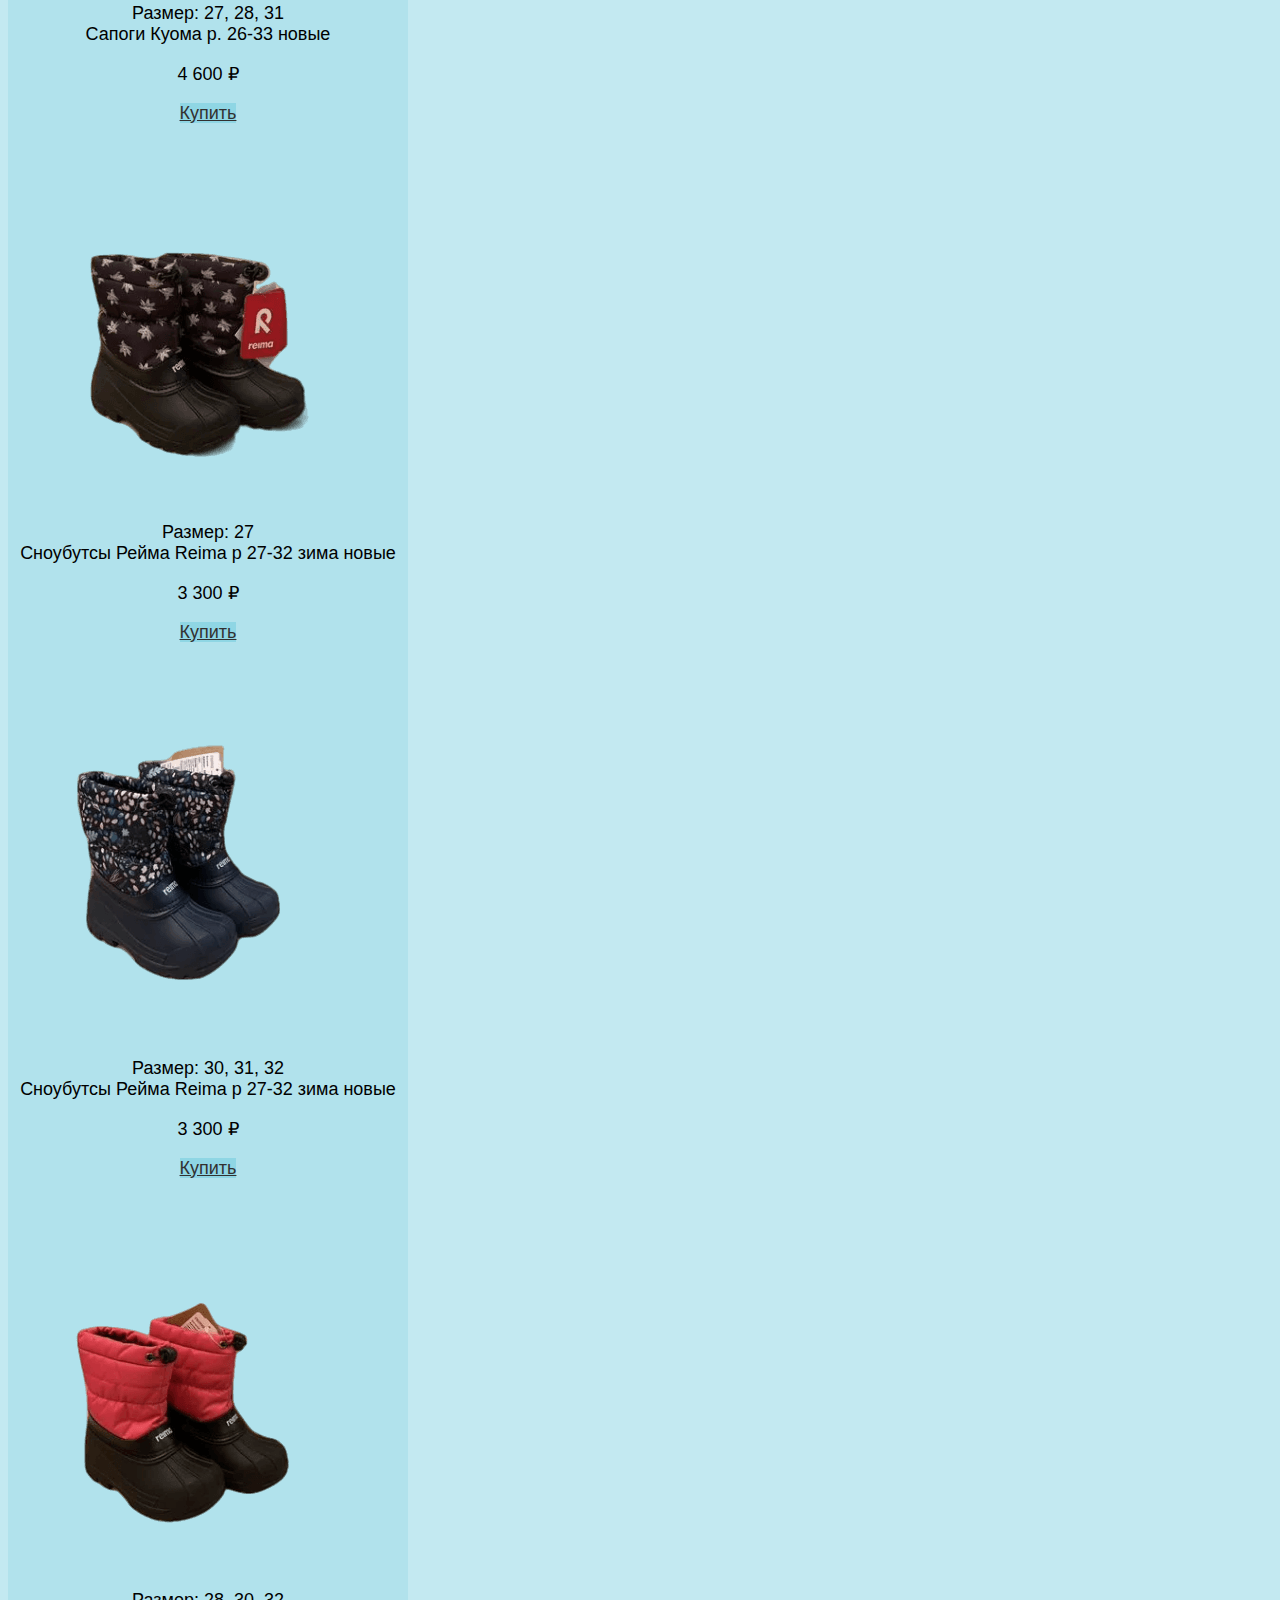
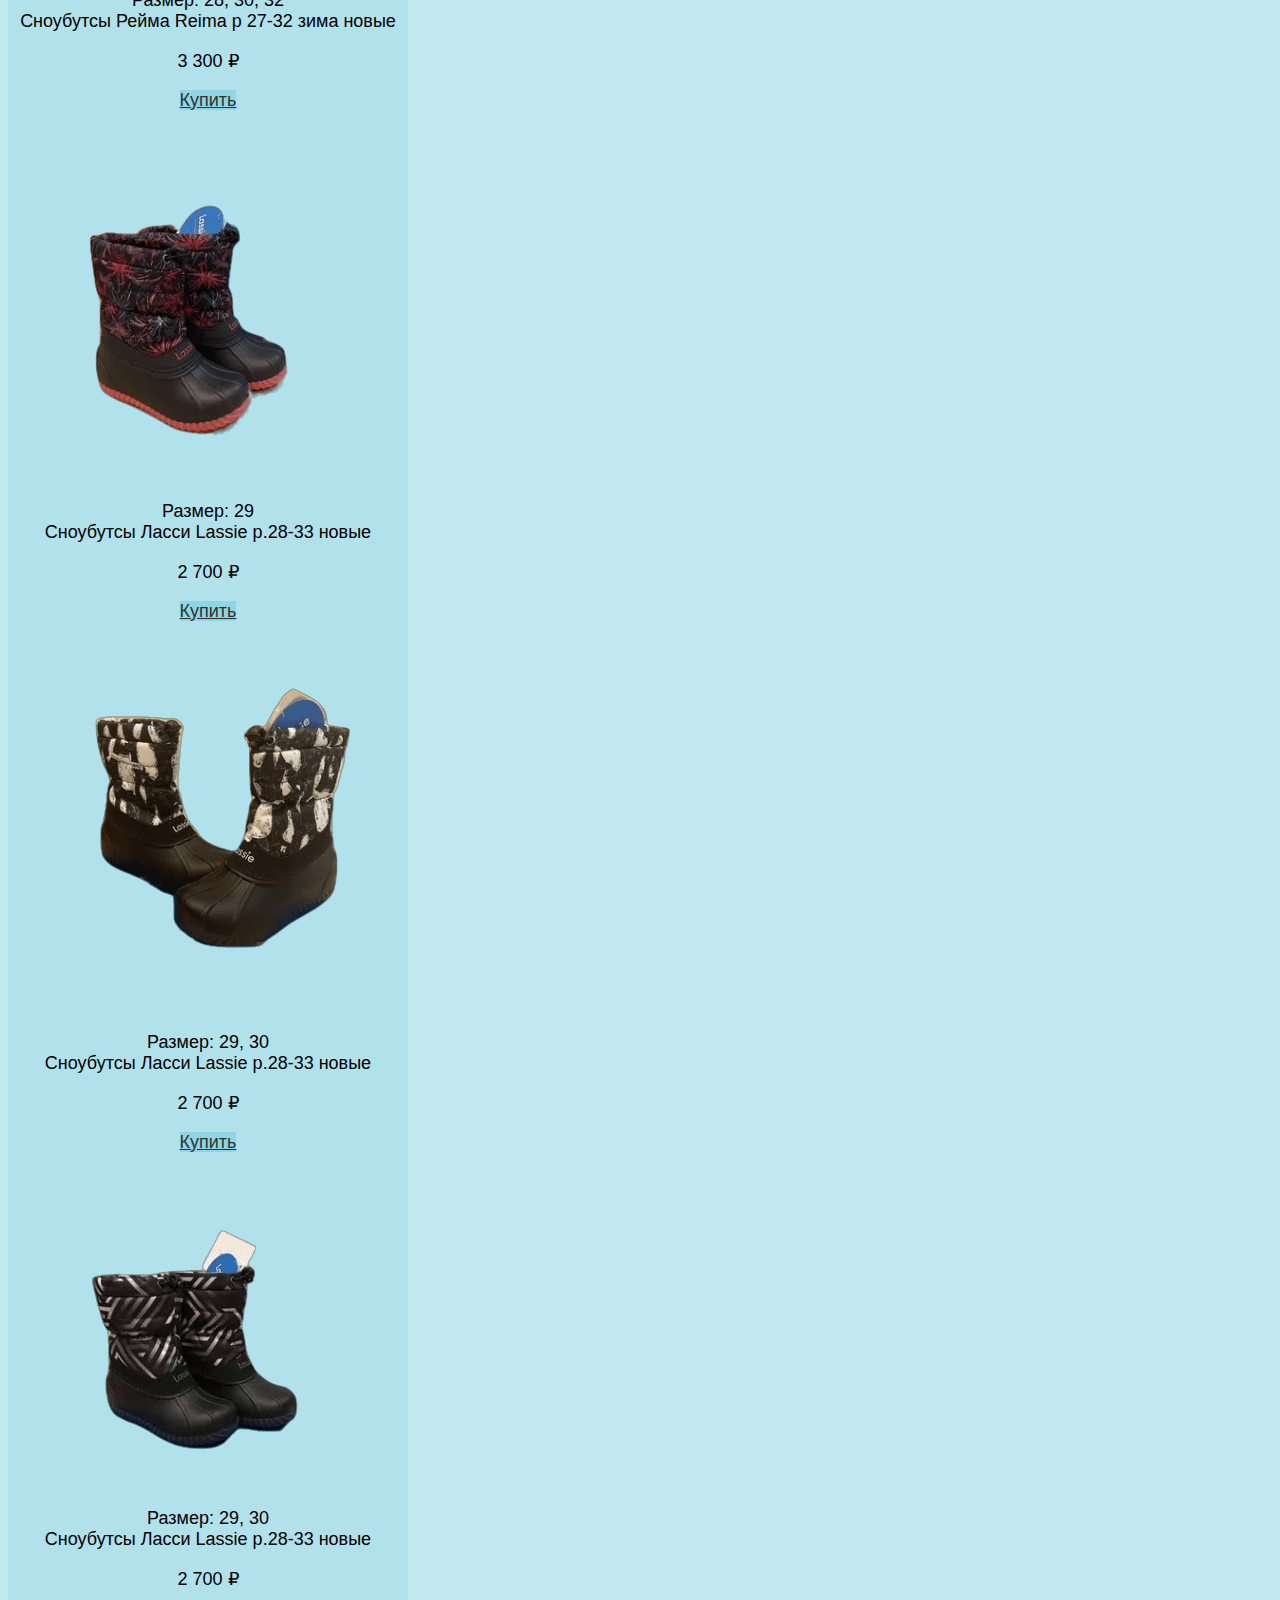
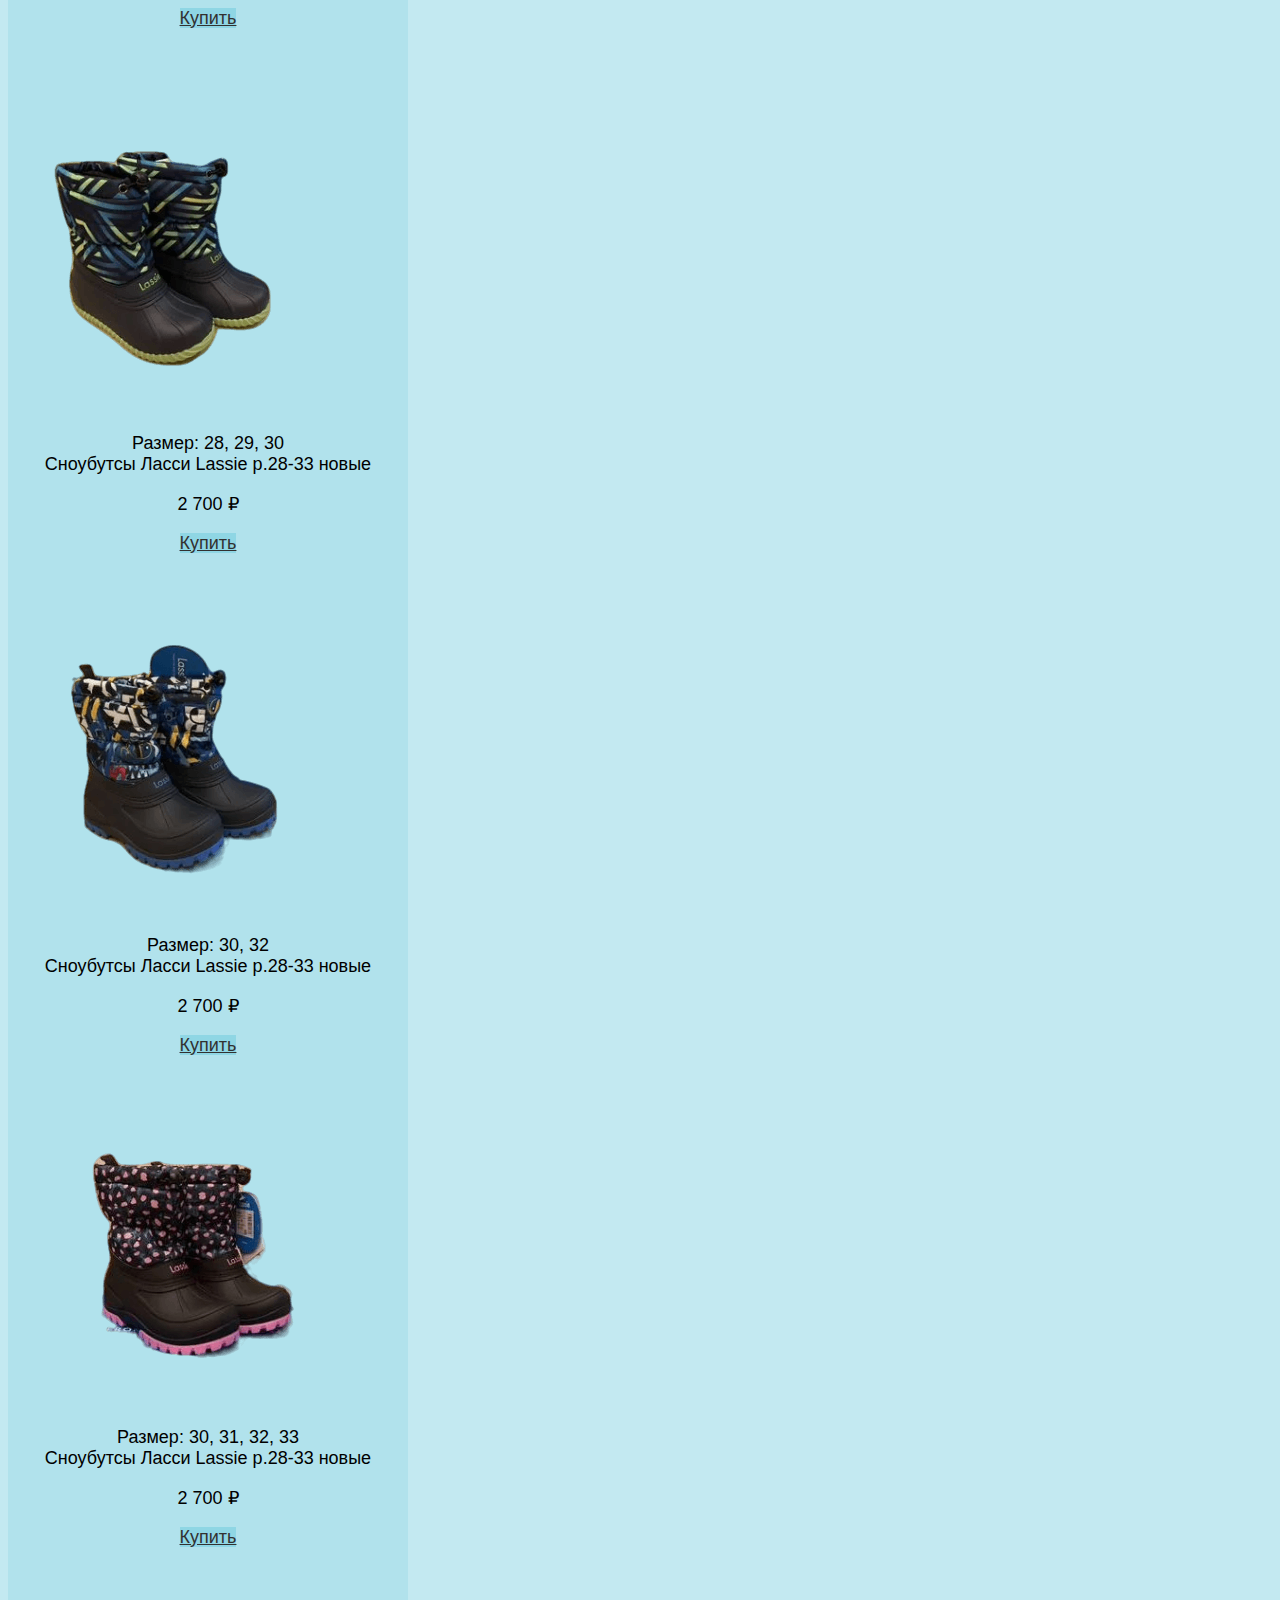
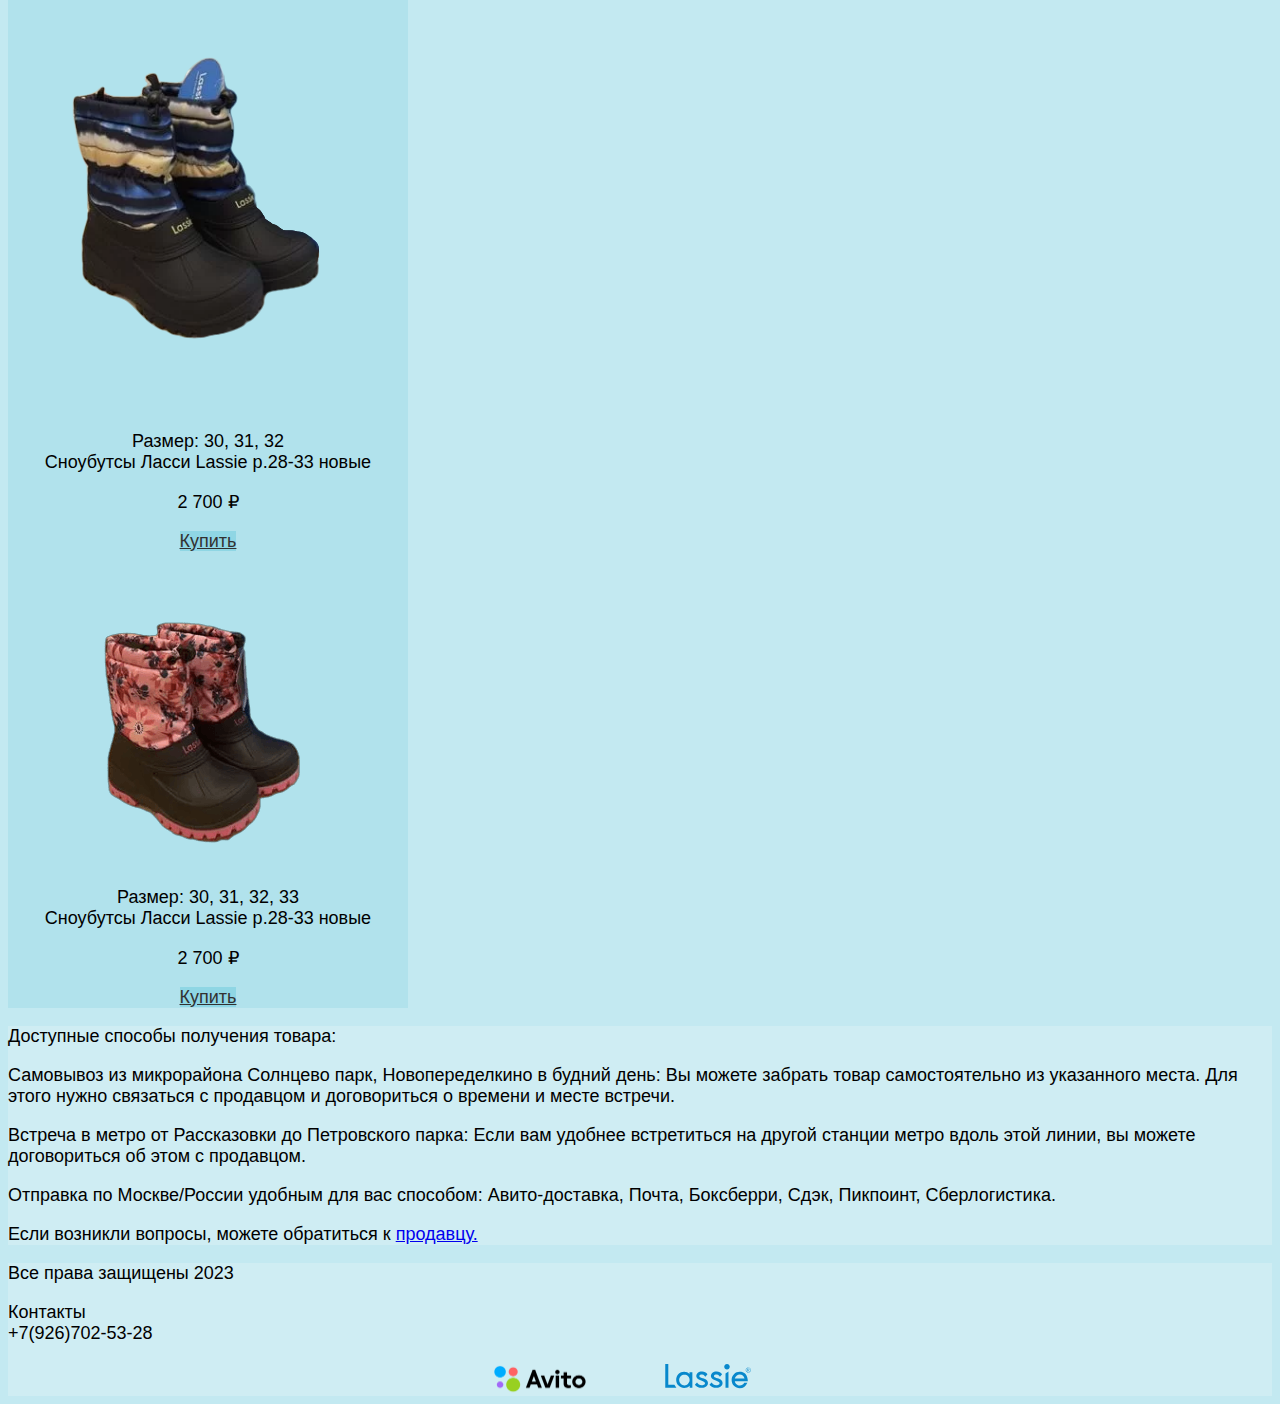
<file: saposhki.html>
<!DOCTYPE html>
<html lang="en">
  <head>
    <meta charset="UTF-8" />
    <meta name="viewport" content="width=device-width, initial-scale=1.0" />
    <title>lassieelena</title>
    <link
      href="https://cdn.jsdelivr.net/npm/bootstrap@5.3.0/dist/css/bootstrap.min.css"
      rel="stylesheet"
      integrity="sha384-9ndCyUaIbzAi2FUVXJi0CjmCapSmO7SnpJef0486qhLnuZ2cdeRhO02iuK6FUUVM"
      crossorigin="anonymous"
    />
    <script
      src="https://cdn.jsdelivr.net/npm/@popperjs/core@2.11.8/dist/umd/popper.min.js"
      integrity="sha384-I7E8VVD/ismYTF4hNIPjVp/Zjvgyol6VFvRkX/vR+Vc4jQkC+hVqc2pM8ODewa9r"
      crossorigin="anonymous"
    ></script>
    <script
      src="https://cdn.jsdelivr.net/npm/bootstrap@5.3.0/dist/js/bootstrap.min.js"
      integrity="sha384-fbbOQedDUMZZ5KreZpsbe1LCZPVmfTnH7ois6mU1QK+m14rQ1l2bGBq41eYeM/fS"
      crossorigin="anonymous"
    ></script>
    <link rel="stylesheet" href="source/styles/mycss.css" />
  </head>
  <body>
    <header>
      <nav class="navbar navbar-expand-lg bg-dark">
        <div class="container-fluid">
          <a class="navbar-brand" href=""
            ><img src="source/images/ELENAFLOGO.png" alt="..."
          /></a>
          <button
            class="navbar-toggler"
            type="button"
            data-bs-toggle="collapse"
            data-bs-target="#navbarNav"
            aria-controls="navbarNav"
            aria-expanded="false"
            aria-label="Toggle navigation"
          >
            <span class="navbar-toggler-icon"></span>
          </button>
          <div class="collapse navbar-collapse" id="navbarNav">
            <ul class="navbar-nav">
              <li class="nav-item">
                <a class="nav-link" aria-current="page" href="index.html"
                  >Главная</a
                >
              </li>
              <li class="nav-item">
                <a class="nav-link" href="demisezon.html">Демисезон</a>
              </li>
              <li class="nav-item">
                <a class="nav-link" href="kombinezon.html">Комбинезоны</a>
              </li>
              <li class="nav-item">
                <a class="nav-link" href="kurtki.html">Куртки</a>
              </li>
              <li class="nav-item">
                <a class="nav-link active" href="saposhki.html">Обувь</a>
              </li>
            </ul>
          </div>
        </div>
      </nav>
    </header>

    <section>
      <div class="container-fluid mt-4">
        <div class="row">
          <div class="col-lg-1"></div>
          <div class="col-lg-8 col-md-12">
            <div class="row">
              <div class="col-lg-4 col-md-6 mt-4">
                <div class="card">
                  <img
                    src="source/images/photo300.png"
                    class="card-img-top"
                    alt="..."
                  />
                  <div class="card-body">
                    <p class="card-text">
                      Размер: 30, 31<br />
                      Ботинки Ласси тек р. 30, 31 зима мембрана новые
                    </p>
                    <p>2 500 ₽</p>
                    <a
                      href="https://www.avito.ru/moskva/detskaya_odezhda_i_obuv/botinki_lassi_tek_r._30_31_zima_membrana_novye_2307676533"
                      class="btn btn-primary"
                      target="_blank"
                      >Купить</a
                    >
                  </div>
                </div>
              </div>
              <div class="col-lg-4 col-md-6 mt-4">
                <div class="card">
                  <img
                    src="source/images/photo301.png"
                    class="card-img-top"
                    alt="..."
                  />
                  <div class="card-body">
                    <p class="card-text">
                      Размер: 28<br />
                      Сапоги Куома р. 26-33 новые
                    </p>
                    <p>4 600 ₽</p>
                    <a
                      href="https://www.avito.ru/moskva/detskaya_odezhda_i_obuv/sapogi_kuoma_r._26-33_novye_2083212006"
                      class="btn btn-primary"
                      target="_blank"
                      >Купить</a
                    >
                  </div>
                </div>
              </div>
              <div class="col-lg-4 col-md-6 mt-4">
                <div class="card">
                  <img
                    src="source/images/photo302.png"
                    class="card-img-top"
                    alt="..."
                  />
                  <div class="card-body">
                    <p class="card-text">
                      Размер: 27, 28<br />
                      Сапоги Куома р. 26-33 новые
                    </p>
                    <p>4 600 ₽</p>
                    <a
                      href="https://www.avito.ru/moskva/detskaya_odezhda_i_obuv/sapogi_kuoma_r._26-33_novye_2083212006"
                      class="btn btn-primary"
                      target="_blank"
                      >Купить</a
                    >
                  </div>
                </div>
              </div>
              <div class="col-lg-4 col-md-6 mt-4">
                <div class="card">
                  <img
                    src="source/images/photo303.png"
                    class="card-img-top"
                    alt="..."
                  />
                  <div class="card-body">
                    <p class="card-text">
                      Размер: 26, 29<br />
                      Сапоги Куома р. 26-33 новые
                    </p>
                    <p>4 600 ₽</p>
                    <a
                      href="https://www.avito.ru/moskva/detskaya_odezhda_i_obuv/sapogi_kuoma_r._26-33_novye_2083212006"
                      class="btn btn-primary"
                      target="_blank"
                      >Купить</a
                    >
                  </div>
                </div>
              </div>
              <div class="col-lg-4 col-md-6 mt-4">
                <div class="card">
                  <img
                    src="source/images/photo304.png"
                    class="card-img-top"
                    alt="..."
                  />
                  <div class="card-body">
                    <p class="card-text">
                      Размер: 26, 27, 28, 29, 31<br />
                      Сапоги Куома р. 26-33 новые
                    </p>
                    <p>4 600 ₽</p>
                    <a
                      href="https://www.avito.ru/moskva/detskaya_odezhda_i_obuv/sapogi_kuoma_r._26-33_novye_2083212006"
                      class="btn btn-primary"
                      target="_blank"
                      >Купить</a
                    >
                  </div>
                </div>
              </div>
              <div class="col-lg-4 col-md-6 mt-4">
                <div class="card">
                  <img
                    src="source/images/photo305.png"
                    class="card-img-top"
                    alt="..."
                  />
                  <div class="card-body">
                    <p class="card-text">
                      Размер: 27, 28, 29, 31, 32<br />
                      Сапоги Куома р. 26-33 новые
                    </p>
                    <p>4 600 ₽</p>
                    <a
                      href="https://www.avito.ru/moskva/detskaya_odezhda_i_obuv/sapogi_kuoma_r._26-33_novye_2083212006"
                      class="btn btn-primary"
                      target="_blank"
                      >Купить</a
                    >
                  </div>
                </div>
              </div>
              <div class="col-lg-4 col-md-6 mt-4">
                <div class="card">
                  <img
                    src="source/images/photo306.png"
                    class="card-img-top"
                    alt="..."
                  />
                  <div class="card-body">
                    <p class="card-text">
                      Размер: 28, 29, 30, 31<br />
                      Сапоги Куома р. 26-33 новые
                    </p>
                    <p>4 600 ₽</p>
                    <a
                      href="https://www.avito.ru/moskva/detskaya_odezhda_i_obuv/sapogi_kuoma_r._26-33_novye_2083212006"
                      class="btn btn-primary"
                      target="_blank"
                      >Купить</a
                    >
                  </div>
                </div>
              </div>
              <div class="col-lg-4 col-md-6 mt-4">
                <div class="card">
                  <img
                    src="source/images/photo307.png"
                    class="card-img-top"
                    alt="..."
                  />
                  <div class="card-body">
                    <p class="card-text">
                      Размер: 27, 28, 29, 30, 31, 33<br />
                      Сапоги Куома р. 26-33 новые
                    </p>
                    <p>4 600 ₽</p>
                    <a
                      href="https://www.avito.ru/moskva/detskaya_odezhda_i_obuv/sapogi_kuoma_r._26-33_novye_2083212006"
                      class="btn btn-primary"
                      target="_blank"
                      >Купить</a
                    >
                  </div>
                </div>
              </div>
              <div class="col-lg-4 col-md-6 mt-4">
                <div class="card">
                  <img
                    src="source/images/photo308.png"
                    class="card-img-top"
                    alt="..."
                  />
                  <div class="card-body">
                    <p class="card-text">
                      Размер: 27, 28, 31<br />
                      Сапоги Куома р. 26-33 новые
                    </p>
                    <p>4 600 ₽</p>
                    <a
                      href="https://www.avito.ru/moskva/detskaya_odezhda_i_obuv/sapogi_kuoma_r._26-33_novye_2083212006"
                      class="btn btn-primary"
                      target="_blank"
                      >Купить</a
                    >
                  </div>
                </div>
              </div>
              <div class="col-lg-4 col-md-6 mt-4">
                <div class="card">
                  <img
                    src="source/images/photo309.png"
                    class="card-img-top"
                    alt="..."
                  />
                  <div class="card-body">
                    <p class="card-text">
                      Размер: 27<br />
                      Сноубутсы Рейма Reima р 27-32 зима новые
                    </p>
                    <p>3 300 ₽</p>
                    <a
                      href="https://www.avito.ru/moskva/detskaya_odezhda_i_obuv/snoubutsy_reyma_reima_r_27-32_zima_novye_2275270112"
                      class="btn btn-primary"
                      target="_blank"
                      >Купить</a
                    >
                  </div>
                </div>
              </div>
              <div class="col-lg-4 col-md-6 mt-4">
                <div class="card">
                  <img
                    src="source/images/photo310.png"
                    class="card-img-top"
                    alt="..."
                  />
                  <div class="card-body">
                    <p class="card-text">
                      Размер: 30, 31, 32<br />
                      Сноубутсы Рейма Reima р 27-32 зима новые
                    </p>
                    <p>3 300 ₽</p>
                    <a
                      href="https://www.avito.ru/moskva/detskaya_odezhda_i_obuv/snoubutsy_reyma_reima_r_27-32_zima_novye_2275270112"
                      class="btn btn-primary"
                      target="_blank"
                      >Купить</a
                    >
                  </div>
                </div>
              </div>
              <div class="col-lg-4 col-md-6 mt-4">
                <div class="card">
                  <img
                    src="source/images/photo311.png"
                    class="card-img-top"
                    alt="..."
                  />
                  <div class="card-body">
                    <p class="card-text">
                      Размер: 28, 30, 32<br />
                      Сноубутсы Рейма Reima р 27-32 зима новые
                    </p>
                    <p>3 300 ₽</p>
                    <a
                      href="https://www.avito.ru/moskva/detskaya_odezhda_i_obuv/snoubutsy_reyma_reima_r_27-32_zima_novye_2275270112"
                      class="btn btn-primary"
                      target="_blank"
                      >Купить</a
                    >
                  </div>
                </div>
              </div>
              <div class="col-lg-4 col-md-6 mt-4">
                <div class="card">
                  <img
                    src="source/images/photo312.png"
                    class="card-img-top"
                    alt="..."
                  />
                  <div class="card-body">
                    <p class="card-text">
                      Размер: 29<br />
                      Сноубутсы Ласси Lassie р.28-33 новые
                    </p>
                    <p>2 700 ₽</p>
                    <a
                      href="https://www.avito.ru/moskva/detskaya_odezhda_i_obuv/snoubutsy_lassi_lassie_r.28-33_novye_2179623410"
                      class="btn btn-primary"
                      target="_blank"
                      >Купить</a
                    >
                  </div>
                </div>
              </div>
              <div class="col-lg-4 col-md-6 mt-4">
                <div class="card">
                  <img
                    src="source/images/photo313.png"
                    class="card-img-top"
                    alt="..."
                  />
                  <div class="card-body">
                    <p class="card-text">
                      Размер: 29, 30<br />
                      Сноубутсы Ласси Lassie р.28-33 новые
                    </p>
                    <p>2 700 ₽</p>
                    <a
                      href="https://www.avito.ru/moskva/detskaya_odezhda_i_obuv/snoubutsy_lassi_lassie_r.28-33_novye_2179623410"
                      class="btn btn-primary"
                      target="_blank"
                      >Купить</a
                    >
                  </div>
                </div>
              </div>
              <div class="col-lg-4 col-md-6 mt-4">
                <div class="card">
                  <img
                    src="source/images/photo314.png"
                    class="card-img-top"
                    alt="..."
                  />
                  <div class="card-body">
                    <p class="card-text">
                      Размер: 29, 30<br />
                      Сноубутсы Ласси Lassie р.28-33 новые
                    </p>
                    <p>2 700 ₽</p>
                    <a
                      href="https://www.avito.ru/moskva/detskaya_odezhda_i_obuv/snoubutsy_lassi_lassie_r.28-33_novye_2179623410"
                      class="btn btn-primary"
                      target="_blank"
                      >Купить</a
                    >
                  </div>
                </div>
              </div>
              <div class="col-lg-4 col-md-6 mt-4">
                <div class="card">
                  <img
                    src="source/images/photo315.png"
                    class="card-img-top"
                    alt="..."
                  />
                  <div class="card-body">
                    <p class="card-text">
                      Размер: 28, 29, 30<br />
                      Сноубутсы Ласси Lassie р.28-33 новые
                    </p>
                    <p>2 700 ₽</p>
                    <a
                      href="https://www.avito.ru/moskva/detskaya_odezhda_i_obuv/snoubutsy_lassi_lassie_r.28-33_novye_2179623410"
                      class="btn btn-primary"
                      target="_blank"
                      >Купить</a
                    >
                  </div>
                </div>
              </div>
              <div class="col-lg-4 col-md-6 mt-4">
                <div class="card">
                  <img
                    src="source/images/photo316.png"
                    class="card-img-top"
                    alt="..."
                  />
                  <div class="card-body">
                    <p class="card-text">
                      Размер: 30, 32<br />
                      Сноубутсы Ласси Lassie р.28-33 новые
                    </p>
                    <p>2 700 ₽</p>
                    <a
                      href="https://www.avito.ru/moskva/detskaya_odezhda_i_obuv/snoubutsy_lassi_lassie_r.28-33_novye_2179623410"
                      class="btn btn-primary"
                      target="_blank"
                      >Купить</a
                    >
                  </div>
                </div>
              </div>
              <div class="col-lg-4 col-md-6 mt-4">
                <div class="card">
                  <img
                    src="source/images/photo317.png"
                    class="card-img-top"
                    alt="..."
                  />
                  <div class="card-body">
                    <p class="card-text">
                      Размер: 30, 31, 32, 33<br />
                      Сноубутсы Ласси Lassie р.28-33 новые
                    </p>
                    <p>2 700 ₽</p>
                    <a
                      href="https://www.avito.ru/moskva/detskaya_odezhda_i_obuv/snoubutsy_lassi_lassie_r.28-33_novye_2179623410"
                      class="btn btn-primary"
                      target="_blank"
                      >Купить</a
                    >
                  </div>
                </div>
              </div>
              <div class="col-lg-4 col-md-6 mt-4">
                <div class="card">
                  <img
                    src="source/images/photo318.png"
                    class="card-img-top"
                    alt="..."
                  />
                  <div class="card-body">
                    <p class="card-text">
                      Размер: 30, 31, 32<br />
                      Сноубутсы Ласси Lassie р.28-33 новые
                    </p>
                    <p>2 700 ₽</p>
                    <a
                      href="https://www.avito.ru/moskva/detskaya_odezhda_i_obuv/snoubutsy_lassi_lassie_r.28-33_novye_2179623410"
                      class="btn btn-primary"
                      target="_blank"
                      >Купить</a
                    >
                  </div>
                </div>
              </div>
              <div class="col-lg-4 col-md-6 mt-4">
                <div class="card">
                  <img
                    src="source/images/photo319.png"
                    class="card-img-top"
                    alt="..."
                  />
                  <div class="card-body">
                    <p class="card-text">
                      Размер: 30, 31, 32, 33<br />
                      Сноубутсы Ласси Lassie р.28-33 новые
                    </p>
                    <p>2 700 ₽</p>
                    <a
                      href="https://www.avito.ru/moskva/detskaya_odezhda_i_obuv/snoubutsy_lassi_lassie_r.28-33_novye_2179623410"
                      class="btn btn-primary"
                      target="_blank"
                      >Купить</a
                    >
                  </div>
                </div>
              </div>
            </div>
          </div>

          <div class="col-lg-3 col-md-12">
            <div class="row px-2">
              <div class="col-lg-12 sidebar my-4">
                <p>Доступные способы получения товара:</p>
                <p>
                  Самовывоз из микрорайона Солнцево парк, Новопеределкино в
                  будний день: Вы можете забрать товар самостоятельно из
                  указанного места. Для этого нужно связаться с продавцом и
                  договориться о времени и месте встречи.
                </p>
                <p>
                  Встреча в метро от Рассказовки до Петровского парка: Если вам
                  удобнее встретиться на другой станции метро вдоль этой линии,
                  вы можете договориться об этом с продавцом.
                </p>
                <p>
                  Отправка по Москве/России удобным для вас способом:
                  Авито-доставка, Почта, Боксберри, Сдэк, Пикпоинт,
                  Сберлогистика.
                </p>

                <p>
                  Если возникли вопросы, можете обратиться к
                  <a
                    href="https://www.avito.ru/profile/messenger/channel/u2i-Fq9a8Rqdd72G7wctNeCfDg"
                    target="_blank"
                  >
                    продавцу.
                  </a>
                </p>
              </div>
            </div>
          </div>
        </div>
      </div>
    </section>

    <footer>
      <div class="container-fluid mt-4">
        <div class="row">
          <div class="col-lg-4 col-md-12 footer-text text-center">
            <p>Все права защищены 2023</p>
          </div>
          <div class="col-lg-4 col-md-12 footer-text text-center">
            <p>Контакты<br />+7(926)702-53-28<br /></p>
          </div>
          <div class="col-lg-4 col-md-12 media-links">
            <img
              style="width: 100px; margin-inline: 1em"
              src="source/images/Avito_logo.svg.png"
              alt="..."
            />
            <svg width="200" height="30" viewBox="0 0 200 70">
              <g clip-path="url(#clip0_612_3)">
                <path
                  d="M194.016 8.05566C192.439 8.08516 190.934 8.72508 189.818 9.84094C188.702 10.9568 188.062 12.4618 188.033 14.0396C188.033 14.8254 188.187 15.6035 188.488 16.3295C188.789 17.0555 189.23 17.7151 189.785 18.2708C190.341 18.8265 191.001 19.2672 191.727 19.5679C192.453 19.8687 193.231 20.0234 194.016 20.0234C194.802 20.0234 195.58 19.8687 196.306 19.5679C197.032 19.2672 197.692 18.8265 198.248 18.2708C198.803 17.7151 199.244 17.0555 199.545 16.3295C199.846 15.6035 200 14.8254 200 14.0396C199.971 12.4618 199.331 10.9568 198.215 9.84094C197.099 8.72508 195.594 8.08516 194.016 8.05566ZM194.016 19.1028C193.015 19.1028 192.036 18.8059 191.203 18.2495C190.371 17.6932 189.722 16.9024 189.339 15.9772C188.955 15.052 188.855 14.0339 189.05 13.0518C189.246 12.0696 189.728 11.1674 190.436 10.4593C191.144 9.75115 192.047 9.26892 193.029 9.07355C194.011 8.87818 195.029 8.97845 195.954 9.36168C196.879 9.74491 197.67 10.3939 198.226 11.2265C198.783 12.0592 199.08 13.0381 199.08 14.0396C199.068 15.3787 198.53 16.6596 197.584 17.6066C196.637 18.5535 195.356 19.0908 194.016 19.1028Z"
                  fill="#0888CC"
                />
                <path
                  d="M196.548 12.6586C196.548 11.2777 195.628 10.8174 193.556 10.8174H191.485V17.2616H192.405V14.4998H193.326C194.247 14.4998 195.397 17.2616 195.397 17.2616H196.548C196.026 16.226 195.325 15.2909 194.477 14.4998C196.088 14.0395 196.548 13.5792 196.548 12.6586ZM193.556 13.5792H192.636V11.738H193.556C194.937 11.738 195.628 11.738 195.628 12.6586C195.628 13.5792 195.167 13.5792 193.556 13.5792Z"
                  fill="#0888CC"
                />
                <path
                  d="M144.304 12.8884C147.863 12.8884 150.748 10.0032 150.748 6.44419C150.748 2.88516 147.863 0 144.304 0C140.745 0 137.859 2.88516 137.859 6.44419C137.859 10.0032 140.745 12.8884 144.304 12.8884Z"
                  fill="#0888CC"
                />
                <path
                  d="M140.852 55.6964H147.756V17.7217L140.852 22.3247V55.6964Z"
                  fill="#0888CC"
                />
                <path
                  d="M184.58 21.1737C181.475 19.0173 177.772 17.8902 173.993 17.9516C171.488 17.9169 169.004 18.4114 166.704 19.4029C164.404 20.3945 162.339 21.8606 160.644 23.7053C158.85 25.4756 157.436 27.5923 156.486 29.9267C155.537 32.2612 155.072 34.7645 155.121 37.2842C155.094 39.8008 155.569 42.2976 156.517 44.6289C157.466 46.9602 158.869 49.0794 160.644 50.863C162.357 52.6842 164.426 54.1345 166.722 55.1242C169.018 56.1139 171.493 56.6219 173.993 56.6167C182.048 56.6167 188.032 52.474 191.484 44.4188L191.714 43.9585H184.35V44.1887C183.378 46.023 181.918 47.5528 180.13 48.6088C178.343 49.6649 176.299 50.2061 174.223 50.1725C171.325 50.2314 168.518 49.1581 166.398 47.1806C164.319 45.318 162.938 42.8007 162.485 40.046H192.865V39.8158C192.929 36.7664 192.462 33.7291 191.484 30.84C190.328 26.9365 187.897 23.5331 184.58 21.1737ZM162.485 33.6018C163.252 31.1157 164.685 28.8871 166.628 27.1576C168.73 25.5115 171.324 24.6198 173.993 24.6259C179.747 24.6259 183.429 27.6179 185.27 33.6018H162.485Z"
                  fill="#0888CC"
                />
                <path
                  d="M113.924 28.0785C113.924 25.0866 117.376 24.3961 120.138 24.3961C124.971 24.3961 127.963 29.6896 127.963 29.6896L132.796 24.166V23.9358C131.364 22.0461 129.523 20.5052 127.41 19.429C125.298 18.3527 122.969 17.7691 120.598 17.7218H120.368C118.457 17.4573 116.511 17.6306 114.677 18.2286C112.843 18.8267 111.169 19.8339 109.781 21.174C108.778 22.0618 107.988 23.1643 107.47 24.3995C106.952 25.6348 106.719 26.971 106.789 28.3087C106.861 29.5124 107.185 30.6875 107.74 31.758C108.295 32.8285 109.069 33.7704 110.011 34.5227C116.455 39.1257 126.812 40.2765 127.042 44.6493C127.042 49.4824 118.987 49.4824 118.987 49.4824C116.835 49.4518 114.729 48.8631 112.873 47.7738C111.017 46.6845 109.476 45.1321 108.4 43.2684L103.337 48.3317C105.193 50.3613 107.37 52.0719 109.781 53.395C112.693 54.9179 115.932 55.7079 119.217 55.6965H120.138C123.639 55.7985 127.064 54.657 129.804 52.4744C131.123 51.5392 132.191 50.293 132.913 48.8463C133.635 47.3997 133.989 45.7972 133.943 44.181C133.898 42.5648 133.454 40.9848 132.652 39.5811C131.85 38.1773 130.713 36.9932 129.344 36.1338C123.59 32.9117 113.924 32.4514 113.924 28.0785Z"
                  fill="#0888CC"
                />
                <path
                  d="M79.8622 28.0785C79.8622 25.0866 83.3144 24.3961 86.0762 24.3961C90.9093 24.3961 93.9013 29.6896 93.9013 29.6896L98.7344 24.166V23.9358C97.3026 22.0461 95.4612 20.5052 93.3486 19.429C91.236 18.3527 88.907 17.7691 86.5365 17.7218H86.3063C84.3954 17.4573 82.4494 17.6306 80.6153 18.2286C78.7812 18.8267 77.1071 19.8339 75.7195 21.174C74.7164 22.0618 73.9264 23.1643 73.4084 24.3995C72.8904 25.6348 72.6576 26.971 72.7275 28.3087C72.7994 29.5124 73.1233 30.6875 73.6784 31.758C74.2334 32.8285 75.0072 33.7704 75.9496 34.5227C82.3938 39.1257 92.7505 40.2765 92.9807 44.6493C92.9807 49.4824 84.9254 49.4824 84.9254 49.4824C82.7738 49.4518 80.667 48.8631 78.8112 47.7738C76.9554 46.6845 75.4143 45.1321 74.3386 43.2684L69.2753 48.3317C71.1313 50.3613 73.3084 52.0719 75.7195 53.395C78.6309 54.9179 81.8699 55.7079 85.1556 55.6965H86.0762C89.5778 55.7985 93.0024 54.657 95.7425 52.4744C97.0614 51.5392 98.1292 50.293 98.8513 48.8463C99.5733 47.3997 99.9273 45.7972 99.8817 44.181C99.8362 42.5648 99.3926 40.9848 98.5903 39.5811C97.788 38.1773 96.6517 36.9932 95.2822 36.1338C89.5284 32.9117 79.632 32.4514 79.8622 28.0785Z"
                  fill="#0888CC"
                />
                <path
                  d="M7.36479 48.3314V0H0V55.4661H26.2371L21.6341 48.3314H7.36479Z"
                  fill="#0888CC"
                />
                <path
                  d="M56.847 23.2459C55.2314 21.5817 53.3001 20.2564 51.1661 19.3474C49.0322 18.4385 46.7384 17.9643 44.4189 17.9525C41.9336 17.9053 39.4654 18.3716 37.1685 19.322C34.8716 20.2724 32.7956 21.6866 31.0703 23.4761C29.3122 25.2136 27.934 27.2972 27.0228 29.5949C26.1117 31.8927 25.6874 34.3545 25.7768 36.8247C25.6845 39.35 26.1291 41.8662 27.0812 44.207C28.0334 46.5477 29.4715 48.6598 31.3004 50.4036C34.7215 53.8775 39.3808 55.8528 44.2563 55.8959C49.1318 55.9391 53.8253 54.0466 57.3073 50.6337V55.2367H63.5214V19.1032H56.847V23.2459ZM53.3948 46.0307C52.3635 47.2253 51.0934 48.1905 49.6664 48.8644C48.2394 49.5383 46.6871 49.9058 45.1094 49.9433C43.4794 49.9462 41.8653 49.6217 40.363 48.9892C38.8607 48.3566 37.5007 47.4289 36.3637 46.2609C34.0343 43.8494 32.7167 40.6376 32.6813 37.285C32.6483 35.6507 32.959 34.0276 33.5933 32.521C34.2277 31.0143 35.1715 29.6578 36.3637 28.5393C37.4822 27.3472 38.8387 26.4033 40.3453 25.769C41.8519 25.1346 43.475 24.8239 45.1094 24.857C46.7288 24.8451 48.331 25.1894 49.8026 25.8655C51.2742 26.5416 52.5791 27.533 53.6249 28.7695C55.8886 31.2053 57.1252 34.4205 57.0772 37.7453C57.0409 39.3011 56.6968 40.8343 56.0648 42.2564C55.4327 43.6784 54.5253 44.9612 53.3948 46.0307Z"
                  fill="#0888CC"
                />
              </g>
              <defs>
                <clipPath id="clip0_612_3">
                  <rect width="200" height="58.6168" fill="white" />
                </clipPath>
              </defs>
            </svg>
          </div>
        </div>
      </div>
    </footer>
  </body>
</html>
</file>
<file: source/styles/mycss.css>
body {
  font-family: Arial, Helvetica, sans-serif;
  background-color: rgb(17, 169, 198, 0.25);
  font-size: 18px;
}

.nav-link {
  color: whitesmoke;
}

.navbar-nav .nav-link.active {
  color: rgb(10, 170, 200);
}

.navbar-brand img {
  width: 100px;
}

.navbar-toggler {
  background-color: rgb(17, 169, 198);
}

.sidebar {
  color: black;
  background-color: rgba(255, 255, 255, 0.2);
  opacity: 1;
}

.card {
  background-color: rgb(17, 169, 198, 0.1);
  color: black;
  text-align: center;
  max-width: 400px;
}

.card:hover {
  background-color: rgba(211, 211, 211, 0.1);
}

.text-slide,
.footer-text {
  color: black;
  margin: auto auto;
}
.media-links {
  display: flex;
  justify-content: center;
  align-items: center;
}

@media (max-width: 755px) {
  .carousel-indicators {
    display: none;
  }
}

footer {
  background-color: rgba(255, 255, 255, 0.2);
}

.marquee-text {
  color: #323131;
}

.carousel-caption {
  color: black;
}

.card-body > a {
  background-color: rgb(10, 170, 200, 0.2);
  color: #323131;
  border: none;
}

.card-body > a:hover {
  background-color: rgb(10, 170, 200, 0.5);
  color: #323131;
}
</file>
